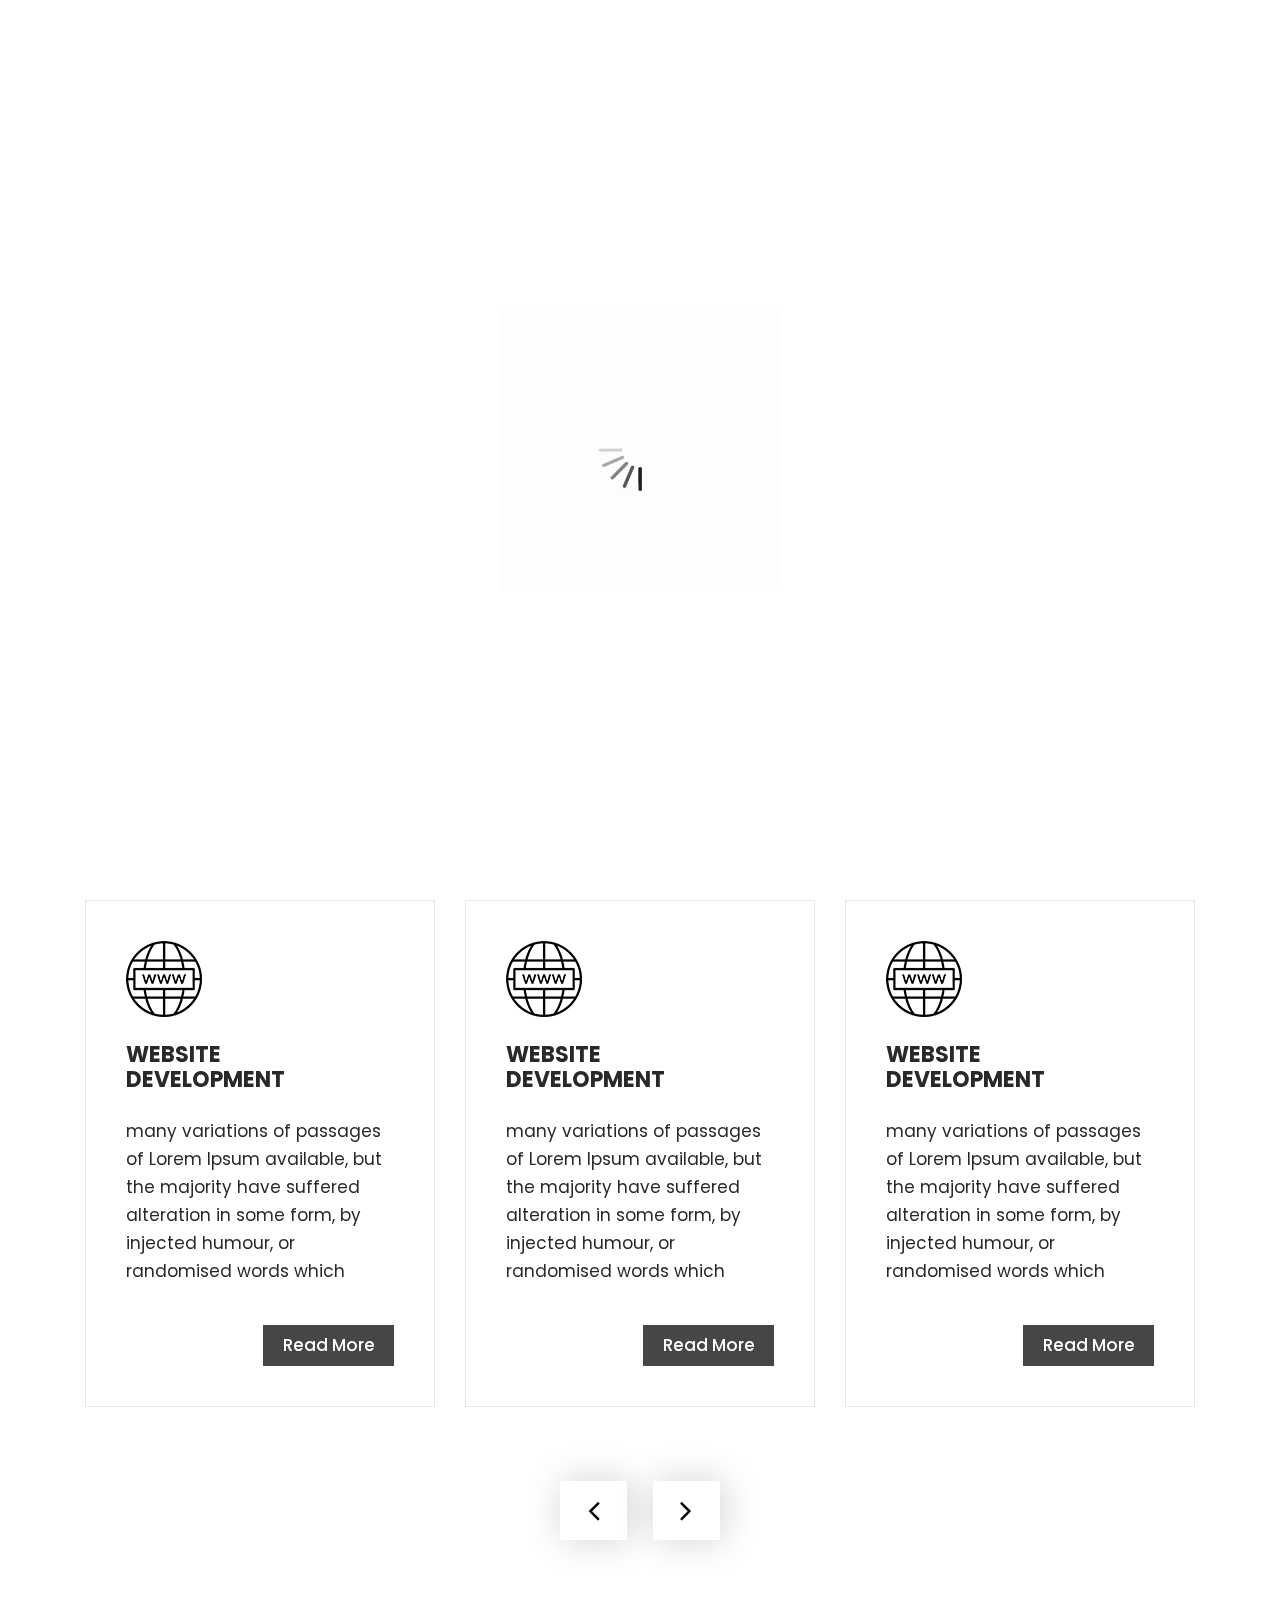
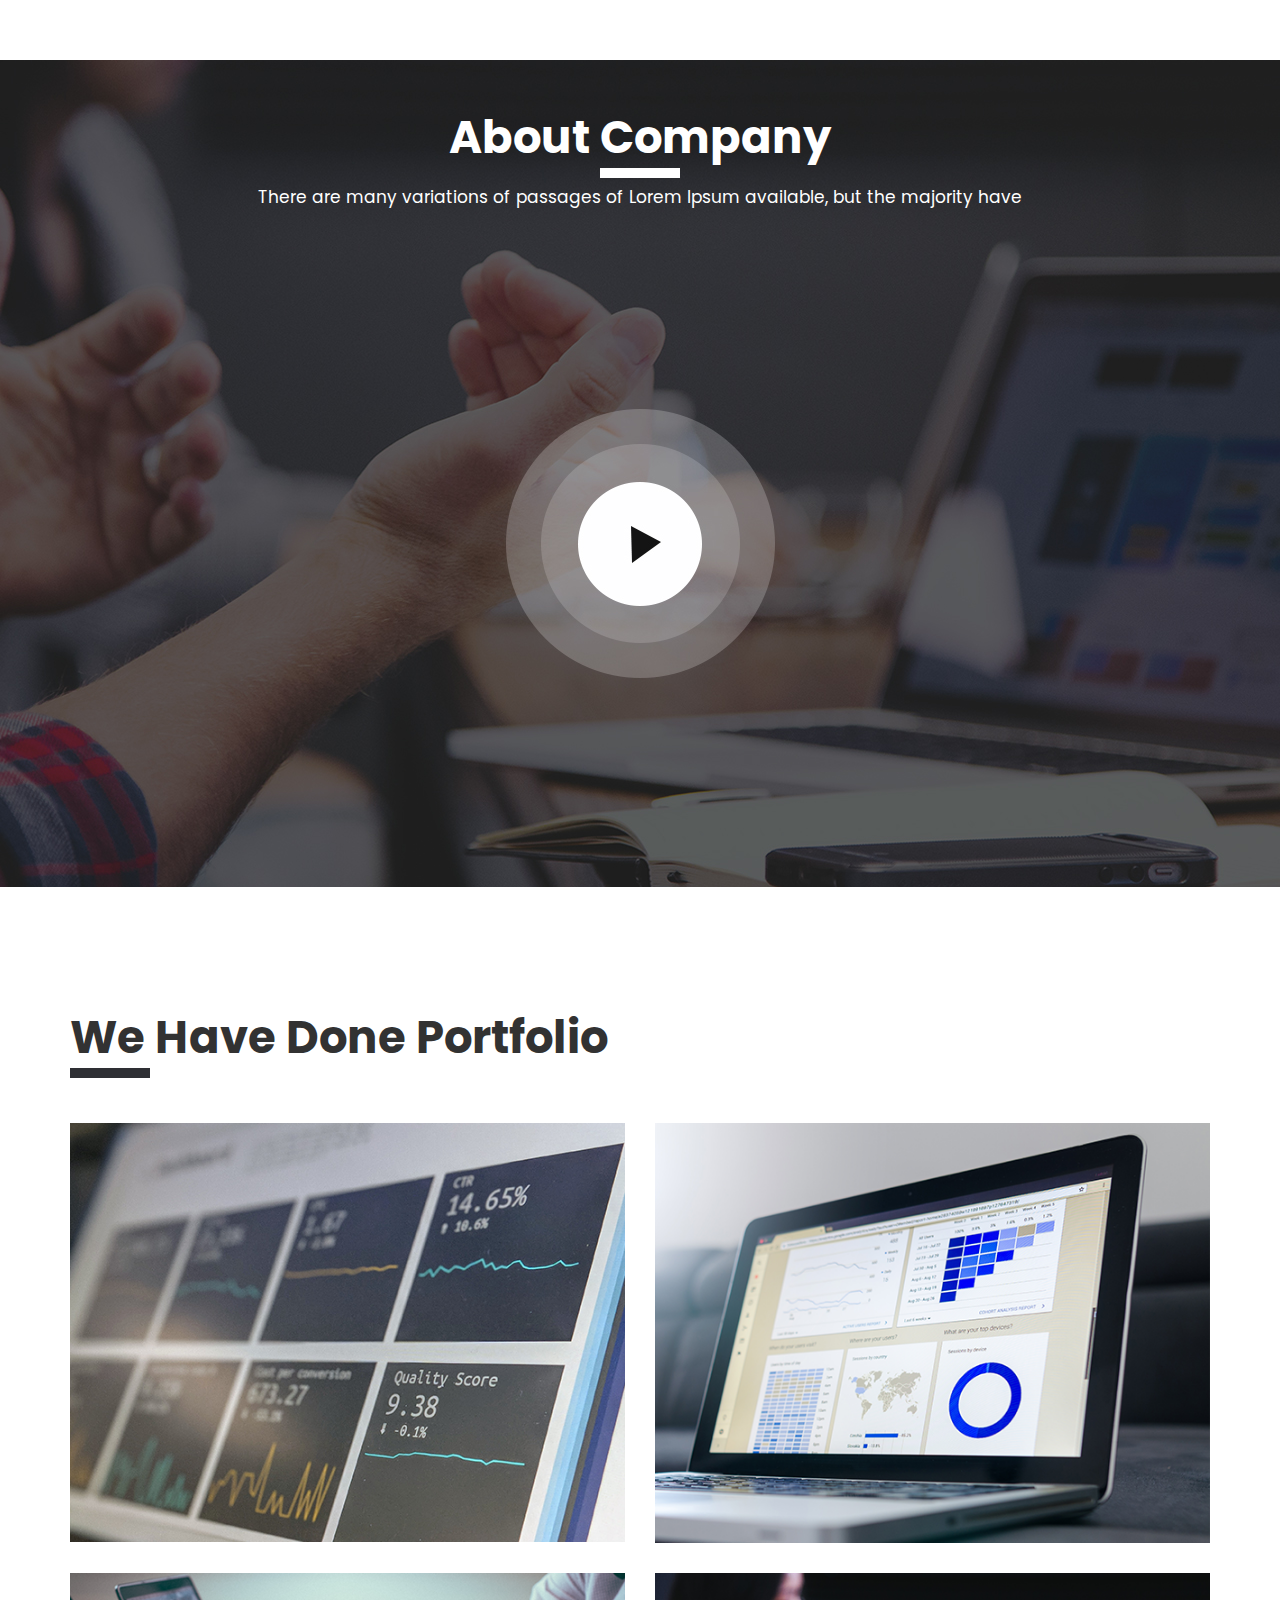
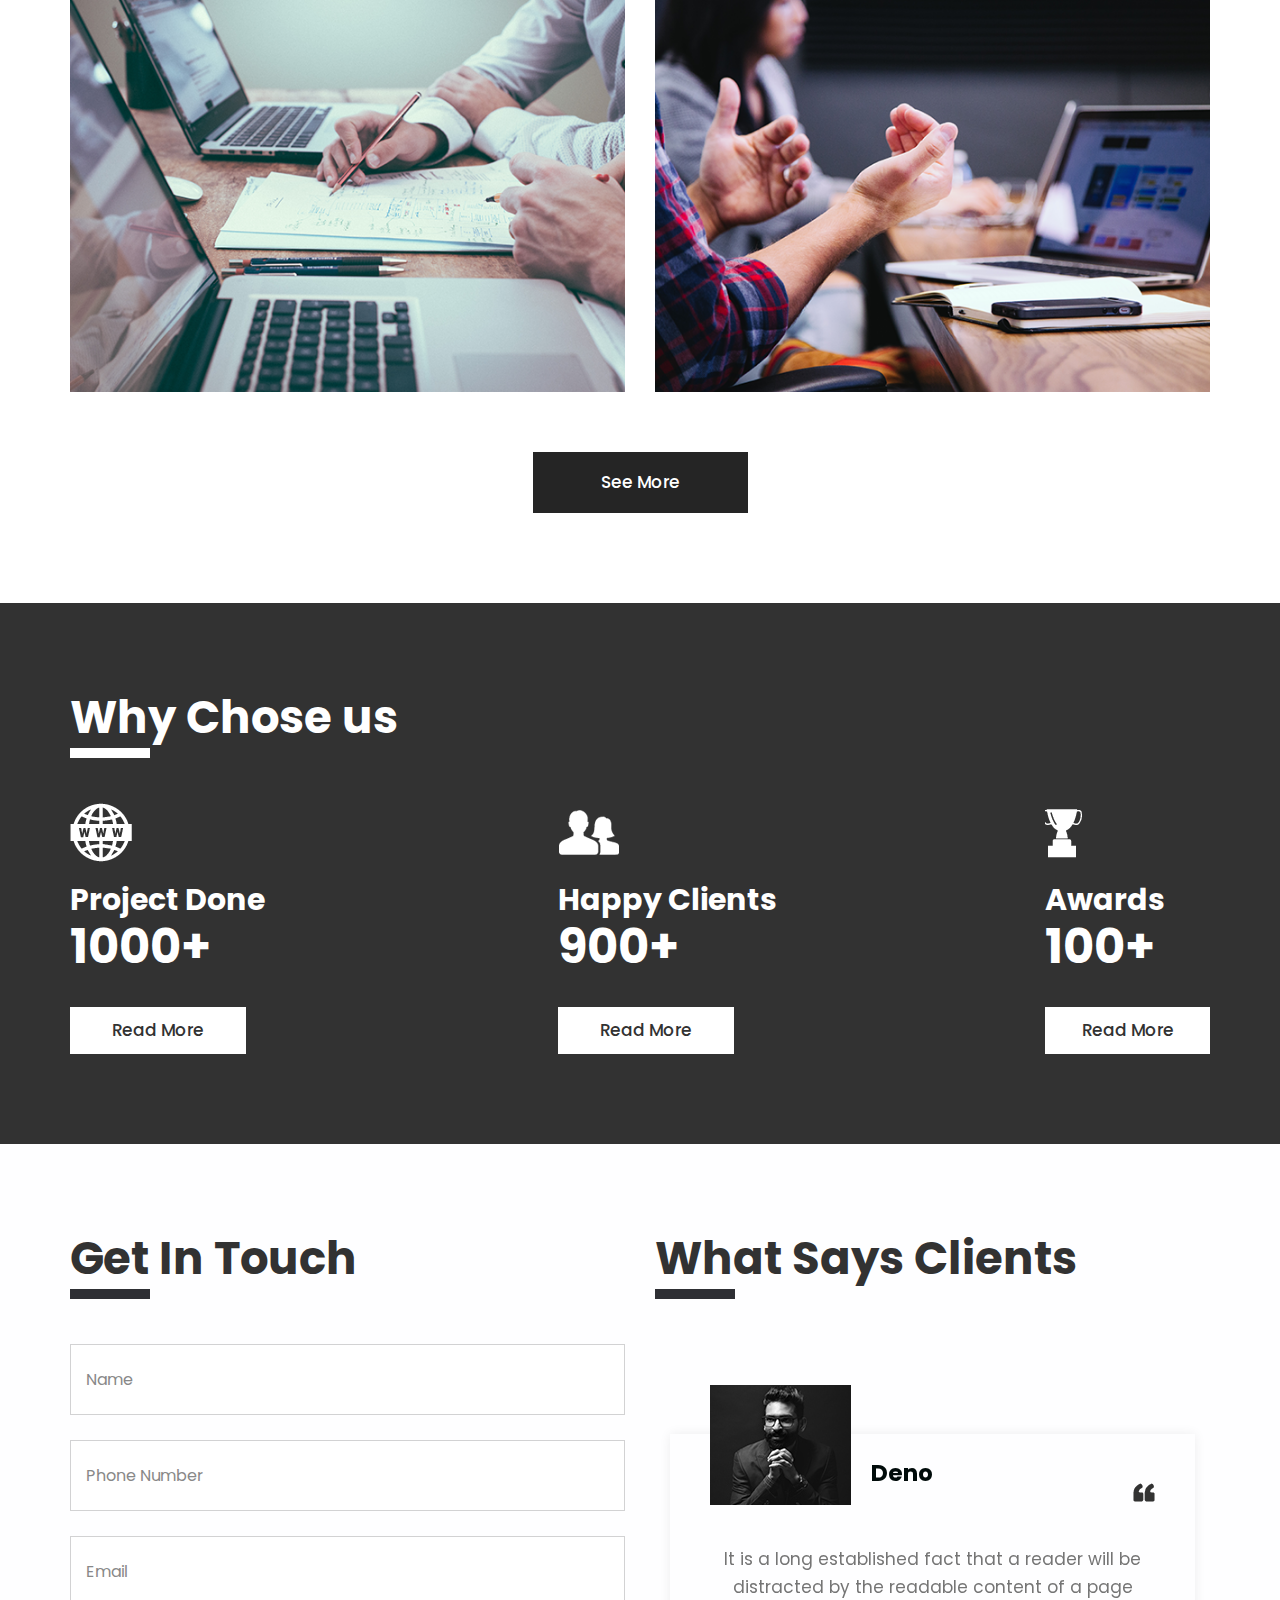
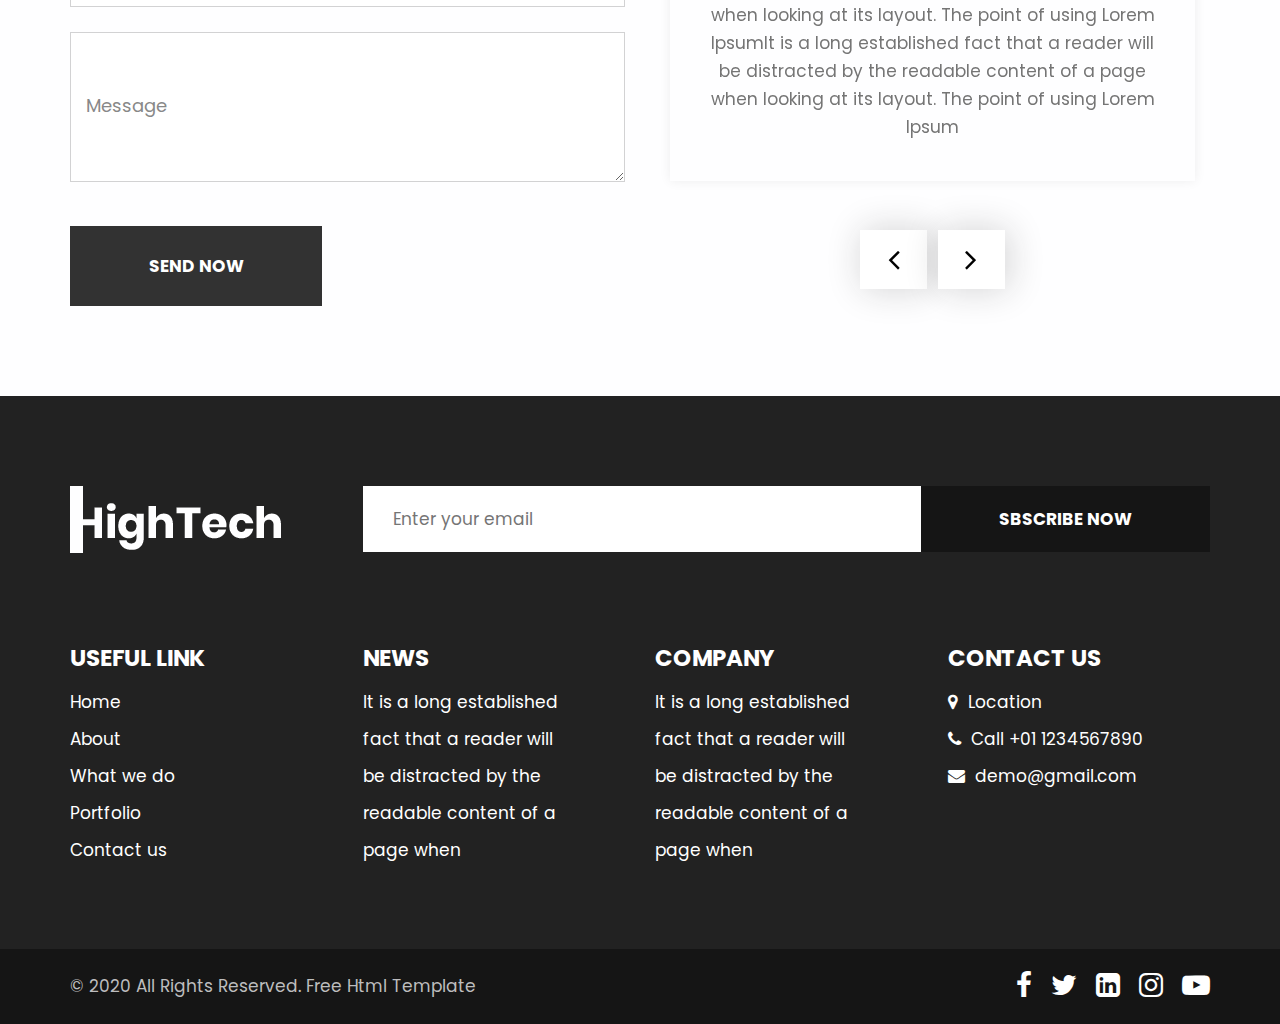
<file: Program-Booking/Artist/Template/index.html>
<!DOCTYPE html>
<html lang="en">
   <head>
      <!-- basic -->
      <meta charset="utf-8">
      <meta http-equiv="X-UA-Compatible" content="IE=edge">
      <!-- mobile metas -->
      <meta name="viewport" content="width=device-width, initial-scale=1">
      <meta name="viewport" content="initial-scale=1, maximum-scale=1">
      <!-- site metas -->
      <title>hightech</title>
      <meta name="keywords" content="">
      <meta name="description" content="">
      <meta name="author" content="">
      <!-- bootstrap css -->
      <link rel="stylesheet" href="css/bootstrap.min.css">
      <!-- style css -->
      <link rel="stylesheet" href="css/style.css">
      <!-- responsive-->
      <link rel="stylesheet" href="css/responsive.css">
      <!-- awesome fontfamily -->
      <link rel="stylesheet" href="https://cdnjs.cloudflare.com/ajax/libs/font-awesome/4.7.0/css/font-awesome.min.css">
      <!--[if lt IE 9]>
      <script src="https://oss.maxcdn.com/html5shiv/3.7.3/html5shiv.min.js"></script>
      <script src="https://oss.maxcdn.com/respond/1.4.2/respond.min.js"></script><![endif]-->
   </head>
   <!-- body -->
   <body class="main-layout">
      <!-- loader  -->
      <div class="loader_bg">
         <div class="loader"><img src="images/loading.gif" alt="" /></div>
      </div>
      <!-- end loader -->
      <!-- header -->
      <header>
         <div class="header">
            <div class="container-fluid">
               <div class="row d_flex">
                  <div class=" col-md-2 col-sm-3 col logo_section">
                     <div class="full">
                        <div class="center-desk">
                           <div class="logo">
                              <a href="index.html"><img src="images/logo.png" alt="#" /></a>
                           </div>
                        </div>
                     </div>
                  </div>
                  <div class="col-md-8 col-sm-9">
                     <nav class="navigation navbar navbar-expand-md navbar-dark ">
                        <button class="navbar-toggler" type="button" data-toggle="collapse" data-target="#navbarsExample04" aria-controls="navbarsExample04" aria-expanded="false" aria-label="Toggle navigation">
                        <span class="navbar-toggler-icon"></span>
                        </button>
                        <div class="collapse navbar-collapse" id="navbarsExample04">
                           <ul class="navbar-nav mr-auto">
                              <li class="nav-item active">
                                 <a class="nav-link" href="index.html">Home</a>
                              </li>
                              <li class="nav-item">
                                 <a class="nav-link" href="about.html">About</a>
                              </li>
                              <li class="nav-item">
                                 <a class="nav-link" href="we_do.html">What we do</a>
                              </li>
                              <li class="nav-item">
                                 <a class="nav-link" href="portfolio.html">Portfolio </a>
                              </li>
                              <li class="nav-item">
                                 <a class="nav-link" href="contact.html">Contact Us</a>
                              </li>
                           </ul>
                        </div>
                     </nav>
                  </div>
                  <div class="col-md-2 d_none">
                     <ul class="email text_align_right">
                        <li> <a href="../Login.php"> Login </a></li>
                        <li> <a href="Javascript:void(0)"> <i class="fa fa-search" style="cursor: pointer;" aria-hidden="true"> </i></a> </li>
                     </ul>
                  </div>
               </div>
            </div>
         </div>
      </header>
      <!-- end header -->
      <!-- start slider section -->
      <div id="top_section" class=" banner_main">
         <div class="container">
            <div class="row">
               <div class="col-md-12">
                  <div id="myCarousel" class="carousel slide" data-ride="carousel">
                     <ol class="carousel-indicators">
                        <li data-target="#myCarousel" data-slide-to="0" class="active"></li>
                        <li data-target="#myCarousel" data-slide-to="1"></li>
                        <li data-target="#myCarousel" data-slide-to="2"></li>
                        <li data-target="#myCarousel" data-slide-to="3"></li>
                     </ol>
                     <div class="carousel-inner">
                        <div class="carousel-item active">
                           <div class="container-fluid">
                              <div class="carousel-caption relative">
                                 <div class="bluid">
                                    <h1>Make  <br>Creative Work</h1>
                                    <p>There are many variations of passages of Lorem Ipsum <br>available, but the majority have suffered alteration
                                    </p>
                                    <a class="read_more" href="about.html">About Company </a><a class="read_more" href="contact.html">Contact </a>
                                 </div>
                              </div>
                           </div>
                        </div>
                        <div class="carousel-item">
                           <div class="container-fluid">
                              <div class="carousel-caption relative">
                                 <div class="bluid">
                                    <h1>Creative  <br>Work Idea </h1>
                                    <p>There are many variations of passages of Lorem Ipsum <br>available, but the majority have suffered alteration
                                    </p>
                                    <a class="read_more" href="about.html">About Company </a><a class="read_more" href="contact.html">Contact </a>
                                 </div>
                              </div>
                           </div>
                        </div>
                        <div class="carousel-item">
                           <div class="container-fluid">
                              <div class="carousel-caption relative">
                                 <div class="bluid">
                                    <h1>Creative  <br>Work Idea </h1>
                                    <p>There are many variations of passages of Lorem Ipsum <br>available, but the majority have suffered alteration
                                    </p>
                                    <a class="read_more" href="about.html">About Company </a><a class="read_more" href="contact.html">Contact </a>
                                 </div>
                              </div>
                           </div>
                        </div>
                        <div class="carousel-item">
                           <div class="container-fluid">
                              <div class="carousel-caption relative">
                                 <div class="bluid">
                                    <h1>Creative  <br>Work Idea </h1>
                                    <p>There are many variations of passages of Lorem Ipsum <br>available, but the majority have suffered alteration
                                    </p>
                                    <a class="read_more" href="about.html">About Company </a><a class="read_more" href="contact.html">Contact </a>
                                 </div>
                              </div>
                           </div>
                        </div>
                     </div>
                     <a class="carousel-control-prev" href="#myCarousel" role="button" data-slide="prev">
                     <i class="fa fa-angle-left" aria-hidden="true"></i>
                     <span class="sr-only">Previous</span>
                     </a>
                     <a class="carousel-control-next" href="#myCarousel" role="button" data-slide="next">
                     <i class="fa fa-angle-right" aria-hidden="true"></i>
                     <span class="sr-only">Next</span>
                     </a>
                  </div>
               </div>
            </div>
         </div>
      </div>
      <!-- end slider section -->
      <!-- we_do -->
      <div class="we_do">
         <div class="container">
            <div class="row">
               <div class="col-md-12">
                  <div class="titlepage text_align_center">
                     <h2>What we do </h2>
                  </div>
               </div>
            </div>
            <div class="row">
               <div class="col-md-12">
                  <div id="we1" class="carousel slide" data-ride="carousel">
                     <ol class="carousel-indicators">
                        <li data-target="#we1" data-slide-to="0" class="active"></li>
                        <li data-target="#we1" data-slide-to="1"></li>
                        <li data-target="#we1" data-slide-to="2"></li>
                        <li data-target="#we1" data-slide-to="3"></li>
                     </ol>
                     <div class="carousel-inner">
                        <div class="carousel-item active">
                           <div class="container-fluid">
                              <div class="carousel-caption we1_do">
                                 <div class="row">
                                    <div class="col-md-4">
                                       <div id="bo_ho" class="we_box text_align_left">
                                          <i><img src="images/we1.png" alt="#"/></i>
                                          <h3>website <br>development</h3>
                                          <p>many variations of passages of Lorem Ipsum available, but the majority have suffered alteration in some form, by injected humour, or randomised words which
                                          </p>
                                          <a class="read_more" href="we_do">Read More</a>
                                       </div>
                                    </div>
                                    <div class="col-md-4">
                                       <div id="bo_ho" class="we_box text_align_left">
                                          <i><img src="images/we1.png" alt="#"/></i>
                                          <h3>website <br>development</h3>
                                          <p>many variations of passages of Lorem Ipsum available, but the majority have suffered alteration in some form, by injected humour, or randomised words which
                                          </p>
                                          <a class="read_more" href="we_do">Read More</a>
                                       </div>
                                    </div>
                                    <div class="col-md-4">
                                       <div id="bo_ho" class="we_box text_align_left">
                                          <i><img src="images/we1.png" alt="#"/></i>
                                          <h3>website <br>development</h3>
                                          <p>many variations of passages of Lorem Ipsum available, but the majority have suffered alteration in some form, by injected humour, or randomised words which
                                          </p>
                                          <a class="read_more" href="we_do">Read More</a>
                                       </div>
                                    </div>
                                 </div>
                              </div>
                           </div>
                        </div>
                        <div class="carousel-item">
                           <div class="container-fluid">
                              <div class="carousel-caption we1_do">
                                 <div class="row">
                                    <div class="col-md-4">
                                       <div id="bo_ho" class="we_box text_align_left">
                                          <i><img src="images/we1.png" alt="#"/></i>
                                          <h3>website <br>development</h3>
                                          <p>many variations of passages of Lorem Ipsum available, but the majority have suffered alteration in some form, by injected humour, or randomised words which
                                          </p>
                                          <a class="read_more" href="we_do">Read More</a>
                                       </div>
                                    </div>
                                    <div class="col-md-4">
                                       <div id="bo_ho" class="we_box text_align_left">
                                          <i><img src="images/we2.png" alt="#"/></i>
                                          <h3>App <br>development</h3>
                                          <p>many variations of passages of Lorem Ipsum available, but the majority have suffered alteration in some form, by injected humour, or randomised words which
                                          </p>
                                          <a class="read_more" href="we_do">Read More</a>
                                       </div>
                                    </div>
                                    <div class="col-md-4">
                                       <div id="bo_ho" class="we_box text_align_left">
                                          <i><img src="images/we3.png" alt="#"/></i>
                                          <h3>website <br>design</h3>
                                          <p>many variations of passages of Lorem Ipsum available, but the majority have suffered alteration in some form, by injected humour, or randomised words which
                                          </p>
                                          <a class="read_more" href="we_do">Read More</a>
                                       </div>
                                    </div>
                                 </div>
                              </div>
                           </div>
                        </div>
                        <div class="carousel-item">
                           <div class="container-fluid">
                              <div class="carousel-caption we1_do">
                                 <div class="row">
                                    <div class="col-md-4">
                                       <div id="bo_ho" class="we_box text_align_left">
                                          <i><img src="images/we1.png" alt="#"/></i>
                                          <h3>website <br>development</h3>
                                          <p>many variations of passages of Lorem Ipsum available, but the majority have suffered alteration in some form, by injected humour, or randomised words which
                                          </p>
                                          <a class="read_more" href="we_do">Read More</a>
                                       </div>
                                    </div>
                                    <div class="col-md-4">
                                       <div id="bo_ho" class="we_box text_align_left">
                                          <i><img src="images/we1.png" alt="#"/></i>
                                          <h3>website <br>development</h3>
                                          <p>many variations of passages of Lorem Ipsum available, but the majority have suffered alteration in some form, by injected humour, or randomised words which
                                          </p>
                                          <a class="read_more" href="we_do">Read More</a>
                                       </div>
                                    </div>
                                    <div class="col-md-4">
                                       <div id="bo_ho" class="we_box text_align_left">
                                          <i><img src="images/we1.png" alt="#"/></i>
                                          <h3>website <br>development</h3>
                                          <p>many variations of passages of Lorem Ipsum available, but the majority have suffered alteration in some form, by injected humour, or randomised words which
                                          </p>
                                          <a class="read_more" href="we_do">Read More</a>
                                       </div>
                                    </div>
                                 </div>
                              </div>
                           </div>
                        </div>
                     </div>
                     <a class="carousel-control-prev" href="#we1" role="button" data-slide="prev">
                     <i class="fa fa-angle-left" aria-hidden="true"></i>
                     <span class="sr-only">Previous</span>
                     </a>
                     <a class="carousel-control-next" href="#we1" role="button" data-slide="next">
                     <i class="fa fa-angle-right" aria-hidden="true"></i>
                     <span class="sr-only">Next</span>
                     </a>
                  </div>
               </div>
            </div>
         </div>
      </div>
      <!-- end we_do -->
      <!-- about -->
      <div class="about">
         <div class="container">
            <div class="row">
               <div class="col-md-12">
                  <div class="titlepage text_align_center">
                     <h2>About Company</h2>
                     <p>There are many variations of passages of Lorem Ipsum available, but the majority have </p>
                  </div>
               </div>
            </div>
         </div>
      </div>
      <!-- end about -->
      <!-- portfolio -->
      <div class="portfolio">
         <div class="container">
            <div class="row">
               <div class="col-md-12">
                  <div class="titlepage text_align_left">
                     <h2>We Have Done Portfolio  </h2>
                  </div>
               </div>
            </div>
            <div class="row">
               <div class="col-md-6">
                  <div id="ho_nf" class="portfolio_main text_align_left">
                     <figure>
                        <img src="images/prot1.png" alt="#"/>
                        <div class="portfolio_text">
                           <div class="li_icon">
                              <a href="Javascript:void(0)"><i class="fa fa-search" aria-hidden="true"></i></a>
                              <a href="Javascript:void(0)"><i class="fa fa-link" aria-hidden="true"></i></a>
                           </div>
                           <h3>Carrency Dashbord</h3>
                           <p>There are many variations of passages of Lorem Ipsum available, but the majoraity have suffered alteration in some form, by injected humour, or randomised words which don't look even slightly believable</p>
                        </div>
                     </figure>
                  </div>
               </div>
               <div class="col-md-6">
                  <div id="ho_nf" class="portfolio_main text_align_left">
                     <figure>
                        <img src="images/prot2.png" alt="#"/>
                        <div class="portfolio_text">
                           <div class="li_icon">
                              <a href="Javascript:void(0)"><i class="fa fa-search" aria-hidden="true"></i></a>
                              <a href="Javascript:void(0)"><i class="fa fa-link" aria-hidden="true"></i></a>
                           </div>
                           <h3>Carrency Dashbord</h3>
                           <p>There are many variations of passages of Lorem Ipsum available, but the majoraity have suffered alteration in some form, by injected humour, or randomised words which don't look even slightly believable</p>
                        </div>
                     </figure>
                  </div>
               </div>
               <div class="col-md-6">
                  <div id="ho_nf" class="portfolio_main text_align_left">
                     <figure>
                        <img src="images/prot3.png" alt="#"/>
                        <div class="portfolio_text">
                           <div class="li_icon">
                              <a href="Javascript:void(0)"><i class="fa fa-search" aria-hidden="true"></i></a>
                              <a href="Javascript:void(0)"><i class="fa fa-link" aria-hidden="true"></i></a>
                           </div>
                           <h3>Carrency Dashbord</h3>
                           <p>There are many variations of passages of Lorem Ipsum available, but the majoraity have suffered alteration in some form, by injected humour, or randomised words which don't look even slightly believable</p>
                        </div>
                     </figure>
                  </div>
               </div>
               <div class="col-md-6">
                  <div id="ho_nf" class="portfolio_main text_align_left">
                     <figure>
                        <img src="images/prot4.png" alt="#"/>
                        <div class="portfolio_text">
                           <div class="li_icon">
                              <a href="Javascript:void(0)"><i class="fa fa-search" aria-hidden="true"></i></a>
                              <a href="Javascript:void(0)"><i class="fa fa-link" aria-hidden="true"></i></a>
                           </div>
                           <h3>Carrency Dashbord</h3>
                           <p>There are many variations of passages of Lorem Ipsum available, but the majoraity have suffered alteration in some form, by injected humour, or randomised words which don't look even slightly believable</p>
                        </div>
                     </figure>
                  </div>
               </div>
               <div class="col-md-12">
                  <a class="read_more" href="portfolio.html">See More</a>
               </div>
            </div>
         </div>
      </div>
      <!-- end portfolio -->
      <!-- chose -->
      <div class="chose">
         <div class="container">
            <div class="row d_flex">
               <div class="col-md-12">
                  <div class="titlepage text_align_left">
                     <h2>Why Chose us</h2>
                  </div>
               </div>
               <div class="col-lg-5 col-md-4">
                  <div class="chose_box">
                     <i><img src="images/chose1.png" alt="#"/></i>
                     <h3>Project Done </h3>
                     <strong>1000+</strong>
                     <a class="read_more" href="Javascript:void(0)">Read More</a>
                  </div>
               </div>
               <div class="col-lg-5 col-md-4">
                  <div class="chose_box">
                     <i><img src="images/chose2.png" alt="#"/></i>
                     <h3>Happy Clients </h3>
                     <strong>900+</strong>
                     <a class="read_more" href="Javascript:void(0)">Read More</a>
                  </div>
               </div>
               <div class="col-lg-2 col-md-4">
                  <div class="chose_box">
                     <i><img src="images/chose3.png" alt="#"/></i>
                     <h3>Awards</h3>
                     <strong>100+</strong>
                     <a class="read_more" href="Javascript:void(0)">Read More</a>
                  </div>
               </div>
            </div>
         </div>
      </div>
      <!-- end chose -->
      <!-- contact -->
      <div class="contact">
         <div class="container">
            <div class="row ">
               <div class="col-md-6">
                  <div class="titlepage text_align_left">
                     <h2>Get In Touch</h2>
                  </div>
                  <form id="request" class="main_form">
                     <div class="row">
                        <div class="col-md-12">
                           <input class="contactus" placeholder="Name" type="type" name=" Name"> 
                        </div>
                        <div class="col-md-12">
                           <input class="contactus" placeholder="Phone Number" type="type" name="Phone Number">                          
                        </div>
                        <div class="col-md-12">
                           <input class="contactus" placeholder="Email" type="type" name="Email">                          
                        </div>
                        <div class="col-md-12">
                           <textarea class="textarea" placeholder="Message" type="type" Message="Name"></textarea>
                        </div>
                        <div class="col-md-12">
                           <button class="send_btn">Send Now</button>
                        </div>
                     </div>
                  </form>
               </div>
               <div class="col-md-6">
                  <div class="titlepage text_align_left">
                     <h2>What Says Clients</h2>
                  </div>
                  <div id="clientsl" class="carousel slide our_clientsl" data-ride="carousel">
                     <ol class="carousel-indicators">
                        <li data-target="#clientsl" data-slide-to="0" class="active"></li>
                        <li data-target="#clientsl" data-slide-to="1"></li>
                        <li data-target="#clientsl" data-slide-to="2"></li>
                     </ol>
                     <div class="carousel-inner">
                        <div class="carousel-item active">
                           <div class="container">
                              <div class="carousel-caption posi_in">
                                 <div class="clientsl_text">
                                    <i><img src="images/clint.jpg" alt="#"/></i>
                                    <h3>Deno <img src="images/icon.png" alt="#"/></h3>
                                    <p>It is a long established fact that a reader will be distracted by the readable content of a page when looking at its layout. The point of using Lorem IpsumIt is a long established fact that a reader will be distracted by the readable content of a page when looking at its layout. The point of using Lorem Ipsum</p>
                                 </div>
                              </div>
                           </div>
                        </div>
                        <div class="carousel-item">
                           <div class="container">
                              <div class="carousel-caption posi_in">
                                 <div class="clientsl_text">
                                    <i><img src="images/clint.jpg" alt="#"/></i>
                                    <h3>Deno <img src="images/icon.png" alt="#"/></h3>
                                    <p>It is a long established fact that a reader will be distracted by the readable content of a page when looking at its layout. The point of using Lorem IpsumIt is a long established fact that a reader will be distracted by the readable content of a page when looking at its layout. The point of using Lorem Ipsum</p>
                                 </div>
                              </div>
                           </div>
                        </div>
                        <div class="carousel-item">
                           <div class="container">
                              <div class="carousel-caption posi_in">
                                 <div class="clientsl_text">
                                    <i><img src="images/clint.jpg" alt="#"/></i>
                                    <h3>Deno <img src="images/icon.png" alt="#"/></h3>
                                    <p>It is a long established fact that a reader will be distracted by the readable content of a page when looking at its layout. The point of using Lorem IpsumIt is a long established fact that a reader will be distracted by the readable content of a page when looking at its layout. The point of using Lorem Ipsum</p>
                                 </div>
                              </div>
                           </div>
                        </div>
                     </div>
                     <a class="carousel-control-prev" href="#clientsl" role="button" data-slide="prev">
                     <i class="fa fa-angle-left" aria-hidden="true"></i>
                     <span class="sr-only">Previous</span>
                     </a>
                     <a class="carousel-control-next" href="#clientsl" role="button" data-slide="next">
                     <i class="fa fa-angle-right" aria-hidden="true"></i>
                     <span class="sr-only">Next</span>
                     </a>
                  </div>
               </div>
            </div>
         </div>
      </div>
      <!-- contact -->
      <!-- footer -->
      <footer>
         <div class="footer">
            <div class="container">
               <div class="row">
                  <div class="col-md-3">
                     <a class="logo_footer" href="index.html"><img src="images/logo_footer.png" alt="#" /></a>
                  </div>
                  <div class="col-md-9">
                     <form class="newslatter_form">
                        <input class="ente" placeholder="Enter your email" type="text" name="Enter your email">
                        <button class="subs_btn">Sbscribe Now</button>
                     </form>
                  </div>
                  <div class="col-md-3 col-sm-6"
                  >
                     <div class="Informa helpful">
                        <h3>Useful  Link</h3>
                        <ul>
                           <li><a href="index.html">Home</a></li>
                           <li><a href="about.html">About</a></li>
                           <li><a href="we_do.html">What we do</a></li>
                           <li><a href="portfolio.html">Portfolio</a></li>
                           <li><a href="contact.html">Contact us</a></li>
                        </ul>
                     </div>
                  </div>
                  <div class="col-md-3 col-sm-6">
                     <div class="Informa">
                        <h3>News</h3>
                        <ul>
                           <li>It is a long established                            
                           </li>
                           <li>fact that a reader will                           
                           </li>
                           <li>be distracted by the                           
                           </li>
                           <li>readable content of a                              
                           </li>
                           <li>page when                          
                           </li>
                        </ul>
                     </div>
                  </div>
                  <div class="col-md-3 col-sm-6">
                     <div class="Informa">
                        <h3>company</h3>
                        <ul>
                           <li>It is a long established                             
                           </li>
                           <li>fact that a reader will                            
                           </li>
                           <li>be distracted by the                          
                           </li>
                           <li>readable content of a                              
                           </li>
                           <li>page when                          
                           </li>
                        </ul>
                     </div>
                  </div>
                  <div class="col-md-3 col-sm-6">
                     <div class="Informa conta">
                        <h3>contact Us</h3>
                        <ul>
                           <li> <a href="Javascript:void(0)"> <i class="fa fa-map-marker" aria-hidden="true"></i> Location
                              </a>
                           </li>
                           <li> <a href="Javascript:void(0)"><i class="fa fa-phone" aria-hidden="true"></i> Call +01 1234567890
                              </a>
                           </li>
                           <li> <a href="Javascript:void(0)"> <i class="fa fa-envelope" aria-hidden="true"></i> demo@gmail.com
                              </a>
                           </li>
                        </ul>
                     </div>
                  </div>
               </div>
            </div>
            <div class="copyright text_align_left">
               <div class="container">
                  <div class="row d_flex">
                     <div class="col-md-6">
                        <p>© 2020 All Rights Reserved.  <a href="https://html.design/"> Free Html Template</a></p>
                     </div>
                     <div class="col-md-6">
                        <ul class="social_icon text_align_center">
                           <li> <a href="Javascript:void(0)"><i class="fa fa-facebook-f"></i></a></li>
                           <li> <a href="Javascript:void(0)"><i class="fa fa-twitter"></i></a></li>
                           <li> <a href="Javascript:void(0)"><i class="fa fa-linkedin-square" aria-hidden="true"></i></a></li>
                           <li> <a href="Javascript:void(0)"><i class="fa fa-instagram" aria-hidden="true"></i></a></li>
                           <li> <a href="Javascript:void(0)"><i class="fa fa-youtube-play" aria-hidden="true"></i></a></li>
                        </ul>
                     </div>
                  </div>
               </div>
            </div>
         </div>
      </footer>
      <!-- end footer -->
      <!-- Javascript files-->
      <script src="js/jquery.min.js"></script>
      <script src="js/bootstrap.bundle.min.js"></script>
      <script src="js/jquery-3.0.0.min.js"></script>
      <script src="js/custom.js"></script>
   </body>
</html>
</file>
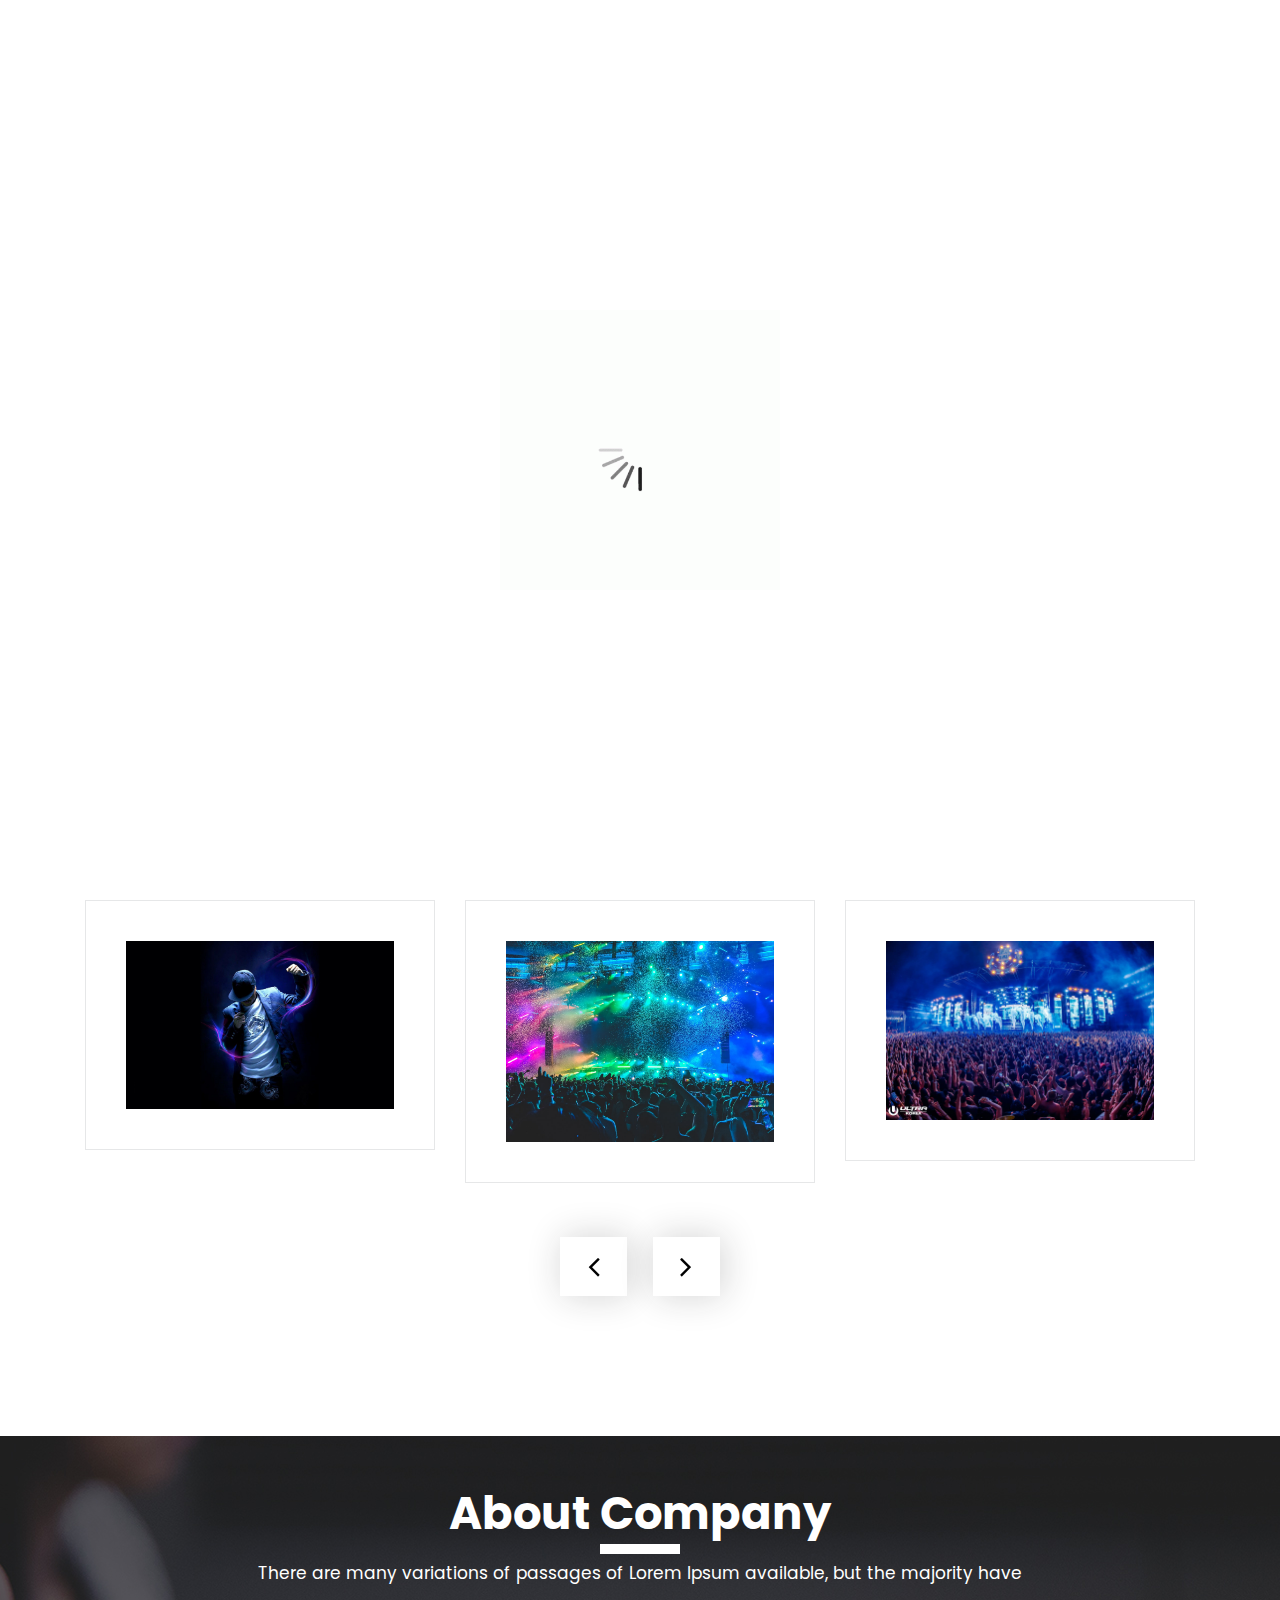
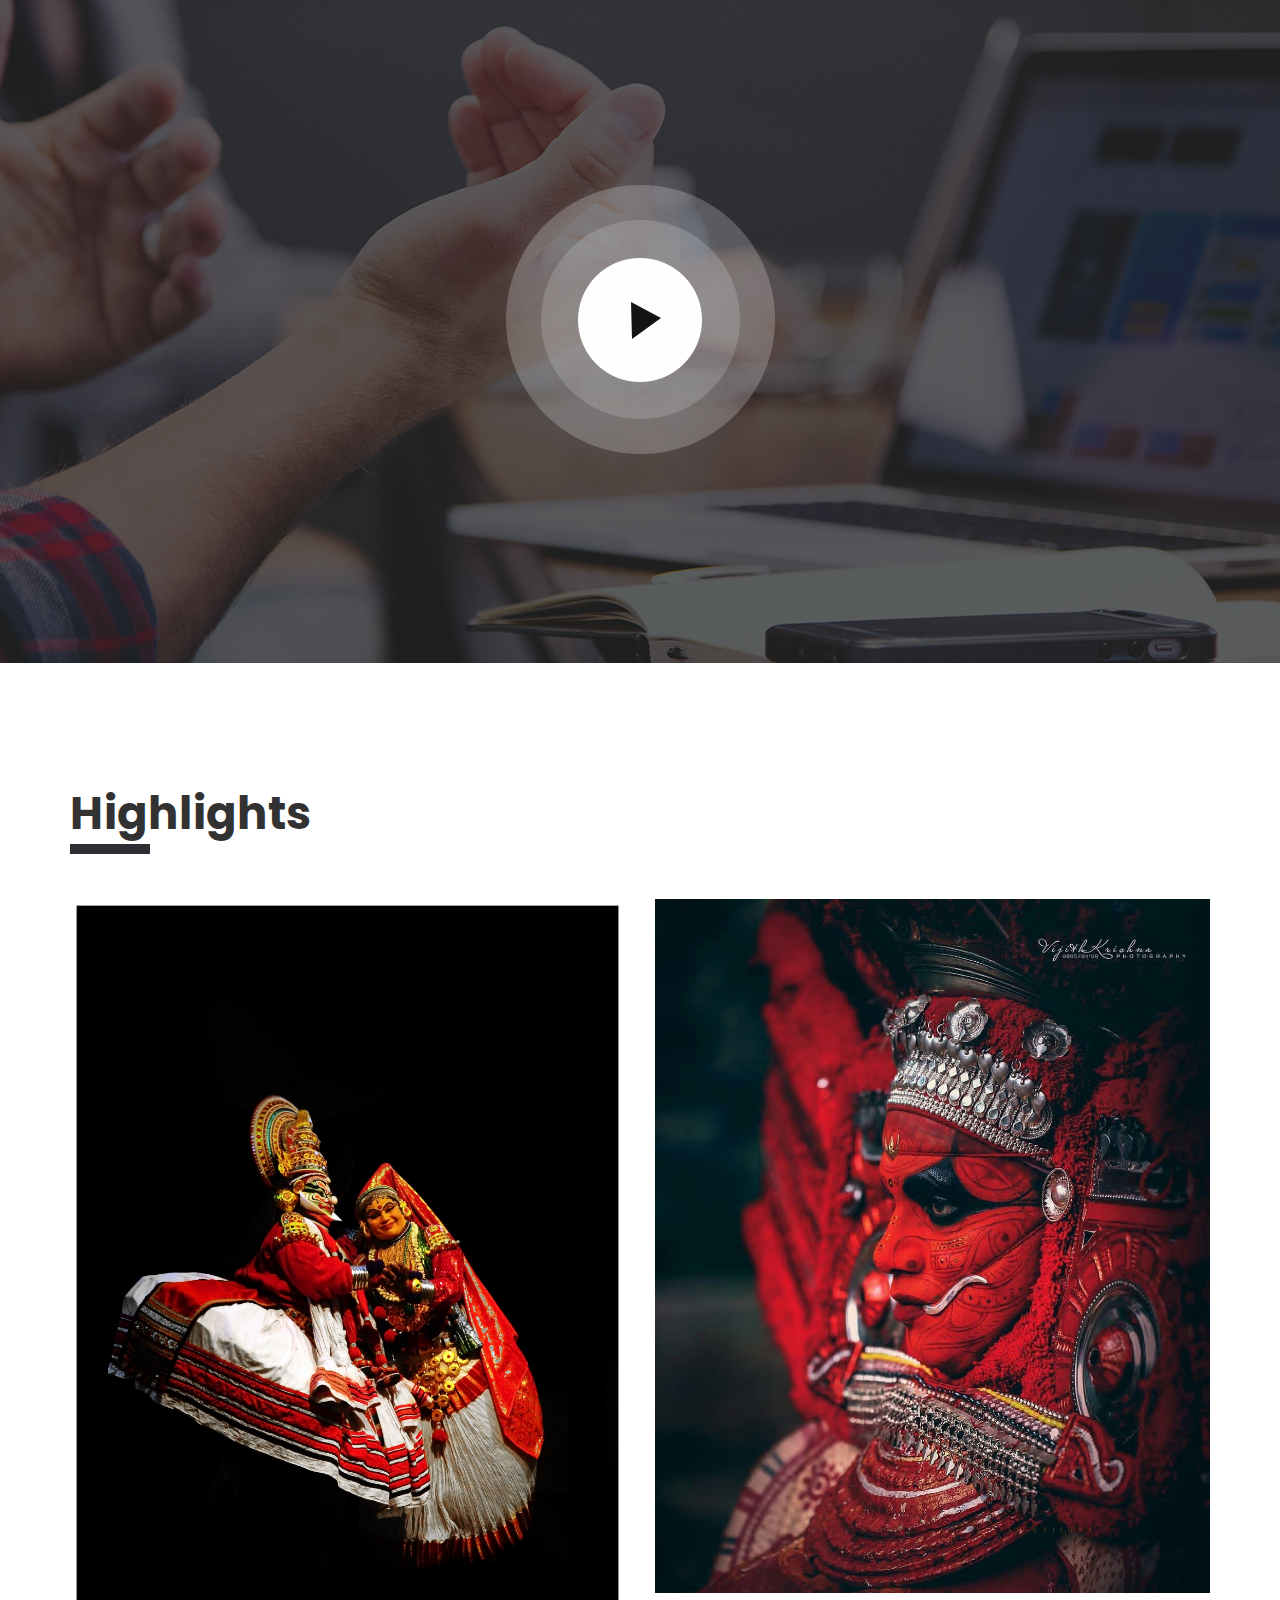
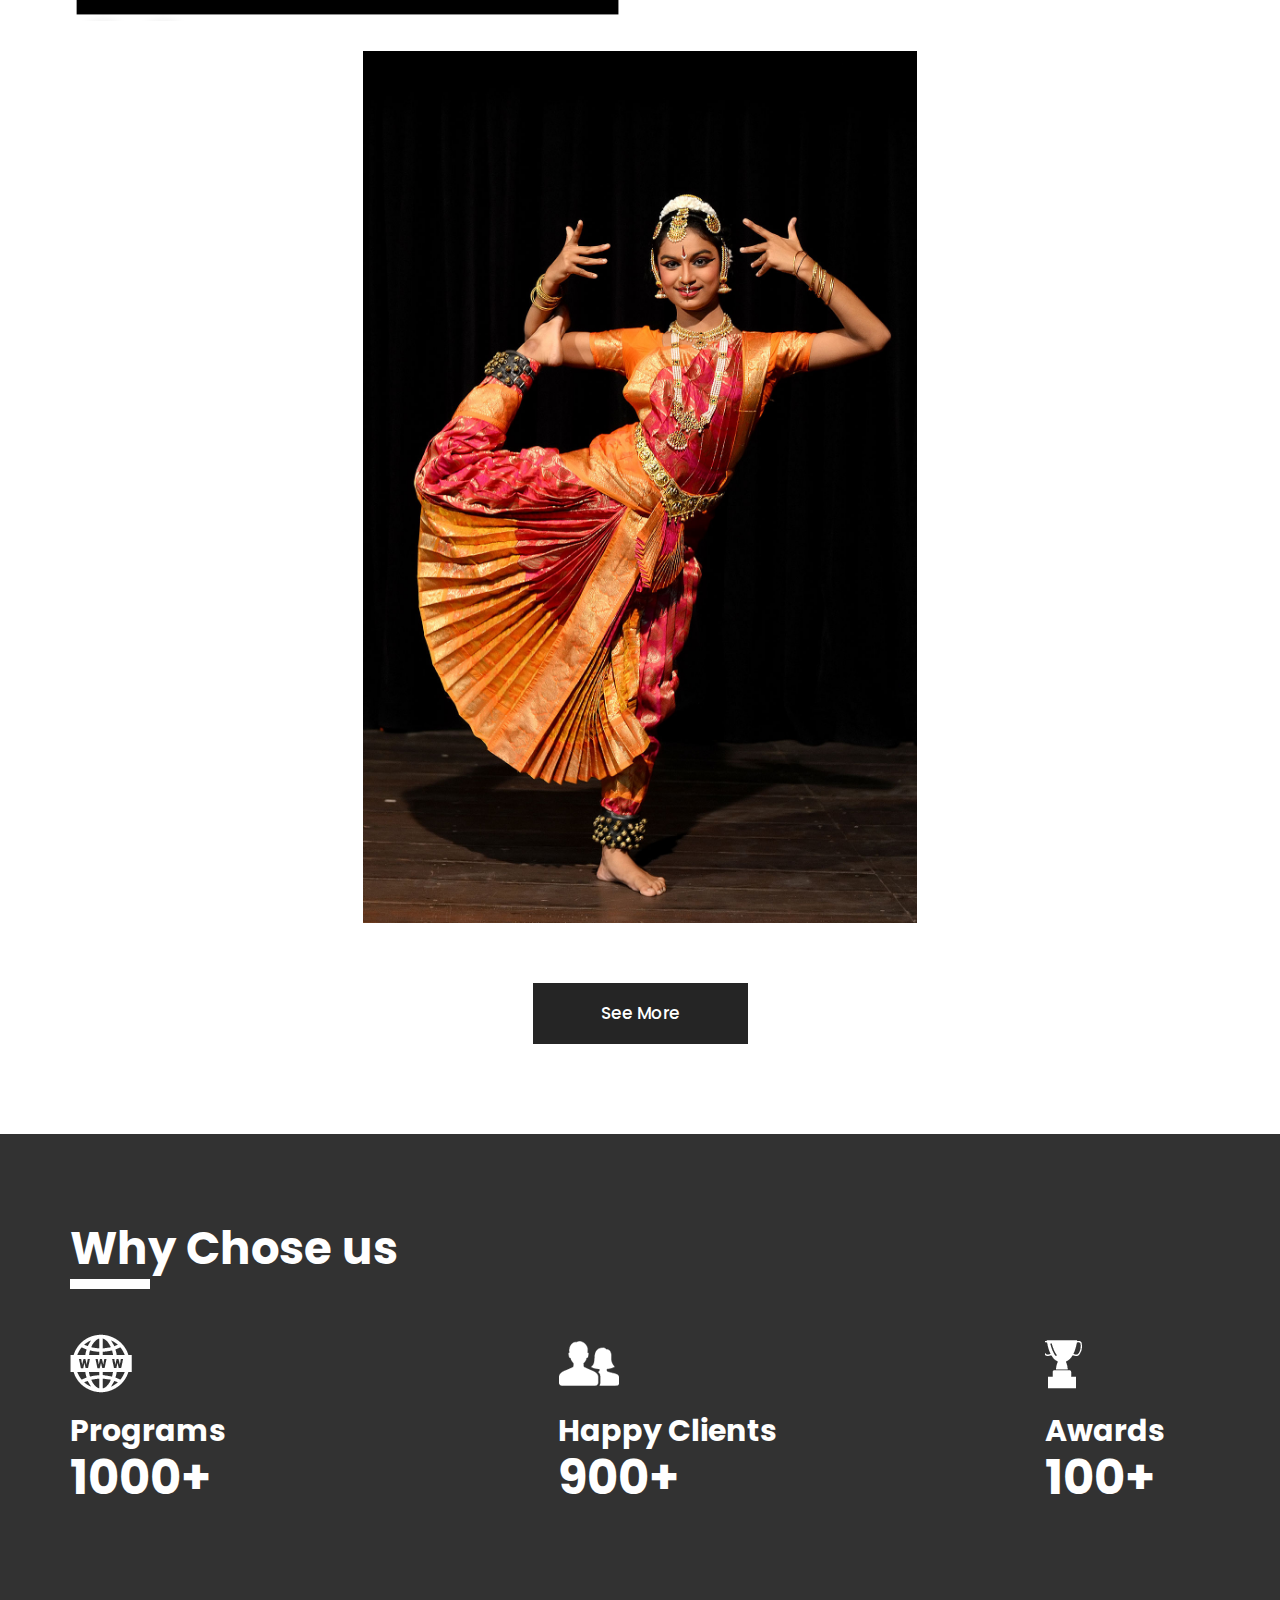
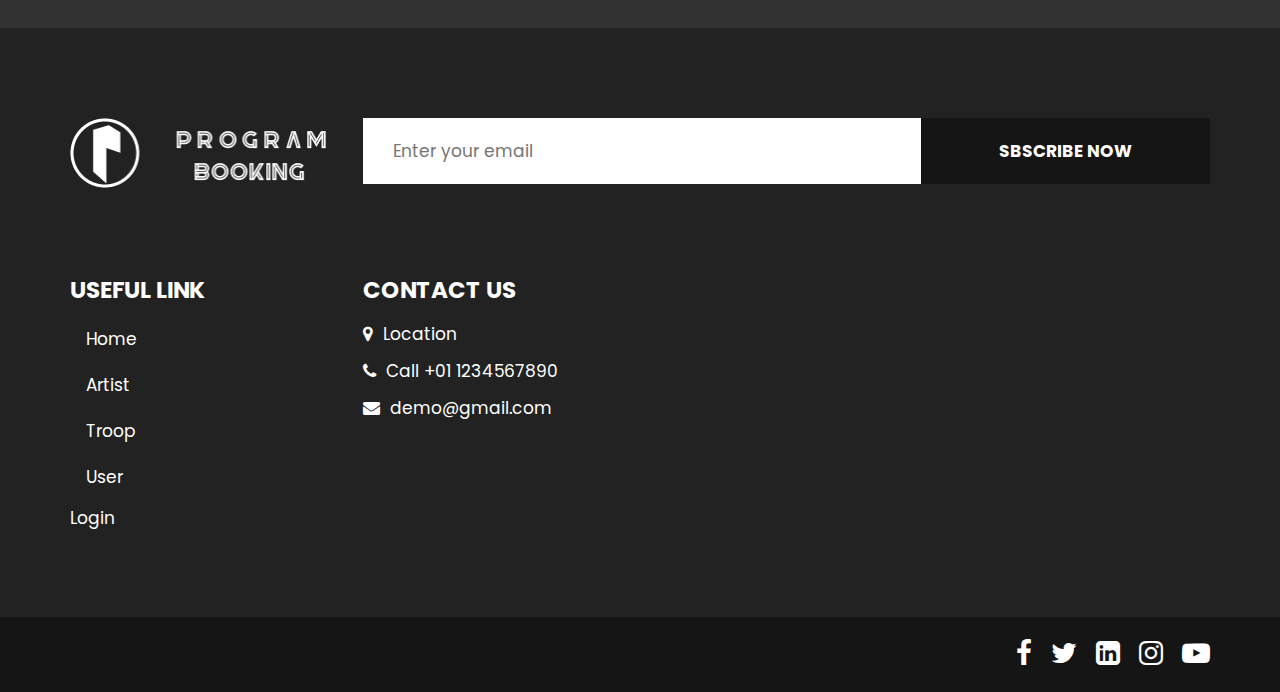
<file: Program-Booking/Guest/Template/index.html>
<!DOCTYPE html>
<html lang="en">
   <head>
      <!-- basic -->
      <meta charset="utf-8">
      <meta http-equiv="X-UA-Compatible" content="IE=edge">
      <!-- mobile metas -->
      <meta name="viewport" content="width=device-width, initial-scale=1">
      <meta name="viewport" content="initial-scale=1, maximum-scale=1">
      <!-- site metas -->
      <title>ProgramBooking</title>
      <meta name="keywords" content="">
      <meta name="description" content="">
      <meta name="author" content="">
      <!-- bootstrap css -->
      <link rel="stylesheet" href="css/bootstrap.min.css">
      <!-- style css -->
      <link rel="stylesheet" href="css/style.css">
      <!-- responsive-->
      <link rel="stylesheet" href="css/responsive.css">
      <!-- awesome fontfamily -->
      <link rel="stylesheet" href="https://cdnjs.cloudflare.com/ajax/libs/font-awesome/4.7.0/css/font-awesome.min.css">
      <!--[if lt IE 9]>
      <script src="https://oss.maxcdn.com/html5shiv/3.7.3/html5shiv.min.js"></script>
      <script src="https://oss.maxcdn.com/respond/1.4.2/respond.min.js"></script><![endif]-->
   </head>
   <!-- body -->
   <body class="main-layout">
      <!-- loader  -->
      <div class="loader_bg">
         <div class="loader"><img src="images/loading.gif" alt="" /></div>
      </div>
      <!-- end loader -->
      <!-- header -->
      <header>
         <div class="header">
            <div class="container-fluid">
               <div class="row d_flex">
                  <div class=" col-md-2 col-sm-3 col logo_section">
                     <div class="full">
                        <div class="center-desk">
                           <div class="logo">
                              <a href="index.html"><img src="images/Asset3ldpi.png" alt="#" /></a>
                           </div>
                        </div>
                     </div>
                  </div>
                  <div class="col-md-8 col-sm-9">
                     <nav class="navigation navbar navbar-expand-md navbar-dark ">
                        <button class="navbar-toggler" type="button" data-toggle="collapse" data-target="#navbarsExample04" aria-controls="navbarsExample04" aria-expanded="false" aria-label="Toggle navigation">
                        <span class="navbar-toggler-icon"></span>
                        </button>
                        <div class="collapse navbar-collapse" id="navbarsExample04">
                           <ul class="navbar-nav mr-auto">
                              <li class="nav-item active">
                                 <a class="nav-link" href="index.html">Home</a>
                              </li>
                              <li class="nav-item">
                                 <a class="nav-link" href="../NewArtists.php">Artist</a>
                              </li>
                              <li class="nav-item">
                                 <a class="nav-link" href="../NewTroops.php">Troop</a>
                              </li>
                              <li class="nav-item">
                                 <a class="nav-link" href="../NewUser.php">User</a>
                              </li>
                           </ul>
                        </div>
                     </nav>
                  </div>
                  <div class="col-md-2 d_none">
                     <ul class="email text_align_right">
                        <li> <a href="../Login.php"> Login </a></li>
                        <li> <a href="Javascript:void(0)"> <i class="fa fa-search" style="cursor: pointer;" aria-hidden="true"> </i></a> </li>
                     </ul>
                  </div>
               </div>
            </div>
         </div>
      </header>
      <!-- end header -->
      <!-- start slider section -->
      <div id="top_section" class=" banner_main">
         <div class="container">
            <div class="row">
               <div class="col-md-12">
                  <div id="myCarousel" class="carousel slide" data-ride="carousel">
                     <ol class="carousel-indicators">
                        <li data-target="#myCarousel" data-slide-to="0" class="active"></li>
                        <li data-target="#myCarousel" data-slide-to="1"></li>
                        <li data-target="#myCarousel" data-slide-to="2"></li>
                        <li data-target="#myCarousel" data-slide-to="3"></li>
                     </ol>
                     <div class="carousel-inner">
                        <div class="carousel-item active">
                           <div class="container-fluid">
                              <div class="carousel-caption relative">
                                 <div class="bluid">
                                    <h1>Make  <br>Creative Work</h1>
                                    </p>
                                    <a class="read_more" href="about.html">About Company </a><a class="read_more" href="contact.php">Contact </a>
                                 </div>
                              </div>
                           </div>
                        </div>
                        <div class="carousel-item">
                           <div class="container-fluid">
                              <div class="carousel-caption relative">
                                 <div class="bluid">
                                    <h1>Gallery </h1>
                                    </p>
                                    <a class="read_more" href="we_do.html">Gallery </a>
                                 </div>
                              </div>
                           </div>
                        </div>
                        <div class="carousel-item">
                           <div class="container-fluid">
                              <div class="carousel-caption relative">
                                 <div class="bluid">
                                    <h1>Highlights </h1>
                                    </p>
                                    <a class="read_more" href="portfolio.html">Highlights </a>
                                 </div>
                              </div>
                           </div>
                        </div>
                        <div class="carousel-item">
                           <div class="container-fluid">
                              <div class="carousel-caption relative">
                                 <div class="bluid">
                                    <h1>Loign </h1>
                                    </p>
                                    <a class="read_more" href="../Login.php">Login </a>
                                 </div>
                              </div>
                           </div>
                        </div>
                     </div>
                     <a class="carousel-control-prev" href="#myCarousel" role="button" data-slide="prev">
                     <i class="fa fa-angle-left" aria-hidden="true"></i>
                     <span class="sr-only">Previous</span>
                     </a>
                     <a class="carousel-control-next" href="#myCarousel" role="button" data-slide="next">
                     <i class="fa fa-angle-right" aria-hidden="true"></i>
                     <span class="sr-only">Next</span>
                     </a>
                  </div>
               </div>
            </div>
         </div>
      </div>
      <!-- end slider section -->
      <!-- we_do -->
      <div class="we_do">
         <div class="container">
            <div class="row">
               <div class="col-md-12">
                  <div class="titlepage text_align_center">
                     <h2>Gallery </h2>
                  </div>
               </div>
            </div>
            <div class="row">
               <div class="col-md-12">
                  <div id="we1" class="carousel slide" data-ride="carousel">
                     <ol class="carousel-indicators">
                        <li data-target="#we1" data-slide-to="0" class="active"></li>
                        <li data-target="#we1" data-slide-to="1"></li>
                        <li data-target="#we1" data-slide-to="2"></li>
                        <li data-target="#we1" data-slide-to="3"></li>
                     </ol>
                    <div class="carousel-inner">
                        <div class="carousel-item active">
                           <div class="container-fluid">
                              <div class="carousel-caption we1_do">
                                 <div class="row">
                                    <div class="col-md-4">
                                       <div id="bo_ho" class="we_box text_align_left">
                                          <i><img src="images/artist.jpg" alt="#"/></i>
                                       </div>
                                    </div>
                                    <div class="col-md-4">
                                       <div id="bo_ho" class="we_box text_align_left">
                                          <i><img src="images/main.jpg" alt="#"/></i>
                                       </div>
                                    </div>
                                    <div class="col-md-4">
                                       <div id="bo_ho" class="we_box text_align_left">
                                          <i><img src="images/troop.jpg" alt="#"/></i>
                                       </div>
                                    </div>
                                 </div>
                              </div>
                           </div>
                        </div>
                        <div class="carousel-item">
                           <div class="container-fluid">
                              <div class="carousel-caption we1_do">
                                 <div class="row">
                                    <div class="col-md-4">
                                       <div id="bo_ho" class="we_box text_align_left">
                                          <i><img src="images/kathak.jpg" alt="#"/></i>
                                       </div>
                                    </div>
                                    <div class="col-md-4">
                                       <div id="bo_ho" class="we_box text_align_left">
                                           <i><img src="images/dance.jpg" alt="#"/></i>
                                       </div>
                                    </div>
                                    <div class="col-md-4">
                                       <div id="bo_ho" class="we_box text_align_left">
                                          <i><img src="images/theyyam.jpg" alt="#"/></i>
                                       </div>
                                    </div>
                                 </div>
                              </div>
                           </div>
                        </div>
                        <div class="carousel-item">
                           <div class="container-fluid">
                              <div class="carousel-caption we1_do">
                                 <div class="row">
                                    <div class="col-md-4">
                                       <div id="bo_ho" class="we_box text_align_left">
                                          <i><img src="images/sing.jpg" alt="#"/></i>
                                       </div>
                                    </div>
                                    <div class="col-md-4">
                                       <div id="bo_ho" class="we_box text_align_left">
                                          <i><img src="images/dra1.jpg" alt="#"/></i>
                                       </div>
                                    </div>
                                    <div class="col-md-4">
                                       <div id="bo_ho" class="we_box text_align_left">
                                          <i><img src="images/sing2.jpg" alt="#"/></i>
                                       </div>
                                    </div>
                                 </div>
                              </div>
                           </div>
                        </div>
                     </div>
                     <a class="carousel-control-prev" href="#we1" role="button" data-slide="prev">
                     <i class="fa fa-angle-left" aria-hidden="true"></i>
                     <span class="sr-only">Previous</span>
                     </a>
                     <a class="carousel-control-next" href="#we1" role="button" data-slide="next">
                     <i class="fa fa-angle-right" aria-hidden="true"></i>
                     <span class="sr-only">Next</span>
                     </a>
                  </div>
               </div>
            </div>
         </div>
      </div>
      <!-- end we_do -->
      <!-- about -->
      <div class="about">
         <div class="container">
            <div class="row">
               <div class="col-md-12">
                  <div class="titlepage text_align_center">
                     <h2>About Company</h2>
                     <p>There are many variations of passages of Lorem Ipsum available, but the majority have </p>
                  </div>
               </div>
            </div>
         </div>
      </div>
      <!-- end about -->
      <!-- portfolio -->
      <div class="portfolio">
         <div class="container">
            <div class="row">
               <div class="col-md-12">
                  <div class="titlepage text_align_left">
                      <h2>Highlights  </h2>
                  </div>
               </div>
            </div>
            <div class="row">
               <div class="col-md-6">
                  <div id="ho_nf" class="portfolio_main text_align_left">
                     <figure>
                        <img src="images/kathak.jpg" alt="#"/>
                        <div class="portfolio_text">
                           <div class="li_icon">
                              <a href="Javascript:void(0)"><i class="fa fa-search" aria-hidden="true"></i></a>
                              <a href="Javascript:void(0)"><i class="fa fa-link" aria-hidden="true"></i></a>
                           </div>
                           <h3>Kathakali</h3>
                           <p>Kathakali (Malayalam: കഥകളി) is a major form of classical Indian dance. It is a "story play" genre of art, but one distinguished by the elaborately colorful make-up, costumes and face masks that the traditionally male actor-dancers wear. ... The vocal performance has traditionally been performed in Sanskritised Malayalam.</p>
                        </div>
                     </figure>
                  </div>
               </div>
               <div class="col-md-6">
                  <div id="ho_nf" class="portfolio_main text_align_left">
                     <figure>
                        <img src="images/theyyam.jpg" alt="#"/>
                        <div class="portfolio_text">
                           <div class="li_icon">
                              <a href="Javascript:void(0)"><i class="fa fa-search" aria-hidden="true"></i></a>
                              <a href="Javascript:void(0)"><i class="fa fa-link" aria-hidden="true"></i></a>
                           </div>
                           <h3>Theyyam</h3>
                           <p>Theyyam is a famous ritual art form that originated in North Kerala which brings to life the great stories of our State. It encompasses dance, mime and music. It exalts the beliefs of the ancient tribals who gave a lot of importance to the worship of heroes and the spirits of their ancestors.</p>
                        </div>
                     </figure>
                  </div>
               </div>
              <center> <div class="col-md-6">
                  <div id="ho_nf" class="portfolio_main text_align_left">
                     <figure>
                        <img src="images/danc2.jpg" alt="#"/>
                        <div class="portfolio_text">
                           <div class="li_icon">
                              <a href="Javascript:void(0)"><i class="fa fa-search" aria-hidden="true"></i></a>
                              <a href="Javascript:void(0)"><i class="fa fa-link" aria-hidden="true"></i></a>
                           </div>
                           <h3>classical dances</h3>
                           <p>Indian classical dances are traditionally performed as an expressive drama-dance form of religious performance art, related to Vaishnavism, Shaivism, Shaktism, pan-Hindu Epics and the Vedic literature, or a folksy entertainment that includes story-telling from Sanskrit or regional language plays.</p>
                        </div>
                     </figure>
                  </div>
               </div></center>
     
               <div class="col-md-12">
                  <a class="read_more" href="portfolio.html">See More</a>
               </div>
            </div>
         </div>
      </div>
      <!-- end portfolio -->
      <!-- chose -->
      <div class="chose">
         <div class="container">
            <div class="row d_flex">
               <div class="col-md-12">
                  <div class="titlepage text_align_left">
                     <h2>Why Chose us</h2>
                  </div>
               </div>
               <div class="col-lg-5 col-md-4">
                  <div class="chose_box">
                     <i><img src="images/chose1.png" alt="#"/></i>
                     <h3>Programs </h3>
                     <strong>1000+</strong>
                  </div>
               </div>
               <div class="col-lg-5 col-md-4">
                  <div class="chose_box">
                     <i><img src="images/chose2.png" alt="#"/></i>
                     <h3>Happy Clients </h3>
                     <strong>900+</strong>
                  </div>
               </div>
               <div class="col-lg-2 col-md-4">
                  <div class="chose_box">
                     <i><img src="images/chose3.png" alt="#"/></i>
                     <h3>Awards</h3>
                     <strong>100+</strong>
                  </div>
               </div>
            </div>
         </div>
      </div>
      <!-- end chose -->
      <!-- footer -->
      <footer>
         <div class="footer">
            <div class="container">
               <div class="row">
                  <div class="col-md-3">
                     <a class="logo_footer" href="index.html"><img src="images/Asset3ldpi.png" alt="#" /></a>
                  </div>
                  <div class="col-md-9">
                     <form class="newslatter_form">
                        <input class="ente" placeholder="Enter your email" type="text" name="Enter your email">
                        <button class="subs_btn">Sbscribe Now</button>
                     </form>
                  </div>
                  <div class="col-md-3 col-sm-6"
                  >
                     <div class="Informa helpful">
                        <h3>Useful  Link</h3>
                        <ul>
                           <li><a class="nav-link" href="index.html">Home</a></li>
                           <li> <a class="nav-link" href="../NewArtists.php">Artist</a></li>
                           <li><a class="nav-link" href="../NewTroops.php">Troop</a></li>
                           <li><a class="nav-link" href="../NewUser.php">User</a></li>
                           <li><a href="../Login.php"> Login </a></li>
                        </ul>
                     </div>
                  </div>
                  <div class="col-md-3 col-sm-6">
                     <div class="Informa conta">
                        <h3>contact Us</h3>
                        <ul>
                           <li> <a href="Javascript:void(0)"> <i class="fa fa-map-marker" aria-hidden="true"></i> Location
                              </a>
                           </li>
                           <li> <a href="Javascript:void(0)"><i class="fa fa-phone" aria-hidden="true"></i> Call +01 1234567890
                              </a>
                           </li>
                           <li> <a href="Javascript:void(0)"> <i class="fa fa-envelope" aria-hidden="true"></i> demo@gmail.com
                              </a>
                           </li>
                        </ul>
                     </div>
                  </div>
               </div>
            </div>
            <div class="copyright text_align_left">
               <div class="container">
                  <div class="row d_flex">
                     <div class="col-md-6">
                     </div>
                     <div class="col-md-6">
                        <ul class="social_icon text_align_center">
                           <li> <a href="Javascript:void(0)"><i class="fa fa-facebook-f"></i></a></li>
                           <li> <a href="Javascript:void(0)"><i class="fa fa-twitter"></i></a></li>
                           <li> <a href="Javascript:void(0)"><i class="fa fa-linkedin-square" aria-hidden="true"></i></a></li>
                           <li> <a href="Javascript:void(0)"><i class="fa fa-instagram" aria-hidden="true"></i></a></li>
                           <li> <a href="Javascript:void(0)"><i class="fa fa-youtube-play" aria-hidden="true"></i></a></li>
                        </ul>
                     </div>
                  </div>
               </div>
            </div>
         </div>
      </footer>
      <!-- end footer -->
      <!-- Javascript files-->
      <script src="js/jquery.min.js"></script>
      <script src="js/bootstrap.bundle.min.js"></script>
      <script src="js/jquery-3.0.0.min.js"></script>
      <script src="js/custom.js"></script>
   </body>
</html>
</file>
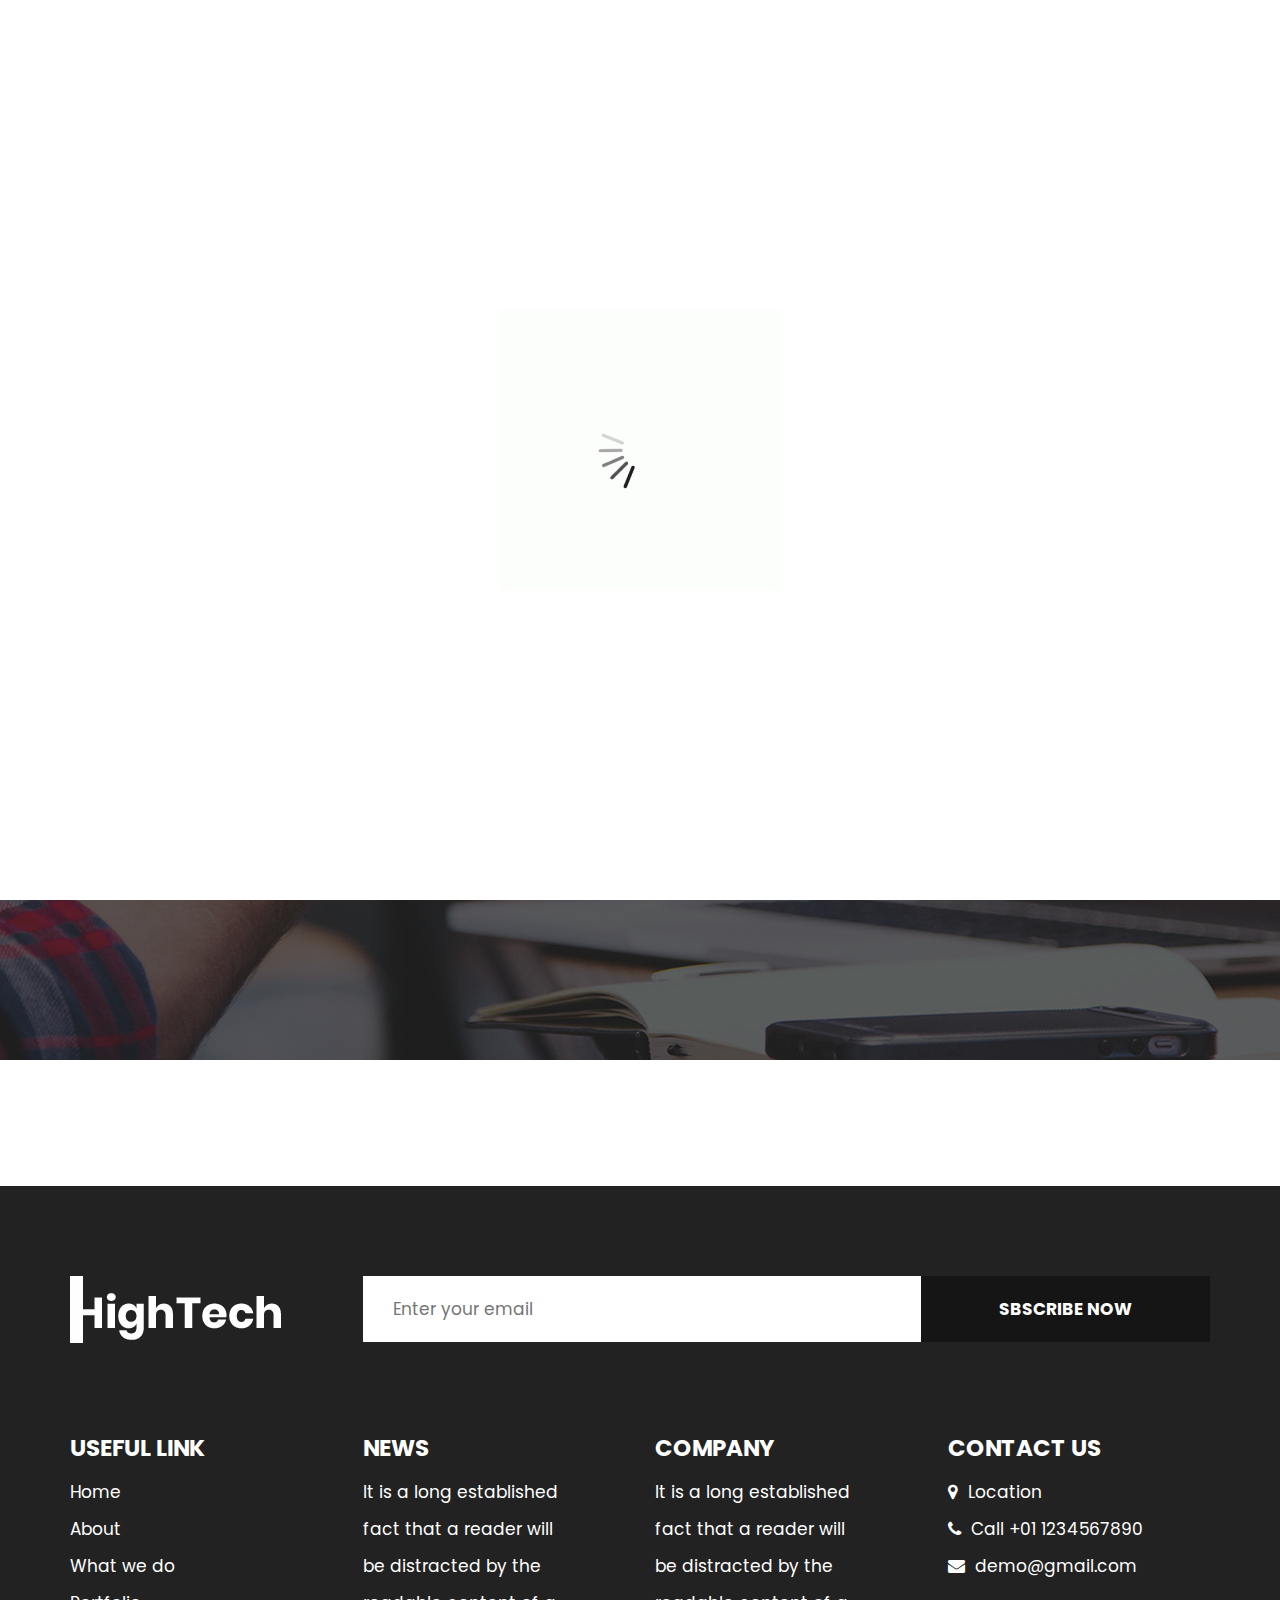
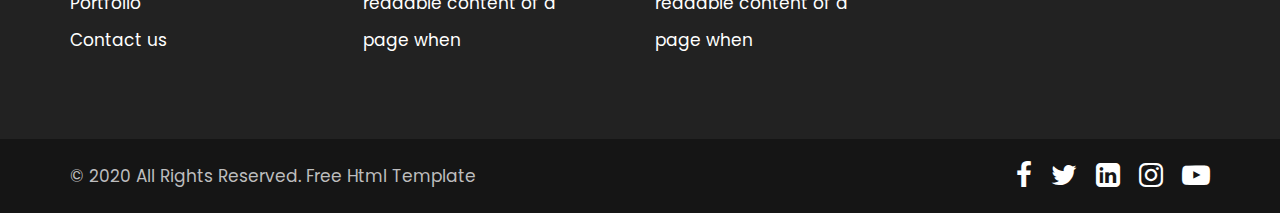
<file: Program-Booking/Artist/Template/about.html>
<!DOCTYPE html>
<html lang="en">
   <head>
      <!-- basic -->
      <meta charset="utf-8">
      <meta http-equiv="X-UA-Compatible" content="IE=edge">
      <!-- mobile metas -->
      <meta name="viewport" content="width=device-width, initial-scale=1">
      <meta name="viewport" content="initial-scale=1, maximum-scale=1">
      <!-- site metas -->
      <title>hightech</title>
      <meta name="keywords" content="">
      <meta name="description" content="">
      <meta name="author" content="">
      <!-- bootstrap css -->
      <link rel="stylesheet" href="css/bootstrap.min.css">
      <!-- style css -->
      <link rel="stylesheet" href="css/style.css">
      <!-- responsive-->
      <link rel="stylesheet" href="css/responsive.css">
      <!-- awesome fontfamily -->
      <link rel="stylesheet" href="https://cdnjs.cloudflare.com/ajax/libs/font-awesome/4.7.0/css/font-awesome.min.css">
      <!--[if lt IE 9]>
      <script src="https://oss.maxcdn.com/html5shiv/3.7.3/html5shiv.min.js"></script>
      <script src="https://oss.maxcdn.com/respond/1.4.2/respond.min.js"></script><![endif]-->
   </head>
   <!-- body -->
   <body class="main-layout inner_page">
      <!-- loader  -->
      <div class="loader_bg">
         <div class="loader"><img src="images/loading.gif" alt="" /></div>
      </div>
      <!-- end loader -->
      <!-- header -->
      <header>
         <div class="header">
            <div class="container-fluid">
               <div class="row d_flex">
                  <div class=" col-md-2 col-sm-3 col logo_section">
                     <div class="full">
                        <div class="center-desk">
                           <div class="logo">
                              <a href="index.html"><img src="images/logo.png" alt="#" /></a>
                           </div>
                        </div>
                     </div>
                  </div>
                  <div class="col-md-8 col-sm-9">
                     <nav class="navigation navbar navbar-expand-md navbar-dark ">
                        <button class="navbar-toggler" type="button" data-toggle="collapse" data-target="#navbarsExample04" aria-controls="navbarsExample04" aria-expanded="false" aria-label="Toggle navigation">
                        <span class="navbar-toggler-icon"></span>
                        </button>
                        <div class="collapse navbar-collapse" id="navbarsExample04">
                           <ul class="navbar-nav mr-auto">
                              <li class="nav-item">
                                 <a class="nav-link" href="index.html">Home</a>
                              </li>
                              <li class="nav-item active">
                                 <a class="nav-link" href="about.html">About</a>
                              </li>
                              <li class="nav-item">
                                 <a class="nav-link" href="we_do.html">What we do</a>
                              </li>
                              <li class="nav-item">
                                 <a class="nav-link" href="portfolio.html">Portfolio </a>
                              </li>
                              <li class="nav-item">
                                 <a class="nav-link" href="contact.html">Contact Us</a>
                              </li>
                           </ul>
                        </div>
                     </nav>
                  </div>
                  <div class="col-md-2 d_none">
                     <ul class="email text_align_right">
                        <li> <a href="Javascript:void(0)"> Login </a></li>
                        <li> <a href="Javascript:void(0)"> <i class="fa fa-search" style="cursor: pointer;" aria-hidden="true"> </i></a> </li>
                     </ul>
                  </div>
               </div>
            </div>
         </div>
      </header>
      <!-- end header -->
      <!-- about -->
      <div class="about">
         <div class="container">
            <div class="row">
               <div class="col-md-12">
                  <div class="titlepage text_align_center">
                     <h2>About Company</h2>
                     <p>There are many variations of passages of Lorem Ipsum available, but the majority have </p>
                  </div>
               </div>
            </div>
         </div>
      </div>
      <!-- end about -->
      <!-- footer -->
      <footer>
         <div class="footer">
            <div class="container">
               <div class="row">
                  <div class="col-md-3">
                     <a class="logo_footer" href="index.html"><img src="images/logo_footer.png" alt="#" /></a>
                  </div>
                  <div class="col-md-9">
                     <form class="newslatter_form">
                        <input class="ente" placeholder="Enter your email" type="text" name="Enter your email">
                        <button class="subs_btn">Sbscribe Now</button>
                     </form>
                  </div>
                  <div class="col-md-3 col-sm-6">
                     <div class="Informa helpful">
                        <h3>Useful  Link</h3>
                        <ul>
                           <li><a href="index.html">Home</a></li>
                           <li><a href="about.html">About</a></li>
                           <li><a href="we_do.html">What we do</a></li>
                           <li><a href="portfolio.html">Portfolio</a></li>
                           <li><a href="contact.html">Contact us</a></li>
                        </ul>
                     </div>
                  </div>
                  <div class="col-md-3 col-sm-6">
                     <div class="Informa">
                        <h3>News</h3>
                        <ul>
                           <li>It is a long established                            
                           </li>
                           <li>fact that a reader will                           
                           </li>
                           <li>be distracted by the                           
                           </li>
                           <li>readable content of a                              
                           </li>
                           <li>page when                          
                           </li>
                        </ul>
                     </div>
                  </div>
                  <div class="col-md-3 col-sm-6">
                     <div class="Informa">
                        <h3>company</h3>
                        <ul>
                           <li>It is a long established                             
                           </li>
                           <li>fact that a reader will                            
                           </li>
                           <li>be distracted by the                          
                           </li>
                           <li>readable content of a                              
                           </li>
                           <li>page when                          
                           </li>
                        </ul>
                     </div>
                  </div>
                  <div class="col-md-3 col-sm-6">
                     <div class="Informa conta">
                        <h3>contact Us</h3>
                        <ul>
                           <li> <a href="Javascript:void(0)"> <i class="fa fa-map-marker" aria-hidden="true"></i> Location
                              </a>
                           </li>
                           <li> <a href="Javascript:void(0)"><i class="fa fa-phone" aria-hidden="true"></i> Call +01 1234567890
                              </a>
                           </li>
                           <li> <a href="Javascript:void(0)"> <i class="fa fa-envelope" aria-hidden="true"></i> demo@gmail.com
                              </a>
                           </li>
                        </ul>
                     </div>
                  </div>
               </div>
            </div>
            <div class="copyright text_align_left">
               <div class="container">
                  <div class="row d_flex">
                     <div class="col-md-6">
                        <p>© 2020 All Rights Reserved.  <a href="https://html.design/"> Free Html Template</a></p>
                     </div>
                     <div class="col-md-6">
                        <ul class="social_icon text_align_center">
                           <li> <a href="Javascript:void(0)"><i class="fa fa-facebook-f"></i></a></li>
                           <li> <a href="Javascript:void(0)"><i class="fa fa-twitter"></i></a></li>
                           <li> <a href="Javascript:void(0)"><i class="fa fa-linkedin-square" aria-hidden="true"></i></a></li>
                           <li> <a href="Javascript:void(0)"><i class="fa fa-instagram" aria-hidden="true"></i></a></li>
                           <li> <a href="Javascript:void(0)"><i class="fa fa-youtube-play" aria-hidden="true"></i></a></li>
                        </ul>
                     </div>
                  </div>
               </div>
            </div>
         </div>
      </footer>
      <!-- end footer -->
      <!-- Javascript files-->
      <script src="js/jquery.min.js"></script>
      <script src="js/bootstrap.bundle.min.js"></script>
      <script src="js/jquery-3.0.0.min.js"></script>
      <script src="js/custom.js"></script>
   </body>
</html>
</file>
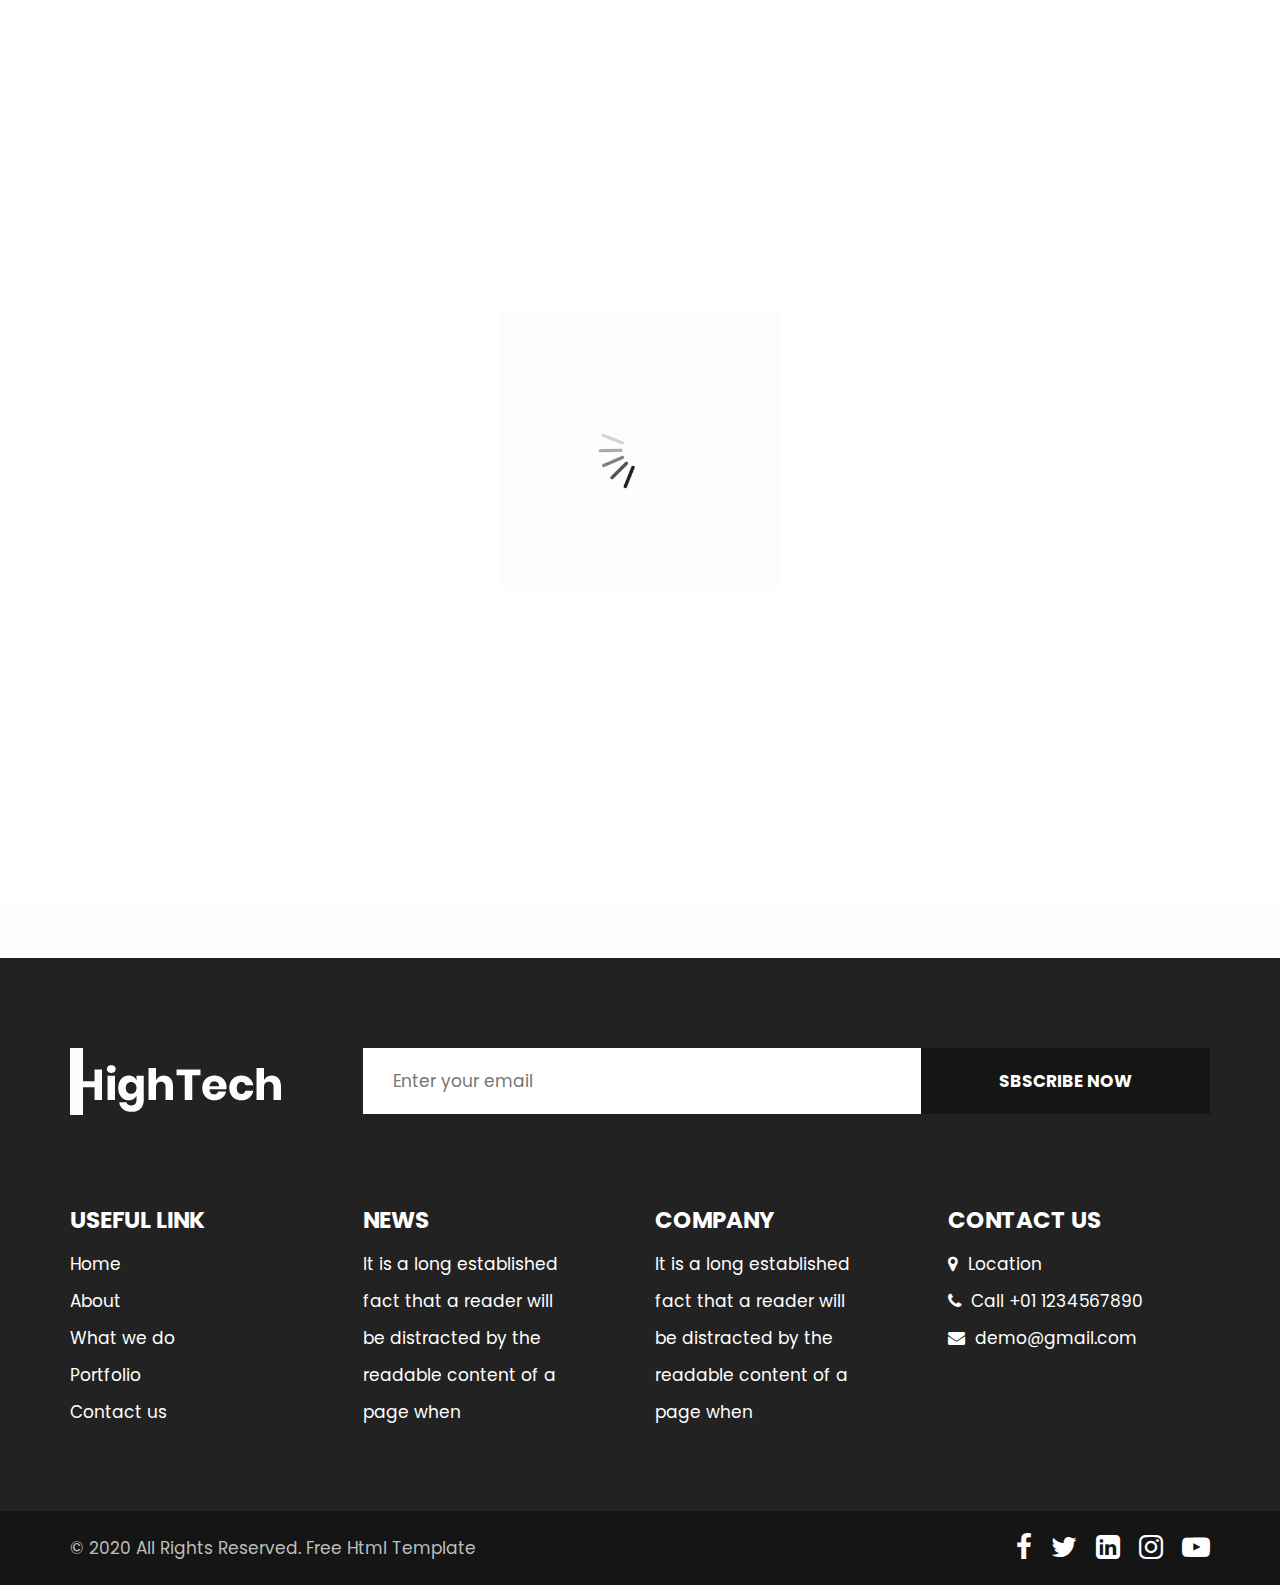
<file: Program-Booking/Artist/Template/contact.html>
<!DOCTYPE html>
<html lang="en">
   <head>
      <!-- basic -->
      <meta charset="utf-8">
      <meta http-equiv="X-UA-Compatible" content="IE=edge">
      <!-- mobile metas -->
      <meta name="viewport" content="width=device-width, initial-scale=1">
      <meta name="viewport" content="initial-scale=1, maximum-scale=1">
      <!-- site metas -->
      <title>hightech</title>
      <meta name="keywords" content="">
      <meta name="description" content="">
      <meta name="author" content="">
      <!-- bootstrap css -->
      <link rel="stylesheet" href="css/bootstrap.min.css">
      <!-- style css -->
      <link rel="stylesheet" href="css/style.css">
      <!-- responsive-->
      <link rel="stylesheet" href="css/responsive.css">
      <!-- awesome fontfamily -->
      <link rel="stylesheet" href="https://cdnjs.cloudflare.com/ajax/libs/font-awesome/4.7.0/css/font-awesome.min.css">
      <!--[if lt IE 9]>
      <script src="https://oss.maxcdn.com/html5shiv/3.7.3/html5shiv.min.js"></script>
      <script src="https://oss.maxcdn.com/respond/1.4.2/respond.min.js"></script><![endif]-->
   </head>
   <!-- body -->
   <body class="main-layout inner_page">
      <!-- loader  -->
      <div class="loader_bg">
         <div class="loader"><img src="images/loading.gif" alt="" /></div>
      </div>
      <!-- end loader -->
      <!-- header -->
      <header>
         <div class="header">
            <div class="container-fluid">
               <div class="row d_flex">
                  <div class=" col-md-2 col-sm-3 col logo_section">
                     <div class="full">
                        <div class="center-desk">
                           <div class="logo">
                              <a href="index.html"><img src="images/logo.png" alt="#" /></a>
                           </div>
                        </div>
                     </div>
                  </div>
                  <div class="col-md-8 col-sm-9">
                     <nav class="navigation navbar navbar-expand-md navbar-dark ">
                        <button class="navbar-toggler" type="button" data-toggle="collapse" data-target="#navbarsExample04" aria-controls="navbarsExample04" aria-expanded="false" aria-label="Toggle navigation">
                        <span class="navbar-toggler-icon"></span>
                        </button>
                        <div class="collapse navbar-collapse" id="navbarsExample04">
                           <ul class="navbar-nav mr-auto">
                              <li class="nav-item">
                                 <a class="nav-link" href="index.html">Home</a>
                              </li>
                              <li class="nav-item">
                                 <a class="nav-link" href="about.html">About</a>
                              </li>
                              <li class="nav-item">
                                 <a class="nav-link" href="we_do.html">What we do</a>
                              </li>
                              <li class="nav-item">
                                 <a class="nav-link" href="portfolio.html">Portfolio </a>
                              </li>
                              <li class="nav-item active">
                                 <a class="nav-link" href="contact.html">Contact Us</a>
                              </li>
                           </ul>
                        </div>
                     </nav>
                  </div>
                  <div class="col-md-2 d_none">
                     <ul class="email text_align_right">
                        <li> <a href="Javascript:void(0)"> Login </a></li>
                        <li> <a href="Javascript:void(0)"> <i class="fa fa-search" style="cursor: pointer;" aria-hidden="true"> </i></a> </li>
                     </ul>
                  </div>
               </div>
            </div>
         </div>
      </header>
      <!-- end header -->
      <!-- contact -->
      <div class="contact">
         <div class="container">
            <div class="row ">
               <div class="col-md-8 offset-md-2">
                  <div class="titlepage text_align_left">
                     <h2>Get In Touch</h2>
                  </div>
                  <form id="request" class="main_form">
                     <div class="row">
                        <div class="col-md-12">
                           <input class="contactus" placeholder="Name" type="type" name=" Name"> 
                        </div>
                        <div class="col-md-12">
                           <input class="contactus" placeholder="Phone Number" type="type" name="Phone Number">                          
                        </div>
                        <div class="col-md-12">
                           <input class="contactus" placeholder="Email" type="type" name="Email">                          
                        </div>
                        <div class="col-md-12">
                           <textarea class="textarea" placeholder="Message" type="type" Message="Name"></textarea>
                        </div>
                        <div class="col-md-12">
                           <button class="send_btn">Send Now</button>
                        </div>
                     </div>
                  </form>
               </div>
            </div>
         </div>
      </div>
      <!-- contact -->
      <!-- footer -->
      <footer>
         <div class="footer">
            <div class="container">
               <div class="row">
                  <div class="col-md-3">
                     <a class="logo_footer" href="index.html"><img src="images/logo_footer.png" alt="#" /></a>
                  </div>
                  <div class="col-md-9">
                     <form class="newslatter_form">
                        <input class="ente" placeholder="Enter your email" type="text" name="Enter your email">
                        <button class="subs_btn">Sbscribe Now</button>
                     </form>
                  </div>
                  <div class="col-md-3 col-sm-6">
                     <div class="Informa helpful">
                        <h3>Useful  Link</h3>
                        <ul>
                           <li><a href="index.html">Home</a></li>
                           <li><a href="about.html">About</a></li>
                           <li><a href="we_do.html">What we do</a></li>
                           <li><a href="portfolio.html">Portfolio</a></li>
                           <li><a href="contact.html">Contact us</a></li>
                        </ul>
                     </div>
                  </div>
                  <div class="col-md-3 col-sm-6">
                     <div class="Informa">
                        <h3>News</h3>
                        <ul>
                           <li>It is a long established                            
                           </li>
                           <li>fact that a reader will                           
                           </li>
                           <li>be distracted by the                           
                           </li>
                           <li>readable content of a                              
                           </li>
                           <li>page when                          
                           </li>
                        </ul>
                     </div>
                  </div>
                  <div class="col-md-3 col-sm-6">
                     <div class="Informa">
                        <h3>company</h3>
                        <ul>
                           <li>It is a long established                             
                           </li>
                           <li>fact that a reader will                            
                           </li>
                           <li>be distracted by the                          
                           </li>
                           <li>readable content of a                              
                           </li>
                           <li>page when                          
                           </li>
                        </ul>
                     </div>
                  </div>
                  <div class="col-md-3 col-sm-6">
                     <div class="Informa conta">
                        <h3>contact Us</h3>
                        <ul>
                           <li> <a href="Javascript:void(0)"> <i class="fa fa-map-marker" aria-hidden="true"></i> Location
                              </a>
                           </li>
                           <li> <a href="Javascript:void(0)"><i class="fa fa-phone" aria-hidden="true"></i> Call +01 1234567890
                              </a>
                           </li>
                           <li> <a href="Javascript:void(0)"> <i class="fa fa-envelope" aria-hidden="true"></i> demo@gmail.com
                              </a>
                           </li>
                        </ul>
                     </div>
                  </div>
               </div>
            </div>
            <div class="copyright text_align_left">
               <div class="container">
                  <div class="row d_flex">
                     <div class="col-md-6">
                        <p>© 2020 All Rights Reserved.  <a href="https://html.design/"> Free Html Template</a></p>
                     </div>
                     <div class="col-md-6">
                        <ul class="social_icon text_align_center">
                           <li> <a href="Javascript:void(0)"><i class="fa fa-facebook-f"></i></a></li>
                           <li> <a href="Javascript:void(0)"><i class="fa fa-twitter"></i></a></li>
                           <li> <a href="Javascript:void(0)"><i class="fa fa-linkedin-square" aria-hidden="true"></i></a></li>
                           <li> <a href="Javascript:void(0)"><i class="fa fa-instagram" aria-hidden="true"></i></a></li>
                           <li> <a href="Javascript:void(0)"><i class="fa fa-youtube-play" aria-hidden="true"></i></a></li>
                        </ul>
                     </div>
                  </div>
               </div>
            </div>
         </div>
      </footer>
      <!-- end footer -->
      <!-- Javascript files-->
      <script src="js/jquery.min.js"></script>
      <script src="js/bootstrap.bundle.min.js"></script>
      <script src="js/jquery-3.0.0.min.js"></script>
      <script src="js/custom.js"></script>
   </body>
</html>
</file>
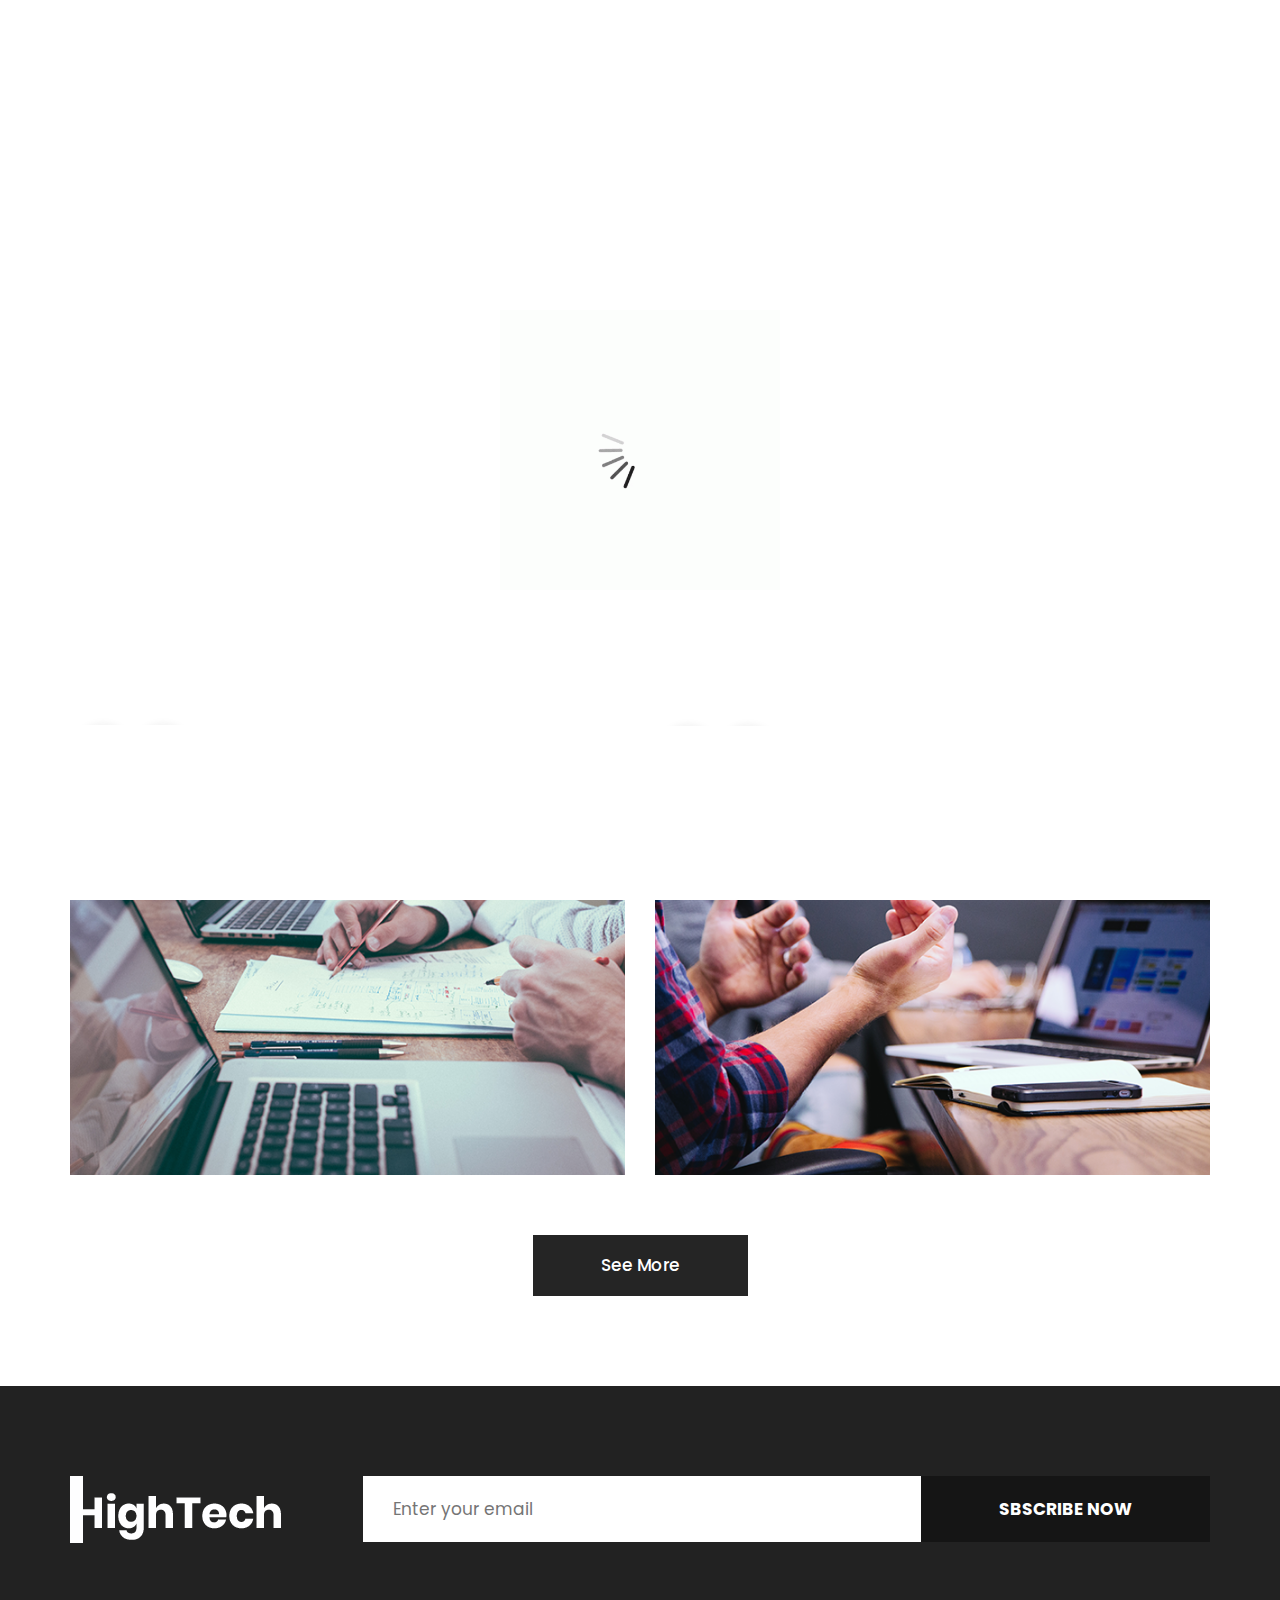
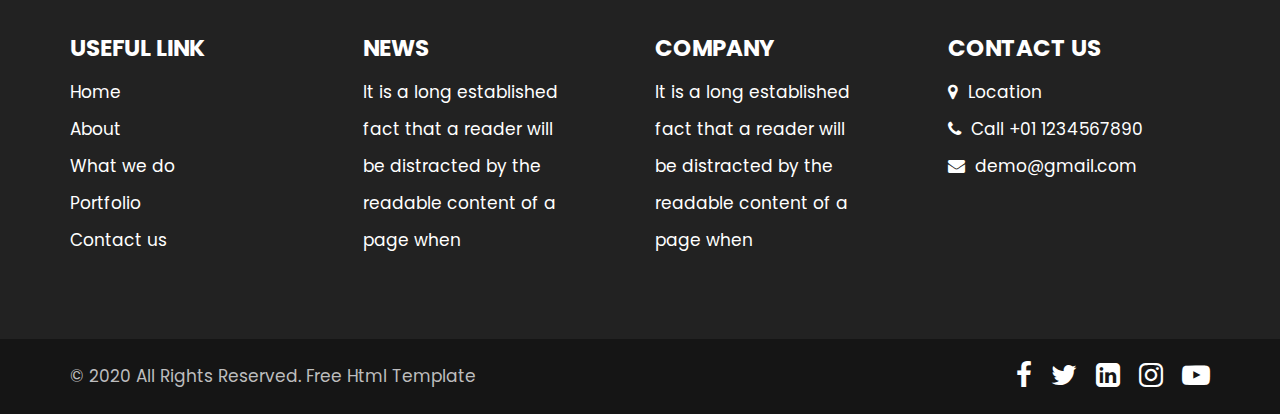
<file: Program-Booking/Artist/Template/portfolio.html>
<!DOCTYPE html>
<html lang="en">
   <head>
      <!-- basic -->
      <meta charset="utf-8">
      <meta http-equiv="X-UA-Compatible" content="IE=edge">
      <!-- mobile metas -->
      <meta name="viewport" content="width=device-width, initial-scale=1">
      <meta name="viewport" content="initial-scale=1, maximum-scale=1">
      <!-- site metas -->
      <title>hightech</title>
      <meta name="keywords" content="">
      <meta name="description" content="">
      <meta name="author" content="">
      <!-- bootstrap css -->
      <link rel="stylesheet" href="css/bootstrap.min.css">
      <!-- style css -->
      <link rel="stylesheet" href="css/style.css">
      <!-- responsive-->
      <link rel="stylesheet" href="css/responsive.css">
      <!-- awesome fontfamily -->
      <link rel="stylesheet" href="https://cdnjs.cloudflare.com/ajax/libs/font-awesome/4.7.0/css/font-awesome.min.css">
      <!--[if lt IE 9]>
      <script src="https://oss.maxcdn.com/html5shiv/3.7.3/html5shiv.min.js"></script>
      <script src="https://oss.maxcdn.com/respond/1.4.2/respond.min.js"></script><![endif]-->
   </head>
   <!-- body -->
   <body class="main-layout inner_page">
      <!-- loader  -->
      <div class="loader_bg">
         <div class="loader"><img src="images/loading.gif" alt="" /></div>
      </div>
      <!-- end loader -->
      <!-- header -->
      <header>
         <div class="header">
            <div class="container-fluid">
               <div class="row d_flex">
                  <div class=" col-md-2 col-sm-3 col logo_section">
                     <div class="full">
                        <div class="center-desk">
                           <div class="logo">
                              <a href="index.html"><img src="images/logo.png" alt="#" /></a>
                           </div>
                        </div>
                     </div>
                  </div>
                  <div class="col-md-8 col-sm-9">
                     <nav class="navigation navbar navbar-expand-md navbar-dark ">
                        <button class="navbar-toggler" type="button" data-toggle="collapse" data-target="#navbarsExample04" aria-controls="navbarsExample04" aria-expanded="false" aria-label="Toggle navigation">
                        <span class="navbar-toggler-icon"></span>
                        </button>
                        <div class="collapse navbar-collapse" id="navbarsExample04">
                           <ul class="navbar-nav mr-auto">
                              <li class="nav-item">
                                 <a class="nav-link" href="index.html">Home</a>
                              </li>
                              <li class="nav-item">
                                 <a class="nav-link" href="about.html">About</a>
                              </li>
                              <li class="nav-item">
                                 <a class="nav-link" href="we_do.html">What we do</a>
                              </li>
                              <li class="nav-item active">
                                 <a class="nav-link" href="portfolio.html">Portfolio </a>
                              </li>
                              <li class="nav-item">
                                 <a class="nav-link" href="contact.html">Contact Us</a>
                              </li>
                           </ul>
                        </div>
                     </nav>
                  </div>
                  <div class="col-md-2 d_none">
                     <ul class="email text_align_right">
                        <li> <a href="Javascript:void(0)"> Login </a></li>
                        <li> <a href="Javascript:void(0)"> <i class="fa fa-search" style="cursor: pointer;" aria-hidden="true"> </i></a> </li>
                     </ul>
                  </div>
               </div>
            </div>
         </div>
      </header>
      <!-- end header -->
      <!-- portfolio -->
      <div class="portfolio">
         <div class="container">
            <div class="row">
               <div class="col-md-12">
                  <div class="titlepage text_align_left">
                     <h2>We Have Done Portfolio  </h2>
                  </div>
               </div>
            </div>
            <div class="row">
               <div class="col-md-6">
                  <div id="ho_nf" class="portfolio_main text_align_left">
                     <figure>
                        <img src="images/prot1.png" alt="#"/>
                        <div class="portfolio_text">
                           <div class="li_icon">
                              <a href="Javascript:void(0)"><i class="fa fa-search" aria-hidden="true"></i></a>
                              <a href="Javascript:void(0)"><i class="fa fa-link" aria-hidden="true"></i></a>
                           </div>
                           <h3>Carrency Dashbord</h3>
                           <p>There are many variations of passages of Lorem Ipsum available, but the majoraity have suffered alteration in some form, by injected humour, or randomised words which don't look even slightly believable</p>
                        </div>
                     </figure>
                  </div>
               </div>
               <div class="col-md-6">
                  <div id="ho_nf" class="portfolio_main text_align_left">
                     <figure>
                        <img src="images/prot2.png" alt="#"/>
                        <div class="portfolio_text">
                           <div class="li_icon">
                              <a href="Javascript:void(0)"><i class="fa fa-search" aria-hidden="true"></i></a>
                              <a href="Javascript:void(0)"><i class="fa fa-link" aria-hidden="true"></i></a>
                           </div>
                           <h3>Carrency Dashbord</h3>
                           <p>There are many variations of passages of Lorem Ipsum available, but the majoraity have suffered alteration in some form, by injected humour, or randomised words which don't look even slightly believable</p>
                        </div>
                     </figure>
                  </div>
               </div>
               <div class="col-md-6">
                  <div id="ho_nf" class="portfolio_main text_align_left">
                     <figure>
                        <img src="images/prot3.png" alt="#"/>
                        <div class="portfolio_text">
                           <div class="li_icon">
                              <a href="Javascript:void(0)"><i class="fa fa-search" aria-hidden="true"></i></a>
                              <a href="Javascript:void(0)"><i class="fa fa-link" aria-hidden="true"></i></a>
                           </div>
                           <h3>Carrency Dashbord</h3>
                           <p>There are many variations of passages of Lorem Ipsum available, but the majoraity have suffered alteration in some form, by injected humour, or randomised words which don't look even slightly believable</p>
                        </div>
                     </figure>
                  </div>
               </div>
               <div class="col-md-6">
                  <div id="ho_nf" class="portfolio_main text_align_left">
                     <figure>
                        <img src="images/prot4.png" alt="#"/>
                        <div class="portfolio_text">
                           <div class="li_icon">
                              <a href="Javascript:void(0)"><i class="fa fa-search" aria-hidden="true"></i></a>
                              <a href="Javascript:void(0)"><i class="fa fa-link" aria-hidden="true"></i></a>
                           </div>
                           <h3>Carrency Dashbord</h3>
                           <p>There are many variations of passages of Lorem Ipsum available, but the majoraity have suffered alteration in some form, by injected humour, or randomised words which don't look even slightly believable</p>
                        </div>
                     </figure>
                  </div>
               </div>
               <div class="col-md-12">
                  <a class="read_more" href="portfolio.html">See More</a>
               </div>
            </div>
         </div>
      </div>
      <!-- end portfolio -->
      <!-- footer -->
      <footer>
         <div class="footer">
            <div class="container">
               <div class="row">
                  <div class="col-md-3">
                     <a class="logo_footer" href="index.html"><img src="images/logo_footer.png" alt="#" /></a>
                  </div>
                  <div class="col-md-9">
                     <form class="newslatter_form">
                        <input class="ente" placeholder="Enter your email" type="text" name="Enter your email">
                        <button class="subs_btn">Sbscribe Now</button>
                     </form>
                  </div>
                  <div class="col-md-3 col-sm-6">
                     <div class="Informa helpful">
                        <h3>Useful  Link</h3>
                        <ul>
                           <li><a href="index.html">Home</a></li>
                           <li><a href="about.html">About</a></li>
                           <li><a href="we_do.html">What we do</a></li>
                           <li><a href="portfolio.html">Portfolio</a></li>
                           <li><a href="contact.html">Contact us</a></li>
                        </ul>
                     </div>
                  </div>
                  <div class="col-md-3 col-sm-6">
                     <div class="Informa">
                        <h3>News</h3>
                        <ul>
                           <li>It is a long established                            
                           </li>
                           <li>fact that a reader will                           
                           </li>
                           <li>be distracted by the                           
                           </li>
                           <li>readable content of a                              
                           </li>
                           <li>page when                          
                           </li>
                        </ul>
                     </div>
                  </div>
                  <div class="col-md-3 col-sm-6">
                     <div class="Informa">
                        <h3>company</h3>
                        <ul>
                           <li>It is a long established                             
                           </li>
                           <li>fact that a reader will                            
                           </li>
                           <li>be distracted by the                          
                           </li>
                           <li>readable content of a                              
                           </li>
                           <li>page when                          
                           </li>
                        </ul>
                     </div>
                  </div>
                  <div class="col-md-3 col-sm-6">
                     <div class="Informa conta">
                        <h3>contact Us</h3>
                        <ul>
                           <li> <a href="Javascript:void(0)"> <i class="fa fa-map-marker" aria-hidden="true"></i> Location
                              </a>
                           </li>
                           <li> <a href="Javascript:void(0)"><i class="fa fa-phone" aria-hidden="true"></i> Call +01 1234567890
                              </a>
                           </li>
                           <li> <a href="Javascript:void(0)"> <i class="fa fa-envelope" aria-hidden="true"></i> demo@gmail.com
                              </a>
                           </li>
                        </ul>
                     </div>
                  </div>
               </div>
            </div>
            <div class="copyright text_align_left">
               <div class="container">
                  <div class="row d_flex">
                     <div class="col-md-6">
                        <p>© 2020 All Rights Reserved.  <a href="https://html.design/"> Free Html Template</a></p>
                     </div>
                     <div class="col-md-6">
                        <ul class="social_icon text_align_center">
                           <li> <a href="Javascript:void(0)"><i class="fa fa-facebook-f"></i></a></li>
                           <li> <a href="Javascript:void(0)"><i class="fa fa-twitter"></i></a></li>
                           <li> <a href="Javascript:void(0)"><i class="fa fa-linkedin-square" aria-hidden="true"></i></a></li>
                           <li> <a href="Javascript:void(0)"><i class="fa fa-instagram" aria-hidden="true"></i></a></li>
                           <li> <a href="Javascript:void(0)"><i class="fa fa-youtube-play" aria-hidden="true"></i></a></li>
                        </ul>
                     </div>
                  </div>
               </div>
            </div>
         </div>
      </footer>
      <!-- end footer -->
      <!-- Javascript files-->
      <script src="js/jquery.min.js"></script>
      <script src="js/bootstrap.bundle.min.js"></script>
      <script src="js/jquery-3.0.0.min.js"></script>
      <script src="js/custom.js"></script>
   </body>
</html>
</file>
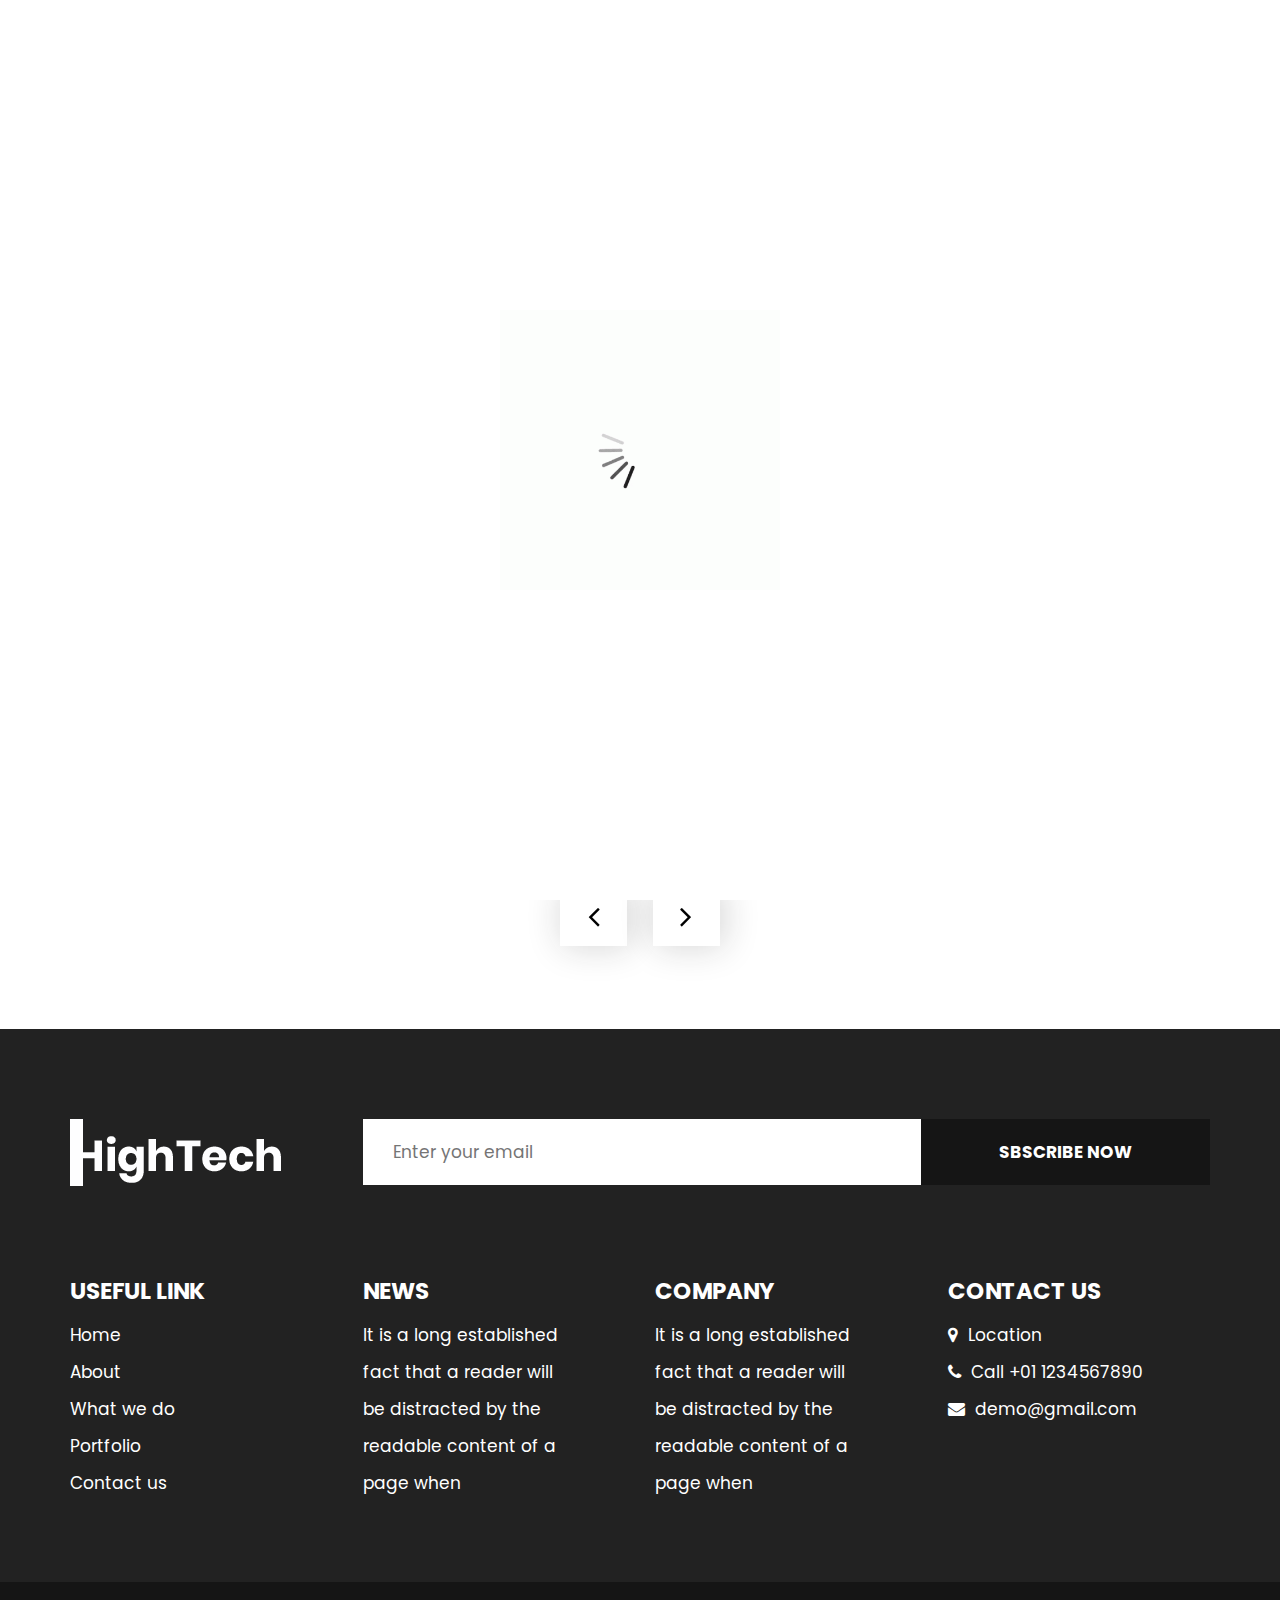
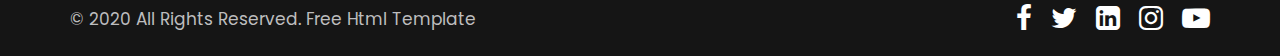
<file: Program-Booking/Artist/Template/we_do.html>
<!DOCTYPE html>
<html lang="en">
   <head>
      <!-- basic -->
      <meta charset="utf-8">
      <meta http-equiv="X-UA-Compatible" content="IE=edge">
      <!-- mobile metas -->
      <meta name="viewport" content="width=device-width, initial-scale=1">
      <meta name="viewport" content="initial-scale=1, maximum-scale=1">
      <!-- site metas -->
      <title>hightech</title>
      <meta name="keywords" content="">
      <meta name="description" content="">
      <meta name="author" content="">
      <!-- bootstrap css -->
      <link rel="stylesheet" href="css/bootstrap.min.css">
      <!-- style css -->
      <link rel="stylesheet" href="css/style.css">
      <!-- responsive-->
      <link rel="stylesheet" href="css/responsive.css">
      <!-- awesome fontfamily -->
      <link rel="stylesheet" href="https://cdnjs.cloudflare.com/ajax/libs/font-awesome/4.7.0/css/font-awesome.min.css">
      <!--[if lt IE 9]>
      <script src="https://oss.maxcdn.com/html5shiv/3.7.3/html5shiv.min.js"></script>
      <script src="https://oss.maxcdn.com/respond/1.4.2/respond.min.js"></script><![endif]-->
   </head>
   <!-- body -->
   <body class="main-layout inner_page">
      <!-- loader  -->
      <div class="loader_bg">
         <div class="loader"><img src="images/loading.gif" alt="" /></div>
      </div>
      <!-- end loader -->
      <!-- header -->
      <header>
         <div class="header">
            <div class="container-fluid">
               <div class="row d_flex">
                  <div class=" col-md-2 col-sm-3 col logo_section">
                     <div class="full">
                        <div class="center-desk">
                           <div class="logo">
                              <a href="index.html"><img src="images/logo.png" alt="#" /></a>
                           </div>
                        </div>
                     </div>
                  </div>
                  <div class="col-md-8 col-sm-9">
                     <nav class="navigation navbar navbar-expand-md navbar-dark ">
                        <button class="navbar-toggler" type="button" data-toggle="collapse" data-target="#navbarsExample04" aria-controls="navbarsExample04" aria-expanded="false" aria-label="Toggle navigation">
                        <span class="navbar-toggler-icon"></span>
                        </button>
                        <div class="collapse navbar-collapse" id="navbarsExample04">
                           <ul class="navbar-nav mr-auto">
                              <li class="nav-item">
                                 <a class="nav-link" href="index.html">Home</a>
                              </li>
                              <li class="nav-item">
                                 <a class="nav-link" href="about.html">About</a>
                              </li>
                              <li class="nav-item active">
                                 <a class="nav-link" href="we_do.html">What we do</a>
                              </li>
                              <li class="nav-item">
                                 <a class="nav-link" href="portfolio.html">Portfolio </a>
                              </li>
                              <li class="nav-item">
                                 <a class="nav-link" href="contact.html">Contact Us</a>
                              </li>
                           </ul>
                        </div>
                     </nav>
                  </div>
                  <div class="col-md-2 d_none">
                     <ul class="email text_align_right">
                        <li> <a href="Javascript:void(0)"> Login </a></li>
                        <li> <a href="Javascript:void(0)"> <i class="fa fa-search" style="cursor: pointer;" aria-hidden="true"> </i></a> </li>
                     </ul>
                  </div>
               </div>
            </div>
         </div>
      </header>
      <!-- end header -->
      <!-- we_do -->
      <div class="we_do">
         <div class="container">
            <div class="row">
               <div class="col-md-12">
                  <div class="titlepage text_align_center">
                     <h2>What we do </h2>
                  </div>
               </div>
            </div>
            <div class="row">
               <div class="col-md-12">
                  <div id="we1" class="carousel slide" data-ride="carousel">
                     <ol class="carousel-indicators">
                        <li data-target="#we1" data-slide-to="0" class="active"></li>
                        <li data-target="#we1" data-slide-to="1"></li>
                        <li data-target="#we1" data-slide-to="2"></li>
                        <li data-target="#we1" data-slide-to="3"></li>
                     </ol>
                     <div class="carousel-inner">
                        <div class="carousel-item active">
                           <div class="container-fluid">
                              <div class="carousel-caption we1_do">
                                 <div class="row">
                                    <div class="col-md-4">
                                       <div id="bo_ho" class="we_box text_align_left">
                                          <i><img src="images/we1.png" alt="#"/></i>
                                          <h3>website <br>development</h3>
                                          <p>many variations of passages of Lorem Ipsum available, but the majority have suffered alteration in some form, by injected humour, or randomised words which
                                          </p>
                                          <a class="read_more" href="we_do">Read More</a>
                                       </div>
                                    </div>
                                    <div class="col-md-4">
                                       <div id="bo_ho" class="we_box text_align_left">
                                          <i><img src="images/we1.png" alt="#"/></i>
                                          <h3>website <br>development</h3>
                                          <p>many variations of passages of Lorem Ipsum available, but the majority have suffered alteration in some form, by injected humour, or randomised words which
                                          </p>
                                          <a class="read_more" href="we_do">Read More</a>
                                       </div>
                                    </div>
                                    <div class="col-md-4">
                                       <div id="bo_ho" class="we_box text_align_left">
                                          <i><img src="images/we1.png" alt="#"/></i>
                                          <h3>website <br>development</h3>
                                          <p>many variations of passages of Lorem Ipsum available, but the majority have suffered alteration in some form, by injected humour, or randomised words which
                                          </p>
                                          <a class="read_more" href="we_do">Read More</a>
                                       </div>
                                    </div>
                                 </div>
                              </div>
                           </div>
                        </div>
                        <div class="carousel-item">
                           <div class="container-fluid">
                              <div class="carousel-caption we1_do">
                                 <div class="row">
                                    <div class="col-md-4">
                                       <div id="bo_ho" class="we_box text_align_left">
                                          <i><img src="images/we1.png" alt="#"/></i>
                                          <h3>website <br>development</h3>
                                          <p>many variations of passages of Lorem Ipsum available, but the majority have suffered alteration in some form, by injected humour, or randomised words which
                                          </p>
                                          <a class="read_more" href="we_do">Read More</a>
                                       </div>
                                    </div>
                                    <div class="col-md-4">
                                       <div id="bo_ho" class="we_box text_align_left">
                                          <i><img src="images/we2.png" alt="#"/></i>
                                          <h3>App <br>development</h3>
                                          <p>many variations of passages of Lorem Ipsum available, but the majority have suffered alteration in some form, by injected humour, or randomised words which
                                          </p>
                                          <a class="read_more" href="we_do">Read More</a>
                                       </div>
                                    </div>
                                    <div class="col-md-4">
                                       <div id="bo_ho" class="we_box text_align_left">
                                          <i><img src="images/we3.png" alt="#"/></i>
                                          <h3>website <br>design</h3>
                                          <p>many variations of passages of Lorem Ipsum available, but the majority have suffered alteration in some form, by injected humour, or randomised words which
                                          </p>
                                          <a class="read_more" href="we_do">Read More</a>
                                       </div>
                                    </div>
                                 </div>
                              </div>
                           </div>
                        </div>
                        <div class="carousel-item">
                           <div class="container-fluid">
                              <div class="carousel-caption we1_do">
                                 <div class="row">
                                    <div class="col-md-4">
                                       <div id="bo_ho" class="we_box text_align_left">
                                          <i><img src="images/we1.png" alt="#"/></i>
                                          <h3>website <br>development</h3>
                                          <p>many variations of passages of Lorem Ipsum available, but the majority have suffered alteration in some form, by injected humour, or randomised words which
                                          </p>
                                          <a class="read_more" href="we_do">Read More</a>
                                       </div>
                                    </div>
                                    <div class="col-md-4">
                                       <div id="bo_ho" class="we_box text_align_left">
                                          <i><img src="images/we1.png" alt="#"/></i>
                                          <h3>website <br>development</h3>
                                          <p>many variations of passages of Lorem Ipsum available, but the majority have suffered alteration in some form, by injected humour, or randomised words which
                                          </p>
                                          <a class="read_more" href="we_do">Read More</a>
                                       </div>
                                    </div>
                                    <div class="col-md-4">
                                       <div id="bo_ho" class="we_box text_align_left">
                                          <i><img src="images/we1.png" alt="#"/></i>
                                          <h3>website <br>development</h3>
                                          <p>many variations of passages of Lorem Ipsum available, but the majority have suffered alteration in some form, by injected humour, or randomised words which
                                          </p>
                                          <a class="read_more" href="we_do">Read More</a>
                                       </div>
                                    </div>
                                 </div>
                              </div>
                           </div>
                        </div>
                     </div>
                     <a class="carousel-control-prev" href="#we1" role="button" data-slide="prev">
                     <i class="fa fa-angle-left" aria-hidden="true"></i>
                     <span class="sr-only">Previous</span>
                     </a>
                     <a class="carousel-control-next" href="#we1" role="button" data-slide="next">
                     <i class="fa fa-angle-right" aria-hidden="true"></i>
                     <span class="sr-only">Next</span>
                     </a>
                  </div>
               </div>
            </div>
         </div>
      </div>
      <!-- end we_do -->
      <!-- footer -->
      <footer>
         <div class="footer">
            <div class="container">
               <div class="row">
                  <div class="col-md-3">
                     <a class="logo_footer" href="index.html"><img src="images/logo_footer.png" alt="#" /></a>
                  </div>
                  <div class="col-md-9">
                     <form class="newslatter_form">
                        <input class="ente" placeholder="Enter your email" type="text" name="Enter your email">
                        <button class="subs_btn">Sbscribe Now</button>
                     </form>
                  </div>
                  <div class="col-md-3 col-sm-6">
                     <div class="Informa helpful">
                        <h3>Useful  Link</h3>
                        <ul>
                           <li><a href="index.html">Home</a></li>
                           <li><a href="about.html">About</a></li>
                           <li><a href="we_do.html">What we do</a></li>
                           <li><a href="portfolio.html">Portfolio</a></li>
                           <li><a href="contact.html">Contact us</a></li>
                        </ul>
                     </div>
                  </div>
                  <div class="col-md-3 col-sm-6">
                     <div class="Informa">
                        <h3>News</h3>
                        <ul>
                           <li>It is a long established                            
                           </li>
                           <li>fact that a reader will                           
                           </li>
                           <li>be distracted by the                           
                           </li>
                           <li>readable content of a                              
                           </li>
                           <li>page when                          
                           </li>
                        </ul>
                     </div>
                  </div>
                  <div class="col-md-3 col-sm-6">
                     <div class="Informa">
                        <h3>company</h3>
                        <ul>
                           <li>It is a long established                             
                           </li>
                           <li>fact that a reader will                            
                           </li>
                           <li>be distracted by the                          
                           </li>
                           <li>readable content of a                              
                           </li>
                           <li>page when                          
                           </li>
                        </ul>
                     </div>
                  </div>
                  <div class="col-md-3 col-sm-6">
                     <div class="Informa conta">
                        <h3>contact Us</h3>
                        <ul>
                           <li> <a href="Javascript:void(0)"> <i class="fa fa-map-marker" aria-hidden="true"></i> Location
                              </a>
                           </li>
                           <li> <a href="Javascript:void(0)"><i class="fa fa-phone" aria-hidden="true"></i> Call +01 1234567890
                              </a>
                           </li>
                           <li> <a href="Javascript:void(0)"> <i class="fa fa-envelope" aria-hidden="true"></i> demo@gmail.com
                              </a>
                           </li>
                        </ul>
                     </div>
                  </div>
               </div>
            </div>
            <div class="copyright text_align_left">
               <div class="container">
                  <div class="row d_flex">
                     <div class="col-md-6">
                        <p>© 2020 All Rights Reserved.  <a href="https://html.design/"> Free Html Template</a></p>
                     </div>
                     <div class="col-md-6">
                        <ul class="social_icon text_align_center">
                           <li> <a href="Javascript:void(0)"><i class="fa fa-facebook-f"></i></a></li>
                           <li> <a href="Javascript:void(0)"><i class="fa fa-twitter"></i></a></li>
                           <li> <a href="Javascript:void(0)"><i class="fa fa-linkedin-square" aria-hidden="true"></i></a></li>
                           <li> <a href="Javascript:void(0)"><i class="fa fa-instagram" aria-hidden="true"></i></a></li>
                           <li> <a href="Javascript:void(0)"><i class="fa fa-youtube-play" aria-hidden="true"></i></a></li>
                        </ul>
                     </div>
                  </div>
               </div>
            </div>
         </div>
      </footer>
      <!-- end footer -->
      <!-- Javascript files-->
      <script src="js/jquery.min.js"></script>
      <script src="js/bootstrap.bundle.min.js"></script>
      <script src="js/jquery-3.0.0.min.js"></script>
      <script src="js/custom.js"></script>
   </body>
</html>
</file>
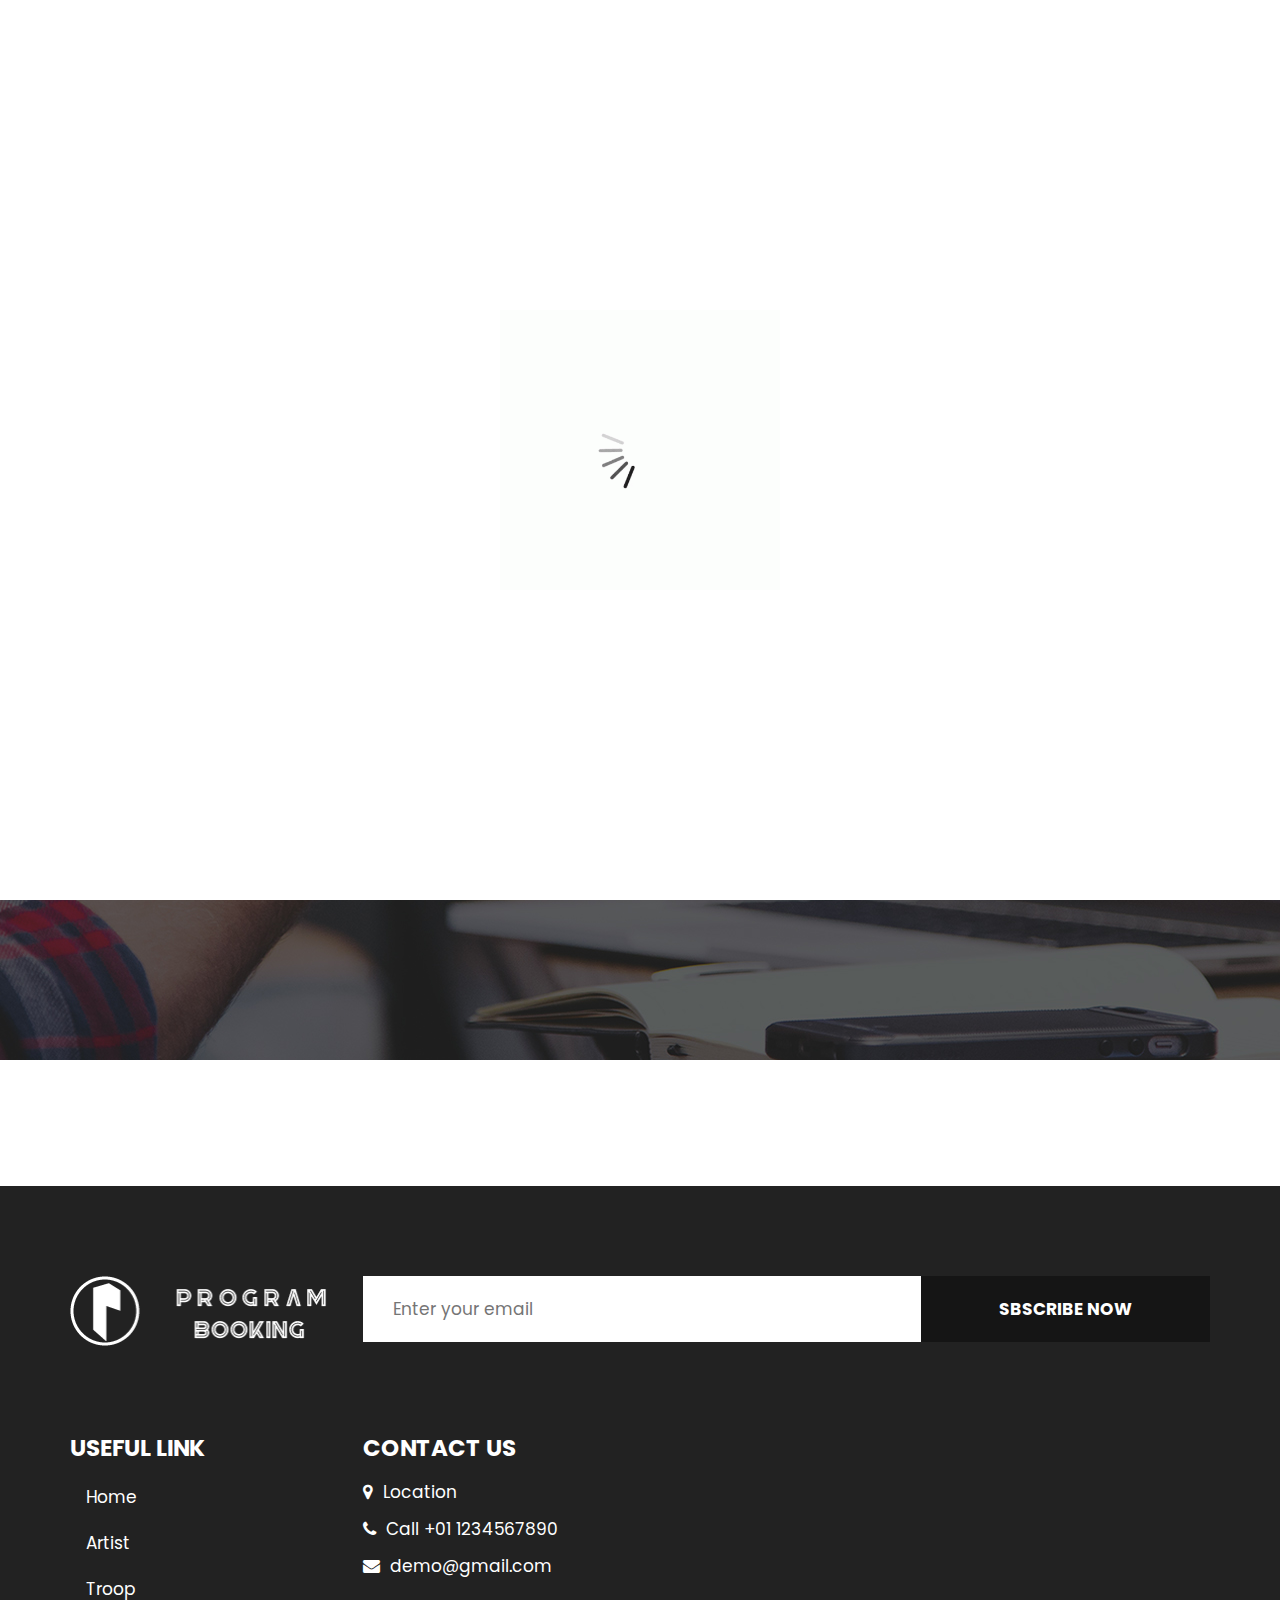
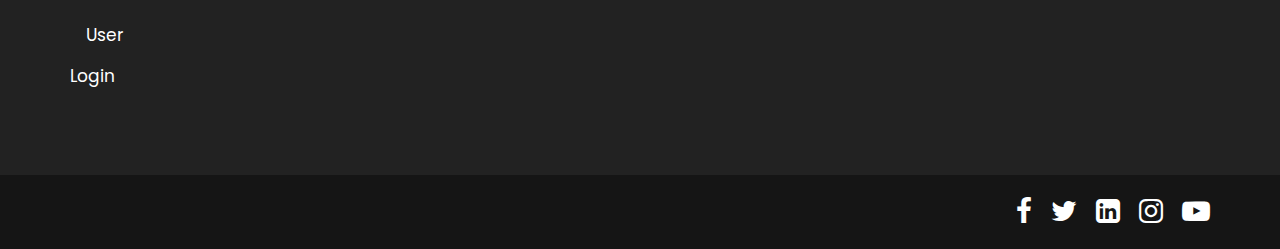
<file: Program-Booking/Guest/Template/about.html>
<!DOCTYPE html>
<html lang="en">
   <head>
      <!-- basic -->
      <meta charset="utf-8">
      <meta http-equiv="X-UA-Compatible" content="IE=edge">
      <!-- mobile metas -->
      <meta name="viewport" content="width=device-width, initial-scale=1">
      <meta name="viewport" content="initial-scale=1, maximum-scale=1">
      <!-- site metas -->
      <title>About</title>
      <meta name="keywords" content="">
      <meta name="description" content="">
      <meta name="author" content="">
      <!-- bootstrap css -->
      <link rel="stylesheet" href="css/bootstrap.min.css">
      <!-- style css -->
      <link rel="stylesheet" href="css/style.css">
      <!-- responsive-->
      <link rel="stylesheet" href="css/responsive.css">
      <!-- awesome fontfamily -->
      <link rel="stylesheet" href="https://cdnjs.cloudflare.com/ajax/libs/font-awesome/4.7.0/css/font-awesome.min.css">
      <!--[if lt IE 9]>
      <script src="https://oss.maxcdn.com/html5shiv/3.7.3/html5shiv.min.js"></script>
      <script src="https://oss.maxcdn.com/respond/1.4.2/respond.min.js"></script><![endif]-->
   </head>
   <!-- body -->
   <body class="main-layout inner_page">
      <!-- loader  -->
      <div class="loader_bg">
         <div class="loader"><img src="images/loading.gif" alt="" /></div>
      </div>
      <!-- end loader -->
      <!-- header -->
      <header>
         <div class="header">
            <div class="container-fluid">
               <div class="row d_flex">
                  <div class=" col-md-2 col-sm-3 col logo_section">
                     <div class="full">
                        <div class="center-desk">
                           <div class="logo">
                              <a href="index.html"><img src="images/Asset3ldpi.png" alt="#" /></a>
                           </div>
                        </div>
                     </div>
                  </div>
                  <div class="col-md-8 col-sm-9">
                     <nav class="navigation navbar navbar-expand-md navbar-dark ">
                        <button class="navbar-toggler" type="button" data-toggle="collapse" data-target="#navbarsExample04" aria-controls="navbarsExample04" aria-expanded="false" aria-label="Toggle navigation">
                        <span class="navbar-toggler-icon"></span>
                        </button>
                        <div class="collapse navbar-collapse" id="navbarsExample04">
                           <ul class="navbar-nav mr-auto">
                              <li class="nav-item active">
                                 <a class="nav-link" href="index.html">Home</a>
                              </li>
                              <li class="nav-item">
                                 <a class="nav-link" href="../NewArtists.php">Artist</a>
                              </li>
                              <li class="nav-item">
                                 <a class="nav-link" href="../NewTroops.php">Troop</a>
                              </li>
                              <li class="nav-item">
                                 <a class="nav-link" href="../NewUser.php">User</a>
                              </li>
                           </ul>
                        </div>
                     </nav>
                  </div>
                  <div class="col-md-2 d_none">
                     <ul class="email text_align_right">
                        <li> <a href="../Login.php"> Login </a></li>
                        <li> <a href="Javascript:void(0)"> <i class="fa fa-search" style="cursor: pointer;" aria-hidden="true"> </i></a> </li>
                     </ul>
                  </div>
               </div>
            </div>
         </div>
      </header>
      <!-- end header -->
      <!-- about -->
      <div class="about">
         <div class="container">
            <div class="row">
               <div class="col-md-12">
                  <div class="titlepage text_align_center">
                     <h2>About Company</h2>
                     <p>There are many variations of passages of Lorem Ipsum available, but the majority have </p>
                  </div>
               </div>
            </div>
         </div>
      </div>
      <!-- end about -->
      <!-- footer -->
 <footer>
         <div class="footer">
            <div class="container">
               <div class="row">
                  <div class="col-md-3">
                     <a class="logo_footer" href="index.html"><img src="images/Asset3ldpi.png" alt="#" /></a>
                  </div>
                  <div class="col-md-9">
                     <form class="newslatter_form">
                        <input class="ente" placeholder="Enter your email" type="text" name="Enter your email">
                        <button class="subs_btn">Sbscribe Now</button>
                     </form>
                  </div>
                  <div class="col-md-3 col-sm-6"
                  >
                     <div class="Informa helpful">
                        <h3>Useful  Link</h3>
                        <ul>
                           <li><a class="nav-link" href="index.html">Home</a></li>
                           <li> <a class="nav-link" href="../NewArtists.php">Artist</a></li>
                           <li><a class="nav-link" href="../NewTroops.php">Troop</a></li>
                           <li><a class="nav-link" href="../NewUser.php">User</a></li>
                           <li><a href="../Login.php"> Login </a></li>
                        </ul>
                     </div>
                  </div>
                  <div class="col-md-3 col-sm-6">
                     <div class="Informa conta">
                        <h3>contact Us</h3>
                        <ul>
                           <li> <a href="Javascript:void(0)"> <i class="fa fa-map-marker" aria-hidden="true"></i> Location
                              </a>
                           </li>
                           <li> <a href="Javascript:void(0)"><i class="fa fa-phone" aria-hidden="true"></i> Call +01 1234567890
                              </a>
                           </li>
                           <li> <a href="Javascript:void(0)"> <i class="fa fa-envelope" aria-hidden="true"></i> demo@gmail.com
                              </a>
                           </li>
                        </ul>
                     </div>
                  </div>
               </div>
            </div>
            <div class="copyright text_align_left">
               <div class="container">
                  <div class="row d_flex">
                     <div class="col-md-6">
                     </div>
                     <div class="col-md-6">
                        <ul class="social_icon text_align_center">
                           <li> <a href="Javascript:void(0)"><i class="fa fa-facebook-f"></i></a></li>
                           <li> <a href="Javascript:void(0)"><i class="fa fa-twitter"></i></a></li>
                           <li> <a href="Javascript:void(0)"><i class="fa fa-linkedin-square" aria-hidden="true"></i></a></li>
                           <li> <a href="Javascript:void(0)"><i class="fa fa-instagram" aria-hidden="true"></i></a></li>
                           <li> <a href="Javascript:void(0)"><i class="fa fa-youtube-play" aria-hidden="true"></i></a></li>
                        </ul>
                     </div>
                  </div>
               </div>
            </div>
         </div>
      </footer>
      <!-- end footer -->
      <!-- Javascript files-->
      <script src="js/jquery.min.js"></script>
      <script src="js/bootstrap.bundle.min.js"></script>
      <script src="js/jquery-3.0.0.min.js"></script>
      <script src="js/custom.js"></script>
   </body>
</html>
</file>
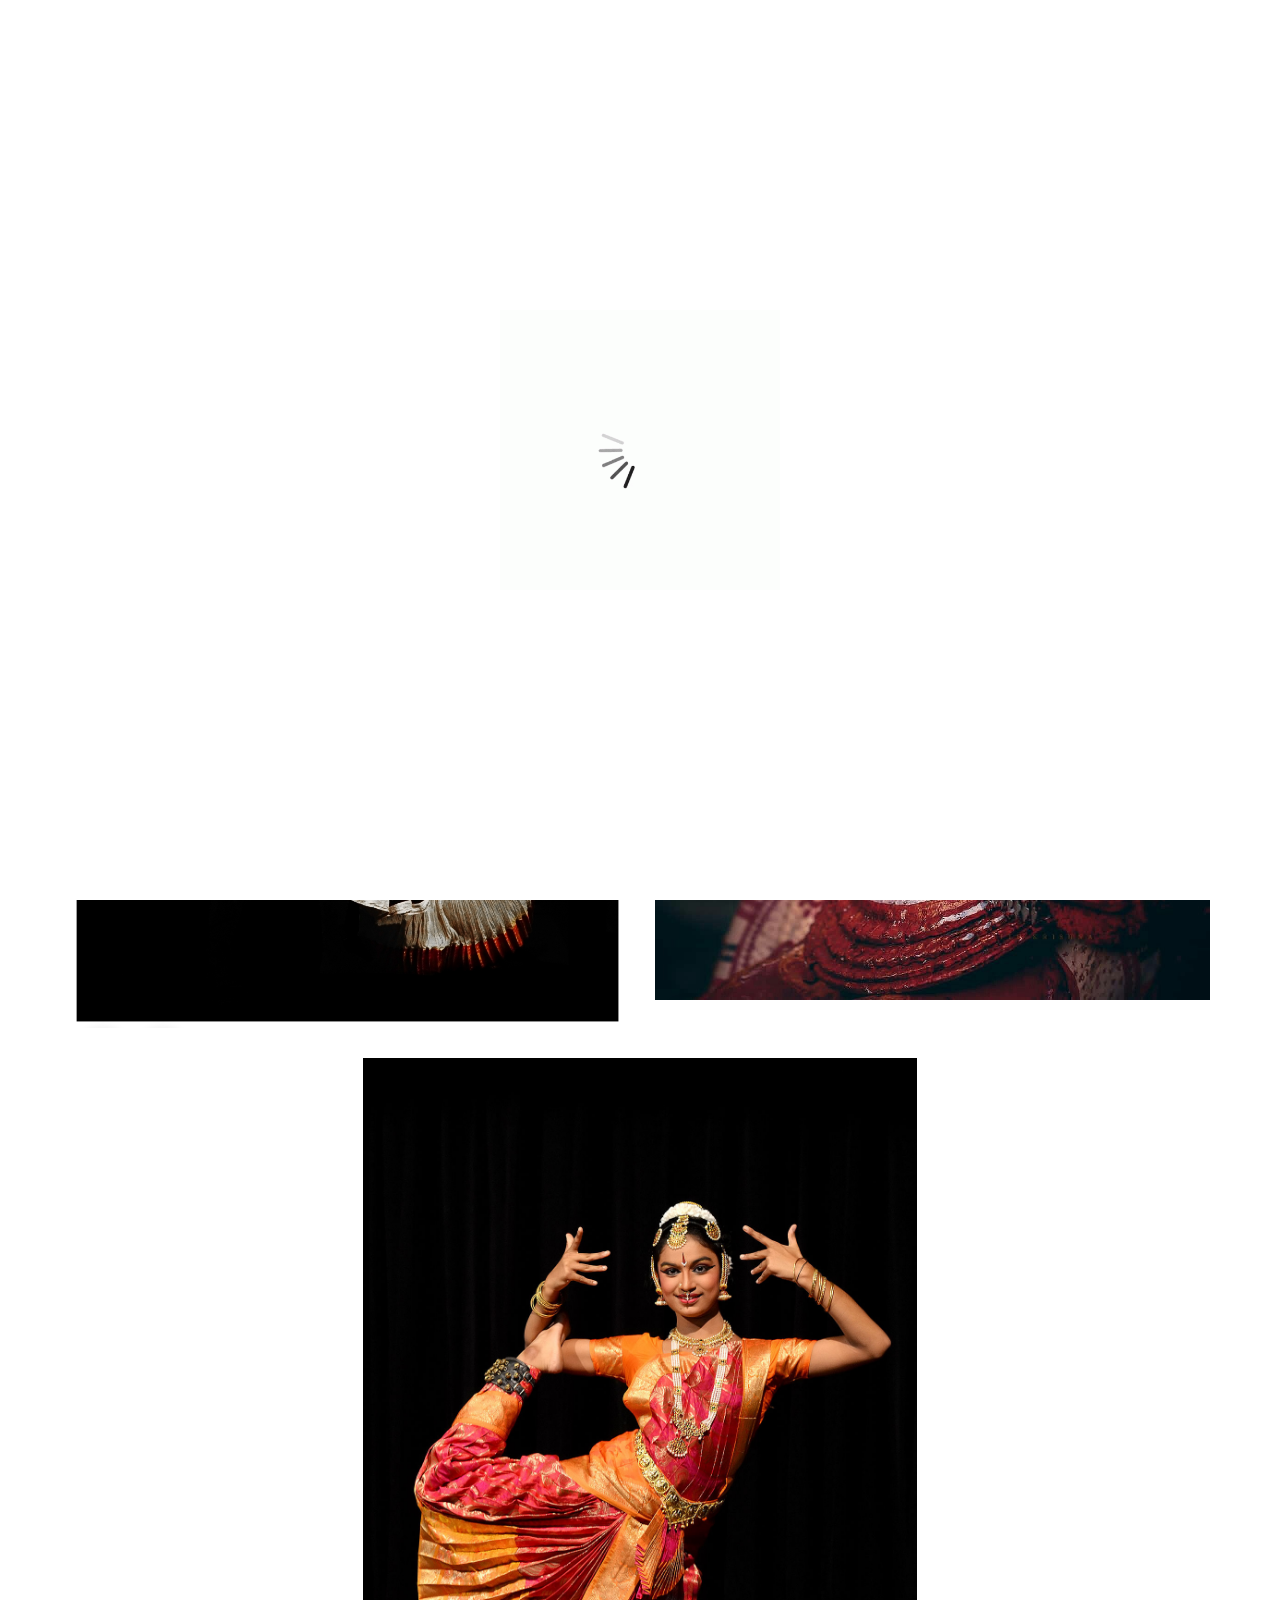
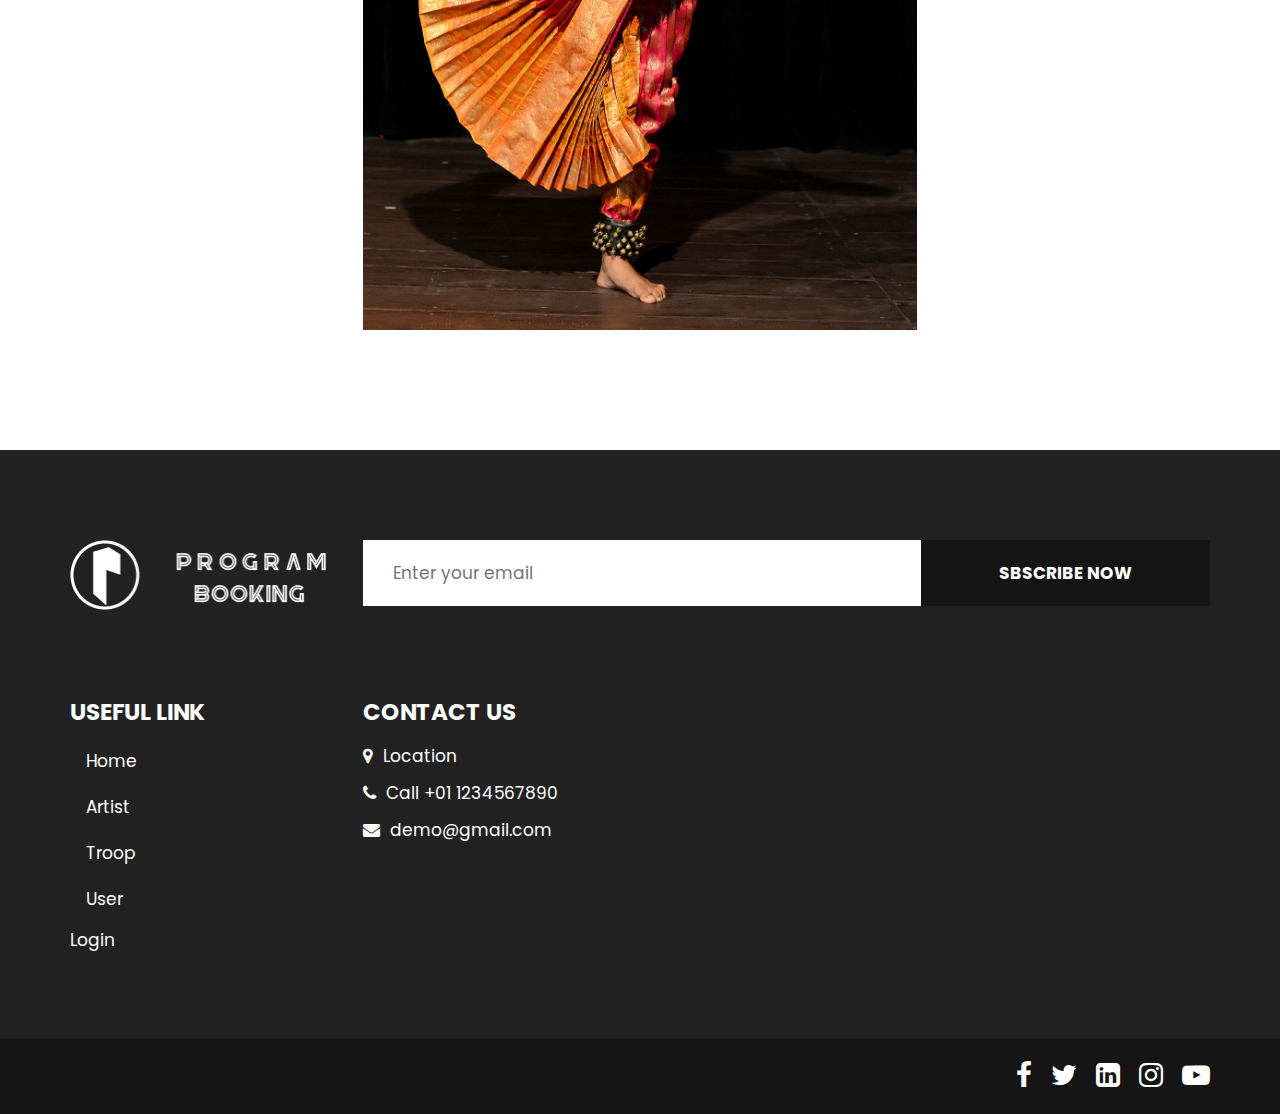
<file: Program-Booking/Guest/Template/portfolio.html>
<!DOCTYPE html>
<html lang="en">
   <head>
      <!-- basic -->
      <meta charset="utf-8">
      <meta http-equiv="X-UA-Compatible" content="IE=edge">
      <!-- mobile metas -->
      <meta name="viewport" content="width=device-width, initial-scale=1">
      <meta name="viewport" content="initial-scale=1, maximum-scale=1">
      <!-- site metas -->
      <title>Highlights</title>
      <meta name="keywords" content="">
      <meta name="description" content="">
      <meta name="author" content="">
      <!-- bootstrap css -->
      <link rel="stylesheet" href="css/bootstrap.min.css">
      <!-- style css -->
      <link rel="stylesheet" href="css/style.css">
      <!-- responsive-->
      <link rel="stylesheet" href="css/responsive.css">
      <!-- awesome fontfamily -->
      <link rel="stylesheet" href="https://cdnjs.cloudflare.com/ajax/libs/font-awesome/4.7.0/css/font-awesome.min.css">
      <!--[if lt IE 9]>
      <script src="https://oss.maxcdn.com/html5shiv/3.7.3/html5shiv.min.js"></script>
      <script src="https://oss.maxcdn.com/respond/1.4.2/respond.min.js"></script><![endif]-->
   </head>
   <!-- body -->
   <body class="main-layout inner_page">
      <!-- loader  -->
      <div class="loader_bg">
         <div class="loader"><img src="images/loading.gif" alt="" /></div>
      </div>
      <!-- end loader -->
      <!-- header -->
      <header>
         <div class="header">
            <div class="container-fluid">
               <div class="row d_flex">
                  <div class=" col-md-2 col-sm-3 col logo_section">
                     <div class="full">
                        <div class="center-desk">
                           <div class="logo">
                              <a href="index.html"><img src="images/Asset3ldpi.png" alt="#" /></a>
                           </div>
                        </div>
                     </div>
                  </div>
                  <div class="col-md-8 col-sm-9">
                     <nav class="navigation navbar navbar-expand-md navbar-dark ">
                        <button class="navbar-toggler" type="button" data-toggle="collapse" data-target="#navbarsExample04" aria-controls="navbarsExample04" aria-expanded="false" aria-label="Toggle navigation">
                        <span class="navbar-toggler-icon"></span>
                        </button>
                        <div class="collapse navbar-collapse" id="navbarsExample04">
                           <ul class="navbar-nav mr-auto">
                              <li class="nav-item active">
                                 <a class="nav-link" href="index.html">Home</a>
                              </li>
                              <li class="nav-item">
                                 <a class="nav-link" href="../NewArtists.php">Artist</a>
                              </li>
                              <li class="nav-item">
                                 <a class="nav-link" href="../NewTroops.php">Troop</a>
                              </li>
                              <li class="nav-item">
                                 <a class="nav-link" href="../NewUser.php">User</a>
                              </li>
                           </ul>
                        </div>
                     </nav>
                  </div>
                  <div class="col-md-2 d_none">
                     <ul class="email text_align_right">
                        <li> <a href="../Login.php"> Login </a></li>
                        <li> <a href="Javascript:void(0)"> <i class="fa fa-search" style="cursor: pointer;" aria-hidden="true"> </i></a> </li>
                     </ul>
                  </div>
               </div>
            </div>
         </div>
      </header>
      <!-- end header -->
      <!-- portfolio -->
      <div class="portfolio">
         <div class="container">
            <div class="row">
               <div class="col-md-12">
                  <div class="titlepage text_align_left">
                     <h2>Highlights  </h2>
                  </div>
               </div>
            </div>
            <div class="row">
               <div class="col-md-6">
                  <div id="ho_nf" class="portfolio_main text_align_left">
                     <figure>
                        <img src="images/kathak.jpg" alt="#"/>
                        <div class="portfolio_text">
                           <div class="li_icon">
                              <a href="Javascript:void(0)"><i class="fa fa-search" aria-hidden="true"></i></a>
                              <a href="Javascript:void(0)"><i class="fa fa-link" aria-hidden="true"></i></a>
                           </div>
                           <h3>Kathakali</h3>
                           <p>Kathakali (Malayalam: കഥകളി) is a major form of classical Indian dance. It is a "story play" genre of art, but one distinguished by the elaborately colorful make-up, costumes and face masks that the traditionally male actor-dancers wear. ... The vocal performance has traditionally been performed in Sanskritised Malayalam.</p>
                        </div>
                     </figure>
                  </div>
               </div>
               <div class="col-md-6">
                  <div id="ho_nf" class="portfolio_main text_align_left">
                     <figure>
                        <img src="images/theyyam.jpg" alt="#"/>
                        <div class="portfolio_text">
                           <div class="li_icon">
                              <a href="Javascript:void(0)"><i class="fa fa-search" aria-hidden="true"></i></a>
                              <a href="Javascript:void(0)"><i class="fa fa-link" aria-hidden="true"></i></a>
                           </div>
                           <h3>Theyyam</h3>
                           <p>Theyyam is a famous ritual art form that originated in North Kerala which brings to life the great stories of our State. It encompasses dance, mime and music. It exalts the beliefs of the ancient tribals who gave a lot of importance to the worship of heroes and the spirits of their ancestors.</p>
                        </div>
                     </figure>
                  </div>
               </div>
              <center> <div class="col-md-6">
                  <div id="ho_nf" class="portfolio_main text_align_left">
                     <figure>
                        <img src="images/danc2.jpg" alt="#"/>
                        <div class="portfolio_text">
                           <div class="li_icon">
                              <a href="Javascript:void(0)"><i class="fa fa-search" aria-hidden="true"></i></a>
                              <a href="Javascript:void(0)"><i class="fa fa-link" aria-hidden="true"></i></a>
                           </div>
                           <h3>classical dances</h3>
                           <p>Indian classical dances are traditionally performed as an expressive drama-dance form of religious performance art, related to Vaishnavism, Shaivism, Shaktism, pan-Hindu Epics and the Vedic literature, or a folksy entertainment that includes story-telling from Sanskrit or regional language plays.</p>
                        </div>
                     </figure>
                  </div>
               </div></center>
     
            </div>
         </div>
      </div>
      <!-- end portfolio -->
      <!-- footer -->
 <footer>
         <div class="footer">
            <div class="container">
               <div class="row">
                  <div class="col-md-3">
                     <a class="logo_footer" href="index.html"><img src="images/Asset3ldpi.png" alt="#" /></a>
                  </div>
                  <div class="col-md-9">
                     <form class="newslatter_form">
                        <input class="ente" placeholder="Enter your email" type="text" name="Enter your email">
                        <button class="subs_btn">Sbscribe Now</button>
                     </form>
                  </div>
                  <div class="col-md-3 col-sm-6"
                  >
                     <div class="Informa helpful">
                        <h3>Useful  Link</h3>
                        <ul>
                           <li><a class="nav-link" href="index.html">Home</a></li>
                           <li> <a class="nav-link" href="../NewArtists.php">Artist</a></li>
                           <li><a class="nav-link" href="../NewTroops.php">Troop</a></li>
                           <li><a class="nav-link" href="../NewUser.php">User</a></li>
                           <li><a href="../Login.php"> Login </a></li>
                        </ul>
                     </div>
                  </div>
                  <div class="col-md-3 col-sm-6">
                     <div class="Informa conta">
                        <h3>contact Us</h3>
                        <ul>
                           <li> <a href="Javascript:void(0)"> <i class="fa fa-map-marker" aria-hidden="true"></i> Location
                              </a>
                           </li>
                           <li> <a href="Javascript:void(0)"><i class="fa fa-phone" aria-hidden="true"></i> Call +01 1234567890
                              </a>
                           </li>
                           <li> <a href="Javascript:void(0)"> <i class="fa fa-envelope" aria-hidden="true"></i> demo@gmail.com
                              </a>
                           </li>
                        </ul>
                     </div>
                  </div>
               </div>
            </div>
            <div class="copyright text_align_left">
               <div class="container">
                  <div class="row d_flex">
                     <div class="col-md-6">
                     </div>
                     <div class="col-md-6">
                        <ul class="social_icon text_align_center">
                           <li> <a href="Javascript:void(0)"><i class="fa fa-facebook-f"></i></a></li>
                           <li> <a href="Javascript:void(0)"><i class="fa fa-twitter"></i></a></li>
                           <li> <a href="Javascript:void(0)"><i class="fa fa-linkedin-square" aria-hidden="true"></i></a></li>
                           <li> <a href="Javascript:void(0)"><i class="fa fa-instagram" aria-hidden="true"></i></a></li>
                           <li> <a href="Javascript:void(0)"><i class="fa fa-youtube-play" aria-hidden="true"></i></a></li>
                        </ul>
                     </div>
                  </div>
               </div>
            </div>
         </div>
      </footer>
      <!-- end footer -->
      <!-- Javascript files-->
      <script src="js/jquery.min.js"></script>
      <script src="js/bootstrap.bundle.min.js"></script>
      <script src="js/jquery-3.0.0.min.js"></script>
      <script src="js/custom.js"></script>
   </body>
</html>
</file>
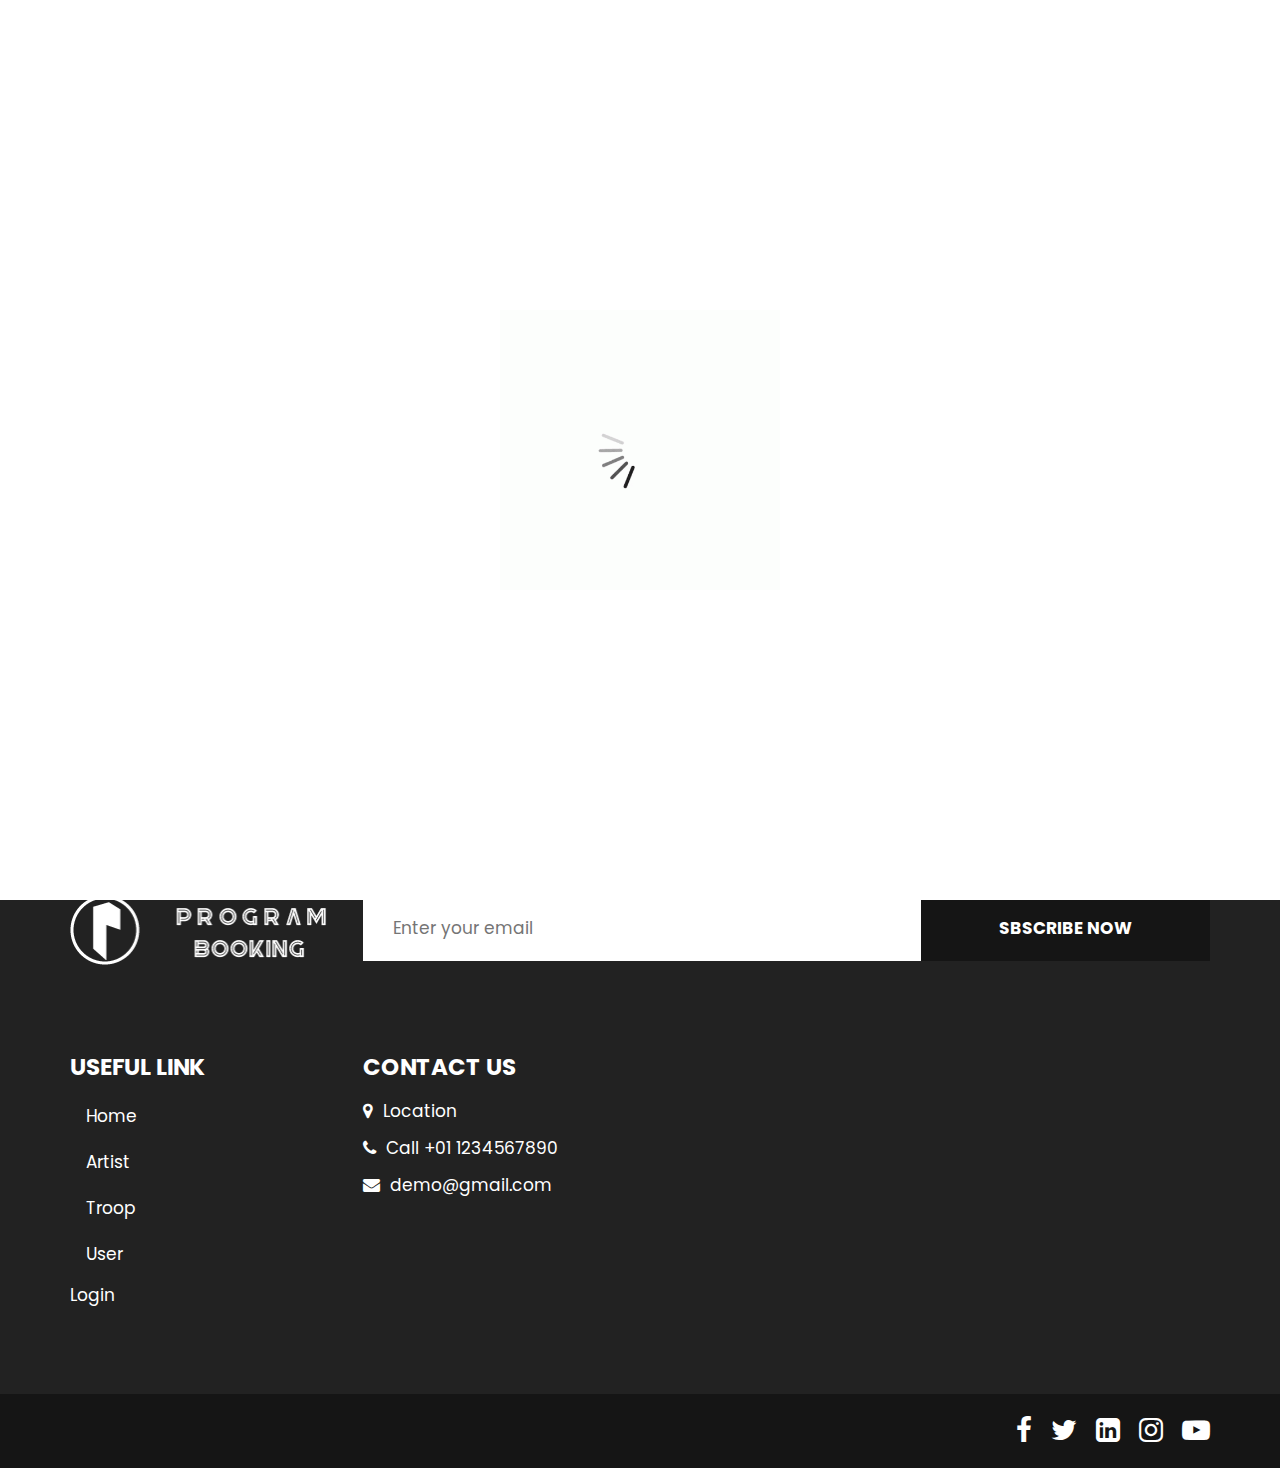
<file: Program-Booking/Guest/Template/we_do.html>
<!DOCTYPE html>
<html lang="en">
   <head>
      <!-- basic -->
      <meta charset="utf-8">
      <meta http-equiv="X-UA-Compatible" content="IE=edge">
      <!-- mobile metas -->
      <meta name="viewport" content="width=device-width, initial-scale=1">
      <meta name="viewport" content="initial-scale=1, maximum-scale=1">
      <!-- site metas -->
      <title>Gallery</title>
      <meta name="keywords" content="">
      <meta name="description" content="">
      <meta name="author" content="">
      <!-- bootstrap css -->
      <link rel="stylesheet" href="css/bootstrap.min.css">
      <!-- style css -->
      <link rel="stylesheet" href="css/style.css">
      <!-- responsive-->
      <link rel="stylesheet" href="css/responsive.css">
      <!-- awesome fontfamily -->
      <link rel="stylesheet" href="https://cdnjs.cloudflare.com/ajax/libs/font-awesome/4.7.0/css/font-awesome.min.css">
      <!--[if lt IE 9]>
      <script src="https://oss.maxcdn.com/html5shiv/3.7.3/html5shiv.min.js"></script>
      <script src="https://oss.maxcdn.com/respond/1.4.2/respond.min.js"></script><![endif]-->
   </head>
   <!-- body -->
   <body class="main-layout inner_page">
      <!-- loader  -->
      <div class="loader_bg">
         <div class="loader"><img src="images/loading.gif" alt="" /></div>
      </div>
      <!-- end loader -->
      <!-- header -->
      <header>
         <div class="header">
            <div class="container-fluid">
               <div class="row d_flex">
                  <div class=" col-md-2 col-sm-3 col logo_section">
                     <div class="full">
                        <div class="center-desk">
                           <div class="logo">
                              <a href="index.html"><img src="images/Asset3ldpi.png" alt="#" /></a>
                           </div>
                        </div>
                     </div>
                  </div>
                  <div class="col-md-8 col-sm-9">
                     <nav class="navigation navbar navbar-expand-md navbar-dark ">
                        <button class="navbar-toggler" type="button" data-toggle="collapse" data-target="#navbarsExample04" aria-controls="navbarsExample04" aria-expanded="false" aria-label="Toggle navigation">
                        <span class="navbar-toggler-icon"></span>
                        </button>
                       <div class="collapse navbar-collapse" id="navbarsExample04">
                           <ul class="navbar-nav mr-auto">
                              <li class="nav-item active">
                                 <a class="nav-link" href="index.html">Home</a>
                              </li>
                              <li class="nav-item">
                                 <a class="nav-link" href="../NewArtists.php">Artist</a>
                              </li>
                              <li class="nav-item">
                                 <a class="nav-link" href="../NewTroops.php">Troop</a>
                              </li>
                              <li class="nav-item">
                                 <a class="nav-link" href="../NewUser.php">User</a>
                              </li>
                           </ul>
                        </div>
                     </nav>
                  </div>
                  <div class="col-md-2 d_none">
                     <ul class="email text_align_right">
                        <li> <a href="../Login.php"> Login </a></li>
                        <li> <a href="Javascript:void(0)"> <i class="fa fa-search" style="cursor: pointer;" aria-hidden="true"> </i></a> </li>
                     </ul>
                  </div>
               </div>
            </div>
         </div>
      </header>
      <!-- end header -->
      <!-- we_do -->
      <div class="we_do">
         <div class="container">
            <div class="row">
               <div class="col-md-12">
                  <div class="titlepage text_align_center">
                     <h2>Gallery </h2>
                  </div>
               </div>
            </div>
            <div class="row">
               <div class="col-md-12">
                  <div id="we1" class="carousel slide" data-ride="carousel">
                     <ol class="carousel-indicators">
                        <li data-target="#we1" data-slide-to="0" class="active"></li>
                        <li data-target="#we1" data-slide-to="1"></li>
                        <li data-target="#we1" data-slide-to="2"></li>
                        <li data-target="#we1" data-slide-to="3"></li>
                     </ol>
                     <div class="carousel-inner">
                        <div class="carousel-item active">
                           <div class="container-fluid">
                              <div class="carousel-caption we1_do">
                                 <div class="row">
                                    <div class="col-md-4">
                                       <div id="bo_ho" class="we_box text_align_left">
                                          <i><img src="images/artist.jpg" alt="#"/></i>
                                       </div>
                                    </div>
                                    <div class="col-md-4">
                                       <div id="bo_ho" class="we_box text_align_left">
                                          <i><img src="images/main.jpg" alt="#"/></i>
                                       </div>
                                    </div>
                                    <div class="col-md-4">
                                       <div id="bo_ho" class="we_box text_align_left">
                                          <i><img src="images/troop.jpg" alt="#"/></i>
                                       </div>
                                    </div>
                                 </div>
                              </div>
                           </div>
                        </div>
                        <div class="carousel-item">
                           <div class="container-fluid">
                              <div class="carousel-caption we1_do">
                                 <div class="row">
                                    <div class="col-md-4">
                                       <div id="bo_ho" class="we_box text_align_left">
                                          <i><img src="images/kathak.jpg" alt="#"/></i>
                                       </div>
                                    </div>
                                    <div class="col-md-4">
                                       <div id="bo_ho" class="we_box text_align_left">
                                           <i><img src="images/dance.jpg" alt="#"/></i>
                                       </div>
                                    </div>
                                    <div class="col-md-4">
                                       <div id="bo_ho" class="we_box text_align_left">
                                          <i><img src="images/theyyam.jpg" alt="#"/></i>
                                       </div>
                                    </div>
                                 </div>
                              </div>
                           </div>
                        </div>
                        <div class="carousel-item">
                           <div class="container-fluid">
                              <div class="carousel-caption we1_do">
                                 <div class="row">
                                    <div class="col-md-4">
                                       <div id="bo_ho" class="we_box text_align_left">
                                          <i><img src="images/sing.jpg" alt="#"/></i>
                                       </div>
                                    </div>
                                    <div class="col-md-4">
                                       <div id="bo_ho" class="we_box text_align_left">
                                          <i><img src="images/dra1.jpg" alt="#"/></i>
                                       </div>
                                    </div>
                                    <div class="col-md-4">
                                       <div id="bo_ho" class="we_box text_align_left">
                                          <i><img src="images/sing2.jpg" alt="#"/></i>
                                       </div>
                                    </div>
                                 </div>
                              </div>
                           </div>
                        </div>
                     </div>
                     <a class="carousel-control-prev" href="#we1" role="button" data-slide="prev">
                     <i class="fa fa-angle-left" aria-hidden="true"></i>
                     <span class="sr-only">Previous</span>
                     </a>
                     <a class="carousel-control-next" href="#we1" role="button" data-slide="next">
                     <i class="fa fa-angle-right" aria-hidden="true"></i>
                     <span class="sr-only">Next</span>
                     </a>
                  </div>
               </div>
            </div>
         </div>
      </div>
      <!-- end we_do -->
      <!-- footer -->
 <footer>
         <div class="footer">
            <div class="container">
               <div class="row">
                  <div class="col-md-3">
                     <a class="logo_footer" href="index.html"><img src="images/Asset3ldpi.png" alt="#" /></a>
                  </div>
                  <div class="col-md-9">
                     <form class="newslatter_form">
                        <input class="ente" placeholder="Enter your email" type="text" name="Enter your email">
                        <button class="subs_btn">Sbscribe Now</button>
                     </form>
                  </div>
                  <div class="col-md-3 col-sm-6"
                  >
                     <div class="Informa helpful">
                        <h3>Useful  Link</h3>
                        <ul>
                           <li><a class="nav-link" href="index.html">Home</a></li>
                           <li> <a class="nav-link" href="../NewArtists.php">Artist</a></li>
                           <li><a class="nav-link" href="../NewTroops.php">Troop</a></li>
                           <li><a class="nav-link" href="../NewUser.php">User</a></li>
                           <li><a href="../Login.php"> Login </a></li>
                        </ul>
                     </div>
                  </div>
                  <div class="col-md-3 col-sm-6">
                     <div class="Informa conta">
                        <h3>contact Us</h3>
                        <ul>
                           <li> <a href="Javascript:void(0)"> <i class="fa fa-map-marker" aria-hidden="true"></i> Location
                              </a>
                           </li>
                           <li> <a href="Javascript:void(0)"><i class="fa fa-phone" aria-hidden="true"></i> Call +01 1234567890
                              </a>
                           </li>
                           <li> <a href="Javascript:void(0)"> <i class="fa fa-envelope" aria-hidden="true"></i> demo@gmail.com
                              </a>
                           </li>
                        </ul>
                     </div>
                  </div>
               </div>
            </div>
            <div class="copyright text_align_left">
               <div class="container">
                  <div class="row d_flex">
                     <div class="col-md-6">
                     </div>
                     <div class="col-md-6">
                        <ul class="social_icon text_align_center">
                           <li> <a href="Javascript:void(0)"><i class="fa fa-facebook-f"></i></a></li>
                           <li> <a href="Javascript:void(0)"><i class="fa fa-twitter"></i></a></li>
                           <li> <a href="Javascript:void(0)"><i class="fa fa-linkedin-square" aria-hidden="true"></i></a></li>
                           <li> <a href="Javascript:void(0)"><i class="fa fa-instagram" aria-hidden="true"></i></a></li>
                           <li> <a href="Javascript:void(0)"><i class="fa fa-youtube-play" aria-hidden="true"></i></a></li>
                        </ul>
                     </div>
                  </div>
               </div>
            </div>
         </div>
      </footer>
      <!-- end footer -->
      <!-- Javascript files-->
      <script src="js/jquery.min.js"></script>
      <script src="js/bootstrap.bundle.min.js"></script>
      <script src="js/jquery-3.0.0.min.js"></script>
      <script src="js/custom.js"></script>
   </body>
</html>
</file>
<file: Program-Booking/Artist/Template/css/style.css>
/*--------------------------------------------------------------------- 
File Name: style.css 
---------------------------------------------------------------------*/


/*--------------------------------------------------------------------- 
import Fonts 
---------------------------------------------------------------------*/

@import url('https://fonts.googleapis.com/css?family=Rajdhani:300,400,500,600,700');
@import url('https://fonts.googleapis.com/css?family=Poppins:100,100i,200,200i,300,300i,400,400i,500,500i,600,600i,700,700i,800,800i,900,900i');
@import url('https://fonts.googleapis.com/css?family=Raleway:100,100i,200,200i,300,300i,400,400i,500,500i,600,600i,700,700i,800,800i,900,900i');
@import url('https://fonts.googleapis.com/css?family=Open+Sans:400,600,600i,700,700i,800,800i&display=swap');

/*--------------------------------------------------------------------- import Files ---------------------------------------------------------------------*/

@import url(font-awesome.min.css);
@import url(owl.carousel.min.css);

/*--------------------------------------------------------------------- 
basic 
---------------------------------------------------------------------*/

body {
     color: #666666;
     font-size: 14px;
     font-family: 'Poppins', sans-serif;
     line-height: 1.80857;
     font-weight: normal;
}

a {
     color: #1f1f1f;
     text-decoration: none !important;
     outline: none !important;
     -webkit-transition: all .3s ease-in-out;
     -moz-transition: all .3s ease-in-out;
     -ms-transition: all .3s ease-in-out;
     -o-transition: all .3s ease-in-out;
     transition: all .3s ease-in-out;
}

h1,
h2,
h3,
h4,
h5,
h6 {
     letter-spacing: 0;
     font-weight: normal;
     position: relative;
     padding: 0;
     font-weight: normal;
     line-height: normal;
     color: #111111;
     margin: 0
}

h1 {
     font-size: 24px
}

h2 {
     font-size: 22px
}

h3 {
     font-size: 18px
}

h4 {
     font-size: 16px
}

h5 {
     font-size: 14px
}

h6 {
     font-size: 13px
}

*,
*::after,
*::before {
     -webkit-box-sizing: border-box;
     -moz-box-sizing: border-box;
     box-sizing: border-box;
}

h1 a,
h2 a,
h3 a,
h4 a,
h5 a,
h6 a {
     color: #212121;
     text-decoration: none!important;
     opacity: 1
}

button:focus {
     outline: none;
}

ul,
li,
ol {
     margin: 0px;
     padding: 0px;
     list-style: none;
}

p {
     margin: 0px;
     padding: 0;
     font-weight: 400;
     font-size: 17px;
     line-height: 28px;
}

a {
     color: #222222;
     text-decoration: none;
     outline: none !important;
}

a,
.btn {
     text-decoration: none !important;
     outline: none !important;
     -webkit-transition: all .3s ease-in-out;
     -moz-transition: all .3s ease-in-out;
     -ms-transition: all .3s ease-in-out;
     -o-transition: all .3s ease-in-out;
     transition: all .3s ease-in-out;
}

img {
     max-width: 100%;
     height: auto;
}

 :focus {
     outline: 0;
}

.btn-custom {
     margin-top: 20px;
     background-color: transparent !important;
     border: 2px solid #ddd;
     padding: 12px 40px;
     font-size: 16px;
}

.lead {
     font-size: 18px;
     line-height: 30px;
     color: #767676;
     margin: 0;
     padding: 0;
}

.form-control:focus {
     border-color: #ffffff !important;
     box-shadow: 0 0 0 .2rem rgba(255, 255, 255, .25);
}

.navbar-form input {
     border: none !important;
}

.badge {
     font-weight: 500;
}

blockquote {
     margin: 20px 0 20px;
     padding: 30px;
}

button {
     border: 0;
     margin: 0;
     padding: 0;
     cursor: pointer;
}

.full {
     width: 100%;
     float: left;
     margin: 0;
     padding: 0;
}

.titlepage {
     padding-bottom: 60px;
}

.titlepage::before {
     content: "";
     position: absolute;
     border: #fff solid 5px;
     border-width: 5px;
     width: 80px;
     z-index: 999;
     margin: 0 auto;
     left: 0;
     right: 0;
     top: 55px;
}

.titlepage h2 {
     font-size: 45px;
     font-weight: bold;
     line-height: 50px;
     color: #323232;
}

.read_more {
     display: inline-block;
     background: #6dcff6;
     color: #fff;
     max-width: 215px;
     height: 61px;
     line-height: 61px;
     width: 100%;
     font-size: 17px;
     text-align: center;
     font-weight: 500;
     transition: ease-in all 0.5s;
}

.read_more:hover {
     background: #0e0b01;
     color: #fff;
     transition: ease-in all 0.5s;
}

.img_responsive {
     max-width: 100%;
}

.text_align_center {
     text-align: center;
}

.text_align_left {
     text-align: left;
}

.text_align_right {
     text-align: right;
}

.d_flex {
     display: flex;
     align-items: center;
     flex-wrap: wrap;
}

.container {
     max-width: 1170px;
}


/*---------------------------- 
loader  
----------------------------*/

.loader_bg {
     position: fixed;
     z-index: 9999999;
     background: #fff;
     width: 100%;
     height: 100%;
}

.loader {
     height: 100%;
     width: 100%;
     position: absolute;
     left: 0;
     top: 0;
     display: flex;
     justify-content: center;
     align-items: center;
}

.loader img {
     width: 280px;
}


/*--------------------------------------------------------------------- 
header 
---------------------------------------------------------------------*/

.header {
     width: 100%;
     background: rgba(39, 43, 44, 0.87);
     height: 106px;
     padding: 37px 30px;
     position: absolute;
     z-index: 999;
     box-shadow: 3px 0 13px rgba(30, 30, 30, 0.90);
}


/*--------------------------------------------------------------------- 
menu section
---------------------------------------------------------------------*/

.navigation.navbar {
     float: right;
     padding: 0;
}

.navigation.navbar-dark .navbar-nav .nav-link {
     padding: 0px 30px;
     color: #fff;
     font-size: 17px;
     line-height: 20px;
     font-weight: 400;
}

.navigation.navbar-dark .navbar-nav .nav-link:focus,
.navigation.navbar-dark .navbar-nav .nav-link:hover {
     color: #fff;
}

.navigation.navbar-dark .navbar-nav .active>.nav-link,
.navigation.navbar-dark .navbar-nav .nav-link.active,
.navigation.navbar-dark .navbar-nav .nav-link.show,
.navigation.navbar-dark .navbar-nav .show>.nav-link {
     color: #fff;
}

.di_no {
     display: none;
}

ul.email {
     padding-top: 1px;
     display: flex;
     align-items: center;
     justify-content: flex-end;
     flex-wrap: wrap;
}

ul.email li {
     padding: 0px 35px;
}

ul.email li:nth-child(2) {
     padding-right: 0;
}

ul.email li a {
     font-size: 17px;
     color: #fff;
}

ul.email li i {
     color: #fff;
     font-size: 19px;
}


/** banner_main **/

#top_section {
     background-image: url('../images/artist.jpg');
     background-size: cover;
     background-repeat: no-repeat;
     padding-top: 120px;
     position: relative;
     height: 100vh;
     background-position: center;
}

#myCarousel .carousel-indicators {
     bottom: -50px;
     margin-left: 11px;
     right: inherit;
}

#myCarousel .carousel-indicators .active {
     background: #0e0b01;
}

#myCarousel .carousel-indicators li {
     cursor: pointer;
     background: #fff;
     border-radius: 40px;
     width: 22px;
     height: 22px;
}

#myCarousel a.carousel-control-next,
#myCarousel a.carousel-control-prev {
     display: none;
}

.relative {
     position: inherit;
     bottom: 0;
     padding: 0;
}

.bluid {
     margin-top: 10px;
     font-family: 'Open Sans', sans-serif;
     text-align: left;
}

.banner_main .bluid h1 {
     color: #fff;
     font-size: 100px;
     line-height: 110px;
     font-weight: bold;
     padding-bottom: 25px;
}

.banner_main .bluid p {
     color: #fff;
     line-height: 25px;
     font-weight: 500;
     padding-bottom: 50px;
     font-size: 17px;
}

.banner_main .bluid .read_more {
     margin-right: 8px;
     background: #fff;
     color: #000;
}

.banner_main .bluid .read_more:hover {
     color: #fff;
     background: #0e0b01;
}


/** we_do **/

.we_do {
     background: #fff;
     padding: 90px 0 190px 0;
}

.we_do .titlepage::before {
     border: #2e2f34 solid 5px;
}

.we1_do {
     position: inherit;
     padding: 0;
}

#bo_ho:hover {
     border: #292a2c solid 1px;
     transition: ease-in all 0.5s;
}

.we_box {
     border: #e6e7e8 solid 1px;
     transition: ease-in all 0.5s;
     padding: 40px;
     margin-bottom: 26px;
}

.we_box h3 {
     color: #292929;
     font-size: 22px;
     font-weight: bold;
     line-height: 25px;
     text-transform: uppercase;
     padding-top: 25px;
}

.we_box h3 img {
     float: right;
}

.we_box p {
     color: #292929;
     padding-top: 25px;
     display: block;
     padding-bottom: 40px;
}

.we_box .read_more {
     max-width: 131px;
     height: 41px;
     line-height: 41px;
     margin: 0 auto;
     display: block;
     margin-right: 0;
     background: #464646;
}

#we1 .carousel-indicators {
     display: none;
}

#we1 a.carousel-control-next,
#we1 a.carousel-control-prev {
     background: #ffffff;
     width: 67px;
     height: 59px;
     top: 109%;
     opacity: 1;
     font-size: 33px;
     color: #000000;
     box-shadow: 3px 0 36px rgba(30, 30, 30, 0.2);
}

#we1 a.carousel-control-prev {
     left: 43%;
}

#we1 a.carousel-control-next {
     right: 43%;
}

#we1 a.carousel-control-next:focus,
#we1 a.carousel-control-next:hover,
#we1 a.carousel-control-prev:focus,
#we1 a.carousel-control-prev:hover {
     background: #464646;
     color: #fff;
     opacity: 1;
}


/** end we_do **/


/** about **/

.about {
     background: url(../images/about_bg.jpg);
     background-position: center;
     background-repeat: no-repeat;
     height: 100vh;
     padding: 90px 0;
}

.about .titlepage::before {
     border: #fff solid 5px;
}

.about .titlepage {
     padding-bottom: 0;
     margin-bottom: 0px;
}

.about .titlepage h2 {
     color: #fff;
}

.about .titlepage p {
     line-height: 28px;
     padding-top: 20px;
     color: #fff;
     font-size: 17px;
}


/** end about **/


/** portfolio **/

.portfolio {
     padding-top: 90px;
     padding-bottom: 90px;
     background: #fff;
}

.portfolio .titlepage::before {
     right: inherit;
     border: #2e2f34 solid 5px;
     left: 15px;
}

.portfolio_main {
     margin-bottom: 30px;
     transition: ease-in all 0.5s;
}

.portfolio_main figure {
     margin: 0;
     position: relative;
     overflow: hidden;
}

#ho_nf:hover {
     box-shadow: 3px 0 20px rgba(30, 30, 30, 0.31);
     transition: ease-in all 0.5s;
}

#ho_nf:hover .portfolio_text {
     height: 240px;
     transition: ease-in all 0.5s;
     padding: 40px 40px;
}

#ho_nf:hover .li_icon {
     margin-top: -65px;
     transition: ease-in all 0.7s;
}

.portfolio_text {
     cursor: pointer;
     position: absolute;
     transition: ease-in all 0.5s;
     bottom: 0;
     height: 0;
     background: #fff;
     overflow: initial;
}

.li_icon {
     display: flex;
     transition: ease-in all 0.7s;
     z-index: 99999999999999999999999;
     position: absolute;
}

.li_icon a {
     background: #fff;
     width: 60px;
     height: 60px;
     border-radius: 50px;
     display: flex;
     align-items: center;
     justify-content: center;
     color: #3a404e;
     box-shadow: 3px 0 9px rgba(30, 30, 30, 0.09);
}

.li_icon a:hover {
     background: #0f1012;
     color: #fff;
}

.portfolio_text h3 {
     color: #0c0c0d;
     font-size: 24px;
     line-height: 30px;
     font-weight: bold;
     padding-bottom: 15px;
}

.portfolio_text p {
     color: #031330;
     font-size: 17px;
     line-height: 30px;
     padding-bottom: 15px;
}

.portfolio .read_more {
     margin: 0 auto;
     display: block;
     background: #252525;
     margin-top: 30px;
}

.portfolio .read_more:hover {
     background: #464646c7;
}


/* end portfolio */


/* chose */

.chose {
     padding: 90px 0 60px 0;
     background: #323232;
}

.chose .titlepage::before {
     right: inherit;
     left: 15px;
}

.chose .titlepage h2 {
     color: #fff;
}

.chose.chose .titlepage p {
     color: #fff;
     padding-top: 15px;
}

.chose_box {
     margin-bottom: 30px;
}

.chose_box h3 {
     padding-top: 20px;
     color: #fff;
     font-weight: bold;
     font-size: 30px;
     line-height: 35px;
}

.chose_box strong {
     display: block;
     color: #fff;
     font-weight: bold;
     font-size: 48px;
     line-height: 60px;
     padding-bottom: 30px;
}

.chose_box .read_more {
     background: #fff;
     color: #323232;
     max-width: 176px;
     line-height: 47px;
     height: 47px;
}

.chose_box .read_more:hover {
     background: #0e0b01;
     color: #fff;
}


/** end chose **/


/** contact section **/

.contact {
     background: #fefeff;
     padding: 90px 0;
}

.contact .titlepage::before {
     right: inherit;
     border: #2e2f34 solid 5px;
     left: 15px;
}

.main_form .contactus {
     border: #d2d2d3 solid 1px;
     padding: 0 15px;
     margin-bottom: 25px;
     width: 100%;
     height: 71px;
     background: #fff;
     color: #888888;
     font-size: 16px;
     font-weight: normal;
}

.main_form .textarea {
     border: #d2d2d3 solid 1px;
     margin-bottom: 25px;
     width: 100%;
     background: #fff;
     color: #888888;
     font-size: 18px;
     font-weight: normal;
     padding: 57px 15px 0 15px;
     border-radius: 0;
     height: 150px;
}

.main_form .send_btn {
     font-size: 17px;
     transition: ease-in all 0.5s;
     background-color: #323232;
     text-transform: uppercase;
     color: #fff;
     padding: 25px 0px;
     max-width: 252px;
     width: 100%;
     display: block;
     margin-top: 10px !important;
     font-weight: bold;
}

.main_form .send_btn:hover {
     background-color: #464646c7;
     transition: ease-in all 0.5s;
     color: #fff;
}

#request *::placeholder {
     color: #888888;
     opacity: 1;
}


/** end contact section **/


/** testimonial **/

.posi_in {
     position: inherit;
     padding: 0;
}

.clientsl_text {
     margin-top: 90px;
     box-shadow: 0px 0 11px rgba(30, 30, 30, 0.07);
     padding: 40px;
     margin-bottom: 26px;
}

.clientsl_text i img {
     margin-top: -89px;
     display: block;
     margin-right: 20px;
     float: left;
}

.clientsl_text h3 {
     margin-top: -11px;
     color: #000b0a;
     font-size: 23px;
     font-weight: bold;
     line-height: 20px;
     text-align: left;
}

.clientsl_text h3 img {
     float: right;
}

.clientsl_text p {
     color: #757575;
     padding-top: 62px;
     display: block;
}

#clientsl .carousel-indicators {
     display: none;
}

#clientsl a.carousel-control-next,
#clientsl a.carousel-control-prev {
     background: #ffffff;
     width: 67px;
     height: 59px;
     top: 105%;
     opacity: 1;
     font-size: 33px;
     color: #000000;
     box-shadow: 3px 0 36px rgba(30, 30, 30, 0.2);
}

#clientsl a.carousel-control-prev {
     left: 37%;
}

#clientsl a.carousel-control-next {
     right: 37%;
}

#clientsl a.carousel-control-next:focus,
#clientsl a.carousel-control-next:hover,
#clientsl a.carousel-control-prev:focus,
#clientsl a.carousel-control-prev:hover {
     background: #252525;
     color: #fff;
     opacity: 1;
}


/** end testimonial **/


/** footer **/

.footer {
     background: #222222;
     padding-top: 90px
}

.newslatter_form {
     display: flex;
     align-items: center;
     margin-bottom: 70px;
}

.ente {
     color: #000;
     border: inherit;
     padding: 0 30px;
     height: 66px;
     width: 100%;
     font-size: 17px;
}

.subs_btn {
     max-width: 289px;
     display: inline-block;
     background: #151515;
     height: 66px;
     width: 100%;
     color: #fff;
     font-size: 17px;
     text-transform: uppercase;
     font-weight: bold;
     transition: ease-in all 0.5s;
}

.subs_btn:hover {
     background: #fff;
     color: #151515;
     transition: ease-in all 0.5s;
}

.Informa h3 {
     color: #ffffff;
     font-size: 23px;
     font-weight: bold;
     line-height: 21px;
     margin-bottom: 15px;
     margin-top: 26px;
     text-transform: uppercase;
}

.Informa li {
     font-size: 17px;
     line-height: 37px;
     color: #ffffff;
}

.Informa li a:hover {
     color: #bdbdbe;
}

.helpful ul li a {
     color: #fff;
     font-size: 17px;
     line-height: 30px;
}

.helpful ul li a:hover {
     color: #bdbdbe;
}

ul.social_icon {
     float: right;
}

ul.social_icon li {
     display: inline-block;
     padding-right: 15px;
}

ul.social_icon li:last-child {
     padding-right: 0;
}

ul.social_icon li a {
     color: #fff;
     display: inline-block;
     text-align: center;
     line-height: 33px;
     font-size: 28px;
     font-weight: bold;
}

ul.social_icon li a:hover {
     color: #bdbdbe;
     transform: rotate(360deg);
     transition: ease-in all 0.7s;
}

.conta ul li a {
     color: #ffffff;
}

.conta ul li a i {
     padding-right: 5px;
}

.copyright {
     background: #151515;
     margin-top: 80px;
     padding: 20px 0px;
}

.copyright p {
     color: #bdbdbe;
     font-weight: 400;
}

.copyright a {
     color: #bdbdbe;
}

.copyright a:hover {
     color: #fff;
}


/** end footer **/


/*- - ener page css--*/

.inner_page .header {
     box-shadow: 0 -3px 20px 0px #717171;
     position: inherit;
   
}

.inner_page .about {
     margin: 90px 0;
}
</file>
<file: Program-Booking/Artist/Template/css/responsive.css>
/*--------------------------------------------------------------------- 
File Name: responsive.css 
---------------------------------------------------------------------*/

@media (min-width: 1200px) and (max-width: 1320px) {
    ul.email li {
        padding: 0px 31px;
    }
     #top_section {
        height: 700px;
    }
}

@media (min-width: 992px) and (max-width: 1199px) {
    .navigation.navbar-dark .navbar-nav .nav-link {
        padding: 0px 21px;
    }
    ul.email li {
        padding: 0px 19px;
    }
    #top_section {
        padding-top: 164px;
        height: 700px;
    }
    #we1 a.carousel-control-prev {
        left: 42%;
    }
    #clientsl a.carousel-control-prev {
        left: 33%;
    }
}

@media (min-width: 768px) and (max-width: 991px) {
    .navigation.navbar-dark .navbar-nav .nav-link {
        padding: 0px 7px;
    }
    ul.email li {
        padding: 0px 8px;
    }
    #top_section {
        padding-top: 150px;
        height: 600px;
    }
    .banner_main .bluid h1 {
        font-size: 62px;
        line-height: 71px;
    }
    .titlepage h2 {
        font-size: 37px;
        line-height: 41px;
    }
    #we1 a.carousel-control-prev {
        left: 38%;
    }
    .we_box {
        padding: 15px;
    }
    .clientsl_text {
        padding: 25px;
    }
    #clientsl a.carousel-control-next,
    #clientsl a.carousel-control-prev {
        top: 98%;
    }
    #clientsl a.carousel-control-prev {
        left: 34%;
    }
    #clientsl a.carousel-control-next {
        right: 26%;
    }
    .Informa li {
        font-size: 14px;
        line-height: 30px;
    }
}

@media (min-width: 576px) and (max-width: 767px) {
    #top_section {
        padding-top: 150px;
        height: 700px;
    }
    .d_none {
        display: none;
    }
    .logo {
        text-align: left;
        display: block;
    }
    .banner_main .bluid h1 {
        font-size: 84px;
        line-height: 109px;
    }
    #we1 a.carousel-control-next,
    #we1 a.carousel-control-prev {
        top: 103%;
    }
    #we1 a.carousel-control-prev {
        left: 37%;
    }
    #we1 a.carousel-control-next {
        right: 37%;
    }
    .main_form .send_btn {
        margin-bottom: 40px;
    }
    .newslatter_form {
        margin-top: 50px;
    }
    .navigation.navbar {
        float: right;
        display: inherit !important;
        padding: 0;
        width: 100%;
    }
    .navigation .navbar-collapse {
        background: #2b2b2b;
        padding: 20px;
        margin-top: 66px;
        position: absolute;
        width: 100%;
        z-index: 999;
    }
    .navigation.navbar-dark .navbar-nav .nav-link {
        padding: 10px 0;
        color: #fff;
        text-align: left;
    }
    .navigation.navbar-dark .navbar-toggler {
        border: inherit;
        float: right;
        padding: 0;
        width: 100%;
        outline: inherit;
        margin-top: 0px;
    }
    .navigation.navbar-dark .navbar-toggler-icon {
        background: url(../images/menu_btn.png);
        background-repeat: no-repeat;
        width: 48px;
        float: right;
    }
}

@media (max-width: 575px) {
    .header {
        padding: 37px 0px;
    }
    .d_none {
        display: none !important;
    }
    .logo {
        display: block;
        float: left;
    }
    .bluid {
        margin-top: 23px
    }
    .banner_main .bluid h1 {
        font-size: 50px;
        line-height: 59px;
    }
    #top_section {
        height: 678px;
    }
    .banner_main .bluid .read_more {
        margin-right: 0px;
        margin-bottom: 10px;
    }
    #we1 a.carousel-control-next {
        right: 26%;
    }
    #we1 a.carousel-control-prev {
        left: 25%;
    }
    #we1 a.carousel-control-next,
    #we1 a.carousel-control-prev {
        top: 101%;
    }
    .titlepage h2 {
        font-size: 24px;
        line-height: 54px;
    }
    #ho_nf:hover .portfolio_text {
        height: 135px;
        padding: 29px 14px;
    }
    .portfolio_text p {
        font-size: 12px;
        line-height: 18px;
    }
    .main_form .send_btn {
        margin-bottom: 40px;
    }
    #clientsl a.carousel-control-next,
    #clientsl a.carousel-control-prev {
        top: 100%;
    }
    #clientsl a.carousel-control-next {
        right: 25%;
    }
    #clientsl a.carousel-control-prev {
        left: 25%;
    }
    .clientsl_text i img {
        float: inherit;
    }
    .clientsl_text h3 {
        margin-top: 11px;
    }
    .newslatter_form {
        display: inherit;
        margin-top: 40px;
    }
    .subs_btn {
        margin-left: 0;
        max-width: 223px;
        margin-top: 30px;
    }
    .copyright p {
        text-align: center;
    }
    ul.social_icon {
        float: inherit;
        margin-top: 20px;
    }
    .navigation.navbar {
        float: right;
        display: inherit !important;
        padding: 0;
        width: 100%;
        margin-top: -27px;
    }
    .navigation .navbar-collapse {
        background: #2b2b2b;
        padding: 20px;
        margin-top: 65px;
        position: absolute;
        width: 100%;
        z-index: 999;
    }
    .navigation.navbar-dark .navbar-nav .nav-link {
        padding: 10px 0;
        color: #fff;
        text-align: left;
    }
    .navigation.navbar-dark .navbar-toggler {
        float: right;
        border: inherit;
        margin-top: 1px;
        padding: 0;
        outline: inherit;
    }
    .navigation.navbar-dark .navbar-toggler-icon {
        background: url(../images/menu_btn.png);
        background-repeat: no-repeat;
        width: 48px;
    }
}
</file>
<file: Program-Booking/Guest/Template/css/style.css>
/*--------------------------------------------------------------------- 
File Name: style.css 
---------------------------------------------------------------------*/


/*--------------------------------------------------------------------- 
import Fonts 
---------------------------------------------------------------------*/

@import url('https://fonts.googleapis.com/css?family=Rajdhani:300,400,500,600,700');
@import url('https://fonts.googleapis.com/css?family=Poppins:100,100i,200,200i,300,300i,400,400i,500,500i,600,600i,700,700i,800,800i,900,900i');
@import url('https://fonts.googleapis.com/css?family=Raleway:100,100i,200,200i,300,300i,400,400i,500,500i,600,600i,700,700i,800,800i,900,900i');
@import url('https://fonts.googleapis.com/css?family=Open+Sans:400,600,600i,700,700i,800,800i&display=swap');

/*--------------------------------------------------------------------- import Files ---------------------------------------------------------------------*/

@import url(font-awesome.min.css);
@import url(owl.carousel.min.css);

/*--------------------------------------------------------------------- 
basic 
---------------------------------------------------------------------*/

body {
     color: #666666;
     font-size: 14px;
     font-family: 'Poppins', sans-serif;
     line-height: 1.80857;
     font-weight: normal;
}

a {
     color: #1f1f1f;
     text-decoration: none !important;
     outline: none !important;
     -webkit-transition: all .3s ease-in-out;
     -moz-transition: all .3s ease-in-out;
     -ms-transition: all .3s ease-in-out;
     -o-transition: all .3s ease-in-out;
     transition: all .3s ease-in-out;
}

h1,
h2,
h3,
h4,
h5,
h6 {
     letter-spacing: 0;
     font-weight: normal;
     position: relative;
     padding: 0;
     font-weight: normal;
     line-height: normal;
     color: #111111;
     margin: 0
}

h1 {
     font-size: 24px
}

h2 {
     font-size: 22px
}

h3 {
     font-size: 18px
}

h4 {
     font-size: 16px
}

h5 {
     font-size: 14px
}

h6 {
     font-size: 13px
}

*,
*::after,
*::before {
     -webkit-box-sizing: border-box;
     -moz-box-sizing: border-box;
     box-sizing: border-box;
}

h1 a,
h2 a,
h3 a,
h4 a,
h5 a,
h6 a {
     color: #212121;
     text-decoration: none!important;
     opacity: 1
}

button:focus {
     outline: none;
}

ul,
li,
ol {
     margin: 0px;
     padding: 0px;
     list-style: none;
}

p {
     margin: 0px;
     padding: 0;
     font-weight: 400;
     font-size: 17px;
     line-height: 28px;
}

a {
     color: #222222;
     text-decoration: none;
     outline: none !important;
}

a,
.btn {
     text-decoration: none !important;
     outline: none !important;
     -webkit-transition: all .3s ease-in-out;
     -moz-transition: all .3s ease-in-out;
     -ms-transition: all .3s ease-in-out;
     -o-transition: all .3s ease-in-out;
     transition: all .3s ease-in-out;
}

img {
     max-width: 100%;
     height: auto;
}

 :focus {
     outline: 0;
}

.btn-custom {
     margin-top: 20px;
     background-color: transparent !important;
     border: 2px solid #ddd;
     padding: 12px 40px;
     font-size: 16px;
}

.lead {
     font-size: 18px;
     line-height: 30px;
     color: #767676;
     margin: 0;
     padding: 0;
}

.form-control:focus {
     border-color: #ffffff !important;
     box-shadow: 0 0 0 .2rem rgba(255, 255, 255, .25);
}

.navbar-form input {
     border: none !important;
}

.badge {
     font-weight: 500;
}

blockquote {
     margin: 20px 0 20px;
     padding: 30px;
}

button {
     border: 0;
     margin: 0;
     padding: 0;
     cursor: pointer;
}

.full {
     width: 100%;
     float: left;
     margin: 0;
     padding: 0;
}

.titlepage {
     padding-bottom: 60px;
}

.titlepage::before {
     content: "";
     position: absolute;
     border: #fff solid 5px;
     border-width: 5px;
     width: 80px;
     z-index: 999;
     margin: 0 auto;
     left: 0;
     right: 0;
     top: 55px;
}

.titlepage h2 {
     font-size: 45px;
     font-weight: bold;
     line-height: 50px;
     color: #323232;
}

.read_more {
     display: inline-block;
     background: #6dcff6;
     color: #fff;
     max-width: 215px;
     height: 61px;
     line-height: 61px;
     width: 100%;
     font-size: 17px;
     text-align: center;
     font-weight: 500;
     transition: ease-in all 0.5s;
}

.read_more:hover {
     background: #0e0b01;
     color: #fff;
     transition: ease-in all 0.5s;
}

.img_responsive {
     max-width: 100%;
}

.text_align_center {
     text-align: center;
}

.text_align_left {
     text-align: left;
}

.text_align_right {
     text-align: right;
}

.d_flex {
     display: flex;
     align-items: center;
     flex-wrap: wrap;
}

.container {
     max-width: 1170px;
}


/*---------------------------- 
loader  
----------------------------*/

.loader_bg {
     position: fixed;
     z-index: 9999999;
     background: #fff;
     width: 100%;
     height: 100%;
}

.loader {
     height: 100%;
     width: 100%;
     position: absolute;
     left: 0;
     top: 0;
     display: flex;
     justify-content: center;
     align-items: center;
}

.loader img {
     width: 280px;
}


/*--------------------------------------------------------------------- 
header 
---------------------------------------------------------------------*/

.header {
     width: 100%;
     background: rgba(39, 43, 44, 0.87);
     height: 106px;
     padding: 37px 30px;
     position: absolute;
     z-index: 999;
     box-shadow: 3px 0 13px rgba(30, 30, 30, 0.90);
}


/*--------------------------------------------------------------------- 
menu section
---------------------------------------------------------------------*/

.navigation.navbar {
     float: right;
     padding: 0;
}

.navigation.navbar-dark .navbar-nav .nav-link {
     padding: 0px 30px;
     color: #fff;
     font-size: 17px;
     line-height: 20px;
     font-weight: 400;
}

.navigation.navbar-dark .navbar-nav .nav-link:focus,
.navigation.navbar-dark .navbar-nav .nav-link:hover {
     color: #fff;
}

.navigation.navbar-dark .navbar-nav .active>.nav-link,
.navigation.navbar-dark .navbar-nav .nav-link.active,
.navigation.navbar-dark .navbar-nav .nav-link.show,
.navigation.navbar-dark .navbar-nav .show>.nav-link {
     color: #fff;
}

.di_no {
     display: none;
}

ul.email {
     padding-top: 1px;
     display: flex;
     align-items: center;
     justify-content: flex-end;
     flex-wrap: wrap;
}

ul.email li {
     padding: 0px 35px;
}

ul.email li:nth-child(2) {
     padding-right: 0;
}

ul.email li a {
     font-size: 17px;
     color: #fff;
}

ul.email li i {
     color: #fff;
     font-size: 19px;
}


/** banner_main **/

#top_section {
     background-image: url('../images/main.jpg');
     background-size: cover;
     background-repeat: no-repeat;
     padding-top: 120px;
     position: relative;
     height: 100vh;
     background-position: center;
}

#myCarousel .carousel-indicators {
     bottom: -50px;
     margin-left: 11px;
     right: inherit;
}

#myCarousel .carousel-indicators .active {
     background: #0e0b01;
}

#myCarousel .carousel-indicators li {
     cursor: pointer;
     background: #fff;
     border-radius: 40px;
     width: 22px;
     height: 22px;
}

#myCarousel a.carousel-control-next,
#myCarousel a.carousel-control-prev {
     display: none;
}

.relative {
     position: inherit;
     bottom: 0;
     padding: 0;
}

.bluid {
     margin-top: 10px;
     font-family: 'Open Sans', sans-serif;
     text-align: left;
}

.banner_main .bluid h1 {
     color: #fff;
     font-size: 100px;
     line-height: 110px;
     font-weight: bold;
     padding-bottom: 25px;
}

.banner_main .bluid p {
     color: #fff;
     line-height: 25px;
     font-weight: 500;
     padding-bottom: 50px;
     font-size: 17px;
}

.banner_main .bluid .read_more {
     margin-right: 8px;
     background: #fff;
     color: #000;
}

.banner_main .bluid .read_more:hover {
     color: #fff;
     background: #0e0b01;
}


/** we_do **/

.we_do {
     background: #fff;
     padding: 90px 0 190px 0;
}

.we_do .titlepage::before {
     border: #2e2f34 solid 5px;
}

.we1_do {
     position: inherit;
     padding: 0;
}

#bo_ho:hover {
     border: #292a2c solid 1px;
     transition: ease-in all 0.5s;
}

.we_box {
     border: #e6e7e8 solid 1px;
     transition: ease-in all 0.5s;
     padding: 40px;
     margin-bottom: 26px;
}

.we_box h3 {
     color: #292929;
     font-size: 22px;
     font-weight: bold;
     line-height: 25px;
     text-transform: uppercase;
     padding-top: 25px;
}

.we_box h3 img {
     float: right;
}

.we_box p {
     color: #292929;
     padding-top: 25px;
     display: block;
     padding-bottom: 40px;
}

.we_box .read_more {
     max-width: 131px;
     height: 41px;
     line-height: 41px;
     margin: 0 auto;
     display: block;
     margin-right: 0;
     background: #464646;
}

#we1 .carousel-indicators {
     display: none;
}

#we1 a.carousel-control-next,
#we1 a.carousel-control-prev {
     background: #ffffff;
     width: 67px;
     height: 59px;
     top: 109%;
     opacity: 1;
     font-size: 33px;
     color: #000000;
     box-shadow: 3px 0 36px rgba(30, 30, 30, 0.2);
}

#we1 a.carousel-control-prev {
     left: 43%;
}

#we1 a.carousel-control-next {
     right: 43%;
}

#we1 a.carousel-control-next:focus,
#we1 a.carousel-control-next:hover,
#we1 a.carousel-control-prev:focus,
#we1 a.carousel-control-prev:hover {
     background: #464646;
     color: #fff;
     opacity: 1;
}


/** end we_do **/


/** about **/

.about {
     background: url(../images/about_bg.jpg);
     background-position: center;
     background-repeat: no-repeat;
     height: 100vh;
     padding: 90px 0;
}

.about .titlepage::before {
     border: #fff solid 5px;
}

.about .titlepage {
     padding-bottom: 0;
     margin-bottom: 0px;
}

.about .titlepage h2 {
     color: #fff;
}

.about .titlepage p {
     line-height: 28px;
     padding-top: 20px;
     color: #fff;
     font-size: 17px;
}


/** end about **/


/** portfolio **/

.portfolio {
     padding-top: 90px;
     padding-bottom: 90px;
     background: #fff;
}

.portfolio .titlepage::before {
     right: inherit;
     border: #2e2f34 solid 5px;
     left: 15px;
}

.portfolio_main {
     margin-bottom: 30px;
     transition: ease-in all 0.5s;
}

.portfolio_main figure {
     margin: 0;
     position: relative;
     overflow: hidden;
}

#ho_nf:hover {
     box-shadow: 3px 0 20px rgba(30, 30, 30, 0.31);
     transition: ease-in all 0.5s;
}

#ho_nf:hover .portfolio_text {
     height: 240px;
     transition: ease-in all 0.5s;
     padding: 40px 40px;
}

#ho_nf:hover .li_icon {
     margin-top: -65px;
     transition: ease-in all 0.7s;
}

.portfolio_text {
     cursor: pointer;
     position: absolute;
     transition: ease-in all 0.5s;
     bottom: 0;
     height: 0;
     background: #fff;
     overflow: initial;
}

.li_icon {
     display: flex;
     transition: ease-in all 0.7s;
     z-index: 99999999999999999999999;
     position: absolute;
}

.li_icon a {
     background: #fff;
     width: 60px;
     height: 60px;
     border-radius: 50px;
     display: flex;
     align-items: center;
     justify-content: center;
     color: #3a404e;
     box-shadow: 3px 0 9px rgba(30, 30, 30, 0.09);
}

.li_icon a:hover {
     background: #0f1012;
     color: #fff;
}

.portfolio_text h3 {
     color: #0c0c0d;
     font-size: 24px;
     line-height: 30px;
     font-weight: bold;
     padding-bottom: 15px;
}

.portfolio_text p {
     color: #031330;
     font-size: 17px;
     line-height: 30px;
     padding-bottom: 15px;
}

.portfolio .read_more {
     margin: 0 auto;
     display: block;
     background: #252525;
     margin-top: 30px;
}

.portfolio .read_more:hover {
     background: #464646c7;
}


/* end portfolio */


/* chose */

.chose {
     padding: 90px 0 60px 0;
     background: #323232;
}

.chose .titlepage::before {
     right: inherit;
     left: 15px;
}

.chose .titlepage h2 {
     color: #fff;
}

.chose.chose .titlepage p {
     color: #fff;
     padding-top: 15px;
}

.chose_box {
     margin-bottom: 30px;
}

.chose_box h3 {
     padding-top: 20px;
     color: #fff;
     font-weight: bold;
     font-size: 30px;
     line-height: 35px;
}

.chose_box strong {
     display: block;
     color: #fff;
     font-weight: bold;
     font-size: 48px;
     line-height: 60px;
     padding-bottom: 30px;
}

.chose_box .read_more {
     background: #fff;
     color: #323232;
     max-width: 176px;
     line-height: 47px;
     height: 47px;
}

.chose_box .read_more:hover {
     background: #0e0b01;
     color: #fff;
}


/** end chose **/


/** contact section **/

.contact {
     background: #fefeff;
     padding: 90px 0;
}

.contact .titlepage::before {
     right: inherit;
     border: #2e2f34 solid 5px;
     left: 15px;
}

.main_form .contactus {
     border: #d2d2d3 solid 1px;
     padding: 0 15px;
     margin-bottom: 25px;
     width: 100%;
     height: 71px;
     background: #fff;
     color: #888888;
     font-size: 16px;
     font-weight: normal;
}

.main_form .textarea {
     border: #d2d2d3 solid 1px;
     margin-bottom: 25px;
     width: 100%;
     background: #fff;
     color: #888888;
     font-size: 18px;
     font-weight: normal;
     padding: 57px 15px 0 15px;
     border-radius: 0;
     height: 150px;
}

.main_form .send_btn {
     font-size: 17px;
     transition: ease-in all 0.5s;
     background-color: #323232;
     text-transform: uppercase;
     color: #fff;
     padding: 25px 0px;
     max-width: 252px;
     width: 100%;
     display: block;
     margin-top: 10px !important;
     font-weight: bold;
}

.main_form .send_btn:hover {
     background-color: #464646c7;
     transition: ease-in all 0.5s;
     color: #fff;
}

#request *::placeholder {
     color: #888888;
     opacity: 1;
}


/** end contact section **/


/** testimonial **/

.posi_in {
     position: inherit;
     padding: 0;
}

.clientsl_text {
     margin-top: 90px;
     box-shadow: 0px 0 11px rgba(30, 30, 30, 0.07);
     padding: 40px;
     margin-bottom: 26px;
}

.clientsl_text i img {
     margin-top: -89px;
     display: block;
     margin-right: 20px;
     float: left;
}

.clientsl_text h3 {
     margin-top: -11px;
     color: #000b0a;
     font-size: 23px;
     font-weight: bold;
     line-height: 20px;
     text-align: left;
}

.clientsl_text h3 img {
     float: right;
}

.clientsl_text p {
     color: #757575;
     padding-top: 62px;
     display: block;
}

#clientsl .carousel-indicators {
     display: none;
}

#clientsl a.carousel-control-next,
#clientsl a.carousel-control-prev {
     background: #ffffff;
     width: 67px;
     height: 59px;
     top: 105%;
     opacity: 1;
     font-size: 33px;
     color: #000000;
     box-shadow: 3px 0 36px rgba(30, 30, 30, 0.2);
}

#clientsl a.carousel-control-prev {
     left: 37%;
}

#clientsl a.carousel-control-next {
     right: 37%;
}

#clientsl a.carousel-control-next:focus,
#clientsl a.carousel-control-next:hover,
#clientsl a.carousel-control-prev:focus,
#clientsl a.carousel-control-prev:hover {
     background: #252525;
     color: #fff;
     opacity: 1;
}


/** end testimonial **/


/** footer **/

.footer {
     background: #222222;
     padding-top: 90px
}

.newslatter_form {
     display: flex;
     align-items: center;
     margin-bottom: 70px;
}

.ente {
     color: #000;
     border: inherit;
     padding: 0 30px;
     height: 66px;
     width: 100%;
     font-size: 17px;
}

.subs_btn {
     max-width: 289px;
     display: inline-block;
     background: #151515;
     height: 66px;
     width: 100%;
     color: #fff;
     font-size: 17px;
     text-transform: uppercase;
     font-weight: bold;
     transition: ease-in all 0.5s;
}

.subs_btn:hover {
     background: #fff;
     color: #151515;
     transition: ease-in all 0.5s;
}

.Informa h3 {
     color: #ffffff;
     font-size: 23px;
     font-weight: bold;
     line-height: 21px;
     margin-bottom: 15px;
     margin-top: 26px;
     text-transform: uppercase;
}

.Informa li {
     font-size: 17px;
     line-height: 37px;
     color: #ffffff;
}

.Informa li a:hover {
     color: #bdbdbe;
}

.helpful ul li a {
     color: #fff;
     font-size: 17px;
     line-height: 30px;
}

.helpful ul li a:hover {
     color: #bdbdbe;
}

ul.social_icon {
     float: right;
}

ul.social_icon li {
     display: inline-block;
     padding-right: 15px;
}

ul.social_icon li:last-child {
     padding-right: 0;
}

ul.social_icon li a {
     color: #fff;
     display: inline-block;
     text-align: center;
     line-height: 33px;
     font-size: 28px;
     font-weight: bold;
}

ul.social_icon li a:hover {
     color: #bdbdbe;
     transform: rotate(360deg);
     transition: ease-in all 0.7s;
}

.conta ul li a {
     color: #ffffff;
}

.conta ul li a i {
     padding-right: 5px;
}

.copyright {
     background: #151515;
     margin-top: 80px;
     padding: 20px 0px;
}

.copyright p {
     color: #bdbdbe;
     font-weight: 400;
}

.copyright a {
     color: #bdbdbe;
}

.copyright a:hover {
     color: #fff;
}


/** end footer **/


/*- - ener page css--*/

.inner_page .header {
     box-shadow: 0 -3px 20px 0px #717171;
     position: inherit;
   
}

.inner_page .about {
     margin: 90px 0;
}
</file>
<file: Program-Booking/Guest/Template/css/responsive.css>
/*--------------------------------------------------------------------- 
File Name: responsive.css 
---------------------------------------------------------------------*/

@media (min-width: 1200px) and (max-width: 1320px) {
    ul.email li {
        padding: 0px 31px;
    }
     #top_section {
        height: 700px;
    }
}

@media (min-width: 992px) and (max-width: 1199px) {
    .navigation.navbar-dark .navbar-nav .nav-link {
        padding: 0px 21px;
    }
    ul.email li {
        padding: 0px 19px;
    }
    #top_section {
        padding-top: 164px;
        height: 700px;
    }
    #we1 a.carousel-control-prev {
        left: 42%;
    }
    #clientsl a.carousel-control-prev {
        left: 33%;
    }
}

@media (min-width: 768px) and (max-width: 991px) {
    .navigation.navbar-dark .navbar-nav .nav-link {
        padding: 0px 7px;
    }
    ul.email li {
        padding: 0px 8px;
    }
    #top_section {
        padding-top: 150px;
        height: 600px;
    }
    .banner_main .bluid h1 {
        font-size: 62px;
        line-height: 71px;
    }
    .titlepage h2 {
        font-size: 37px;
        line-height: 41px;
    }
    #we1 a.carousel-control-prev {
        left: 38%;
    }
    .we_box {
        padding: 15px;
    }
    .clientsl_text {
        padding: 25px;
    }
    #clientsl a.carousel-control-next,
    #clientsl a.carousel-control-prev {
        top: 98%;
    }
    #clientsl a.carousel-control-prev {
        left: 34%;
    }
    #clientsl a.carousel-control-next {
        right: 26%;
    }
    .Informa li {
        font-size: 14px;
        line-height: 30px;
    }
}

@media (min-width: 576px) and (max-width: 767px) {
    #top_section {
        padding-top: 150px;
        height: 700px;
    }
    .d_none {
        display: none;
    }
    .logo {
        text-align: left;
        display: block;
    }
    .banner_main .bluid h1 {
        font-size: 84px;
        line-height: 109px;
    }
    #we1 a.carousel-control-next,
    #we1 a.carousel-control-prev {
        top: 103%;
    }
    #we1 a.carousel-control-prev {
        left: 37%;
    }
    #we1 a.carousel-control-next {
        right: 37%;
    }
    .main_form .send_btn {
        margin-bottom: 40px;
    }
    .newslatter_form {
        margin-top: 50px;
    }
    .navigation.navbar {
        float: right;
        display: inherit !important;
        padding: 0;
        width: 100%;
    }
    .navigation .navbar-collapse {
        background: #2b2b2b;
        padding: 20px;
        margin-top: 66px;
        position: absolute;
        width: 100%;
        z-index: 999;
    }
    .navigation.navbar-dark .navbar-nav .nav-link {
        padding: 10px 0;
        color: #fff;
        text-align: left;
    }
    .navigation.navbar-dark .navbar-toggler {
        border: inherit;
        float: right;
        padding: 0;
        width: 100%;
        outline: inherit;
        margin-top: 0px;
    }
    .navigation.navbar-dark .navbar-toggler-icon {
        background: url(../images/menu_btn.png);
        background-repeat: no-repeat;
        width: 48px;
        float: right;
    }
}

@media (max-width: 575px) {
    .header {
        padding: 37px 0px;
    }
    .d_none {
        display: none !important;
    }
    .logo {
        display: block;
        float: left;
    }
    .bluid {
        margin-top: 23px
    }
    .banner_main .bluid h1 {
        font-size: 50px;
        line-height: 59px;
    }
    #top_section {
        height: 678px;
    }
    .banner_main .bluid .read_more {
        margin-right: 0px;
        margin-bottom: 10px;
    }
    #we1 a.carousel-control-next {
        right: 26%;
    }
    #we1 a.carousel-control-prev {
        left: 25%;
    }
    #we1 a.carousel-control-next,
    #we1 a.carousel-control-prev {
        top: 101%;
    }
    .titlepage h2 {
        font-size: 24px;
        line-height: 54px;
    }
    #ho_nf:hover .portfolio_text {
        height: 135px;
        padding: 29px 14px;
    }
    .portfolio_text p {
        font-size: 12px;
        line-height: 18px;
    }
    .main_form .send_btn {
        margin-bottom: 40px;
    }
    #clientsl a.carousel-control-next,
    #clientsl a.carousel-control-prev {
        top: 100%;
    }
    #clientsl a.carousel-control-next {
        right: 25%;
    }
    #clientsl a.carousel-control-prev {
        left: 25%;
    }
    .clientsl_text i img {
        float: inherit;
    }
    .clientsl_text h3 {
        margin-top: 11px;
    }
    .newslatter_form {
        display: inherit;
        margin-top: 40px;
    }
    .subs_btn {
        margin-left: 0;
        max-width: 223px;
        margin-top: 30px;
    }
    .copyright p {
        text-align: center;
    }
    ul.social_icon {
        float: inherit;
        margin-top: 20px;
    }
    .navigation.navbar {
        float: right;
        display: inherit !important;
        padding: 0;
        width: 100%;
        margin-top: -27px;
    }
    .navigation .navbar-collapse {
        background: #2b2b2b;
        padding: 20px;
        margin-top: 65px;
        position: absolute;
        width: 100%;
        z-index: 999;
    }
    .navigation.navbar-dark .navbar-nav .nav-link {
        padding: 10px 0;
        color: #fff;
        text-align: left;
    }
    .navigation.navbar-dark .navbar-toggler {
        float: right;
        border: inherit;
        margin-top: 1px;
        padding: 0;
        outline: inherit;
    }
    .navigation.navbar-dark .navbar-toggler-icon {
        background: url(../images/menu_btn.png);
        background-repeat: no-repeat;
        width: 48px;
    }
}
</file>
